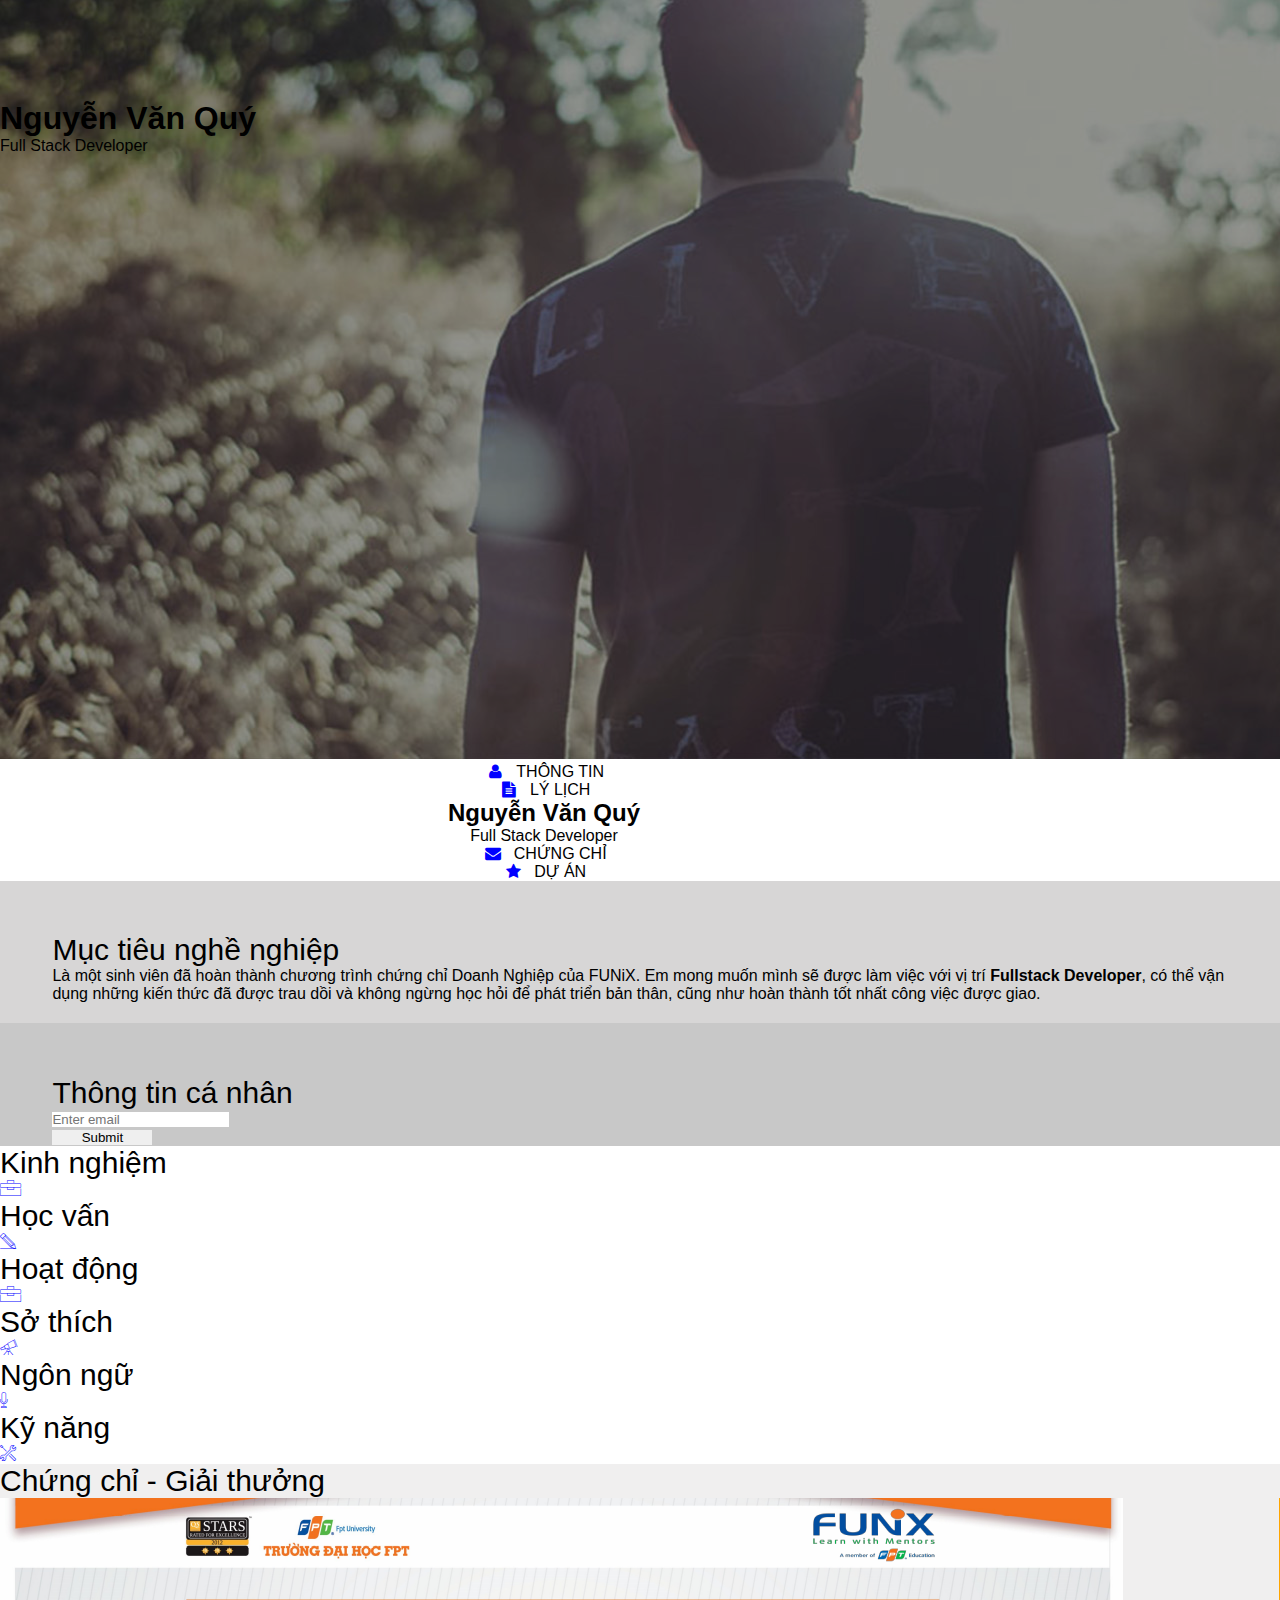
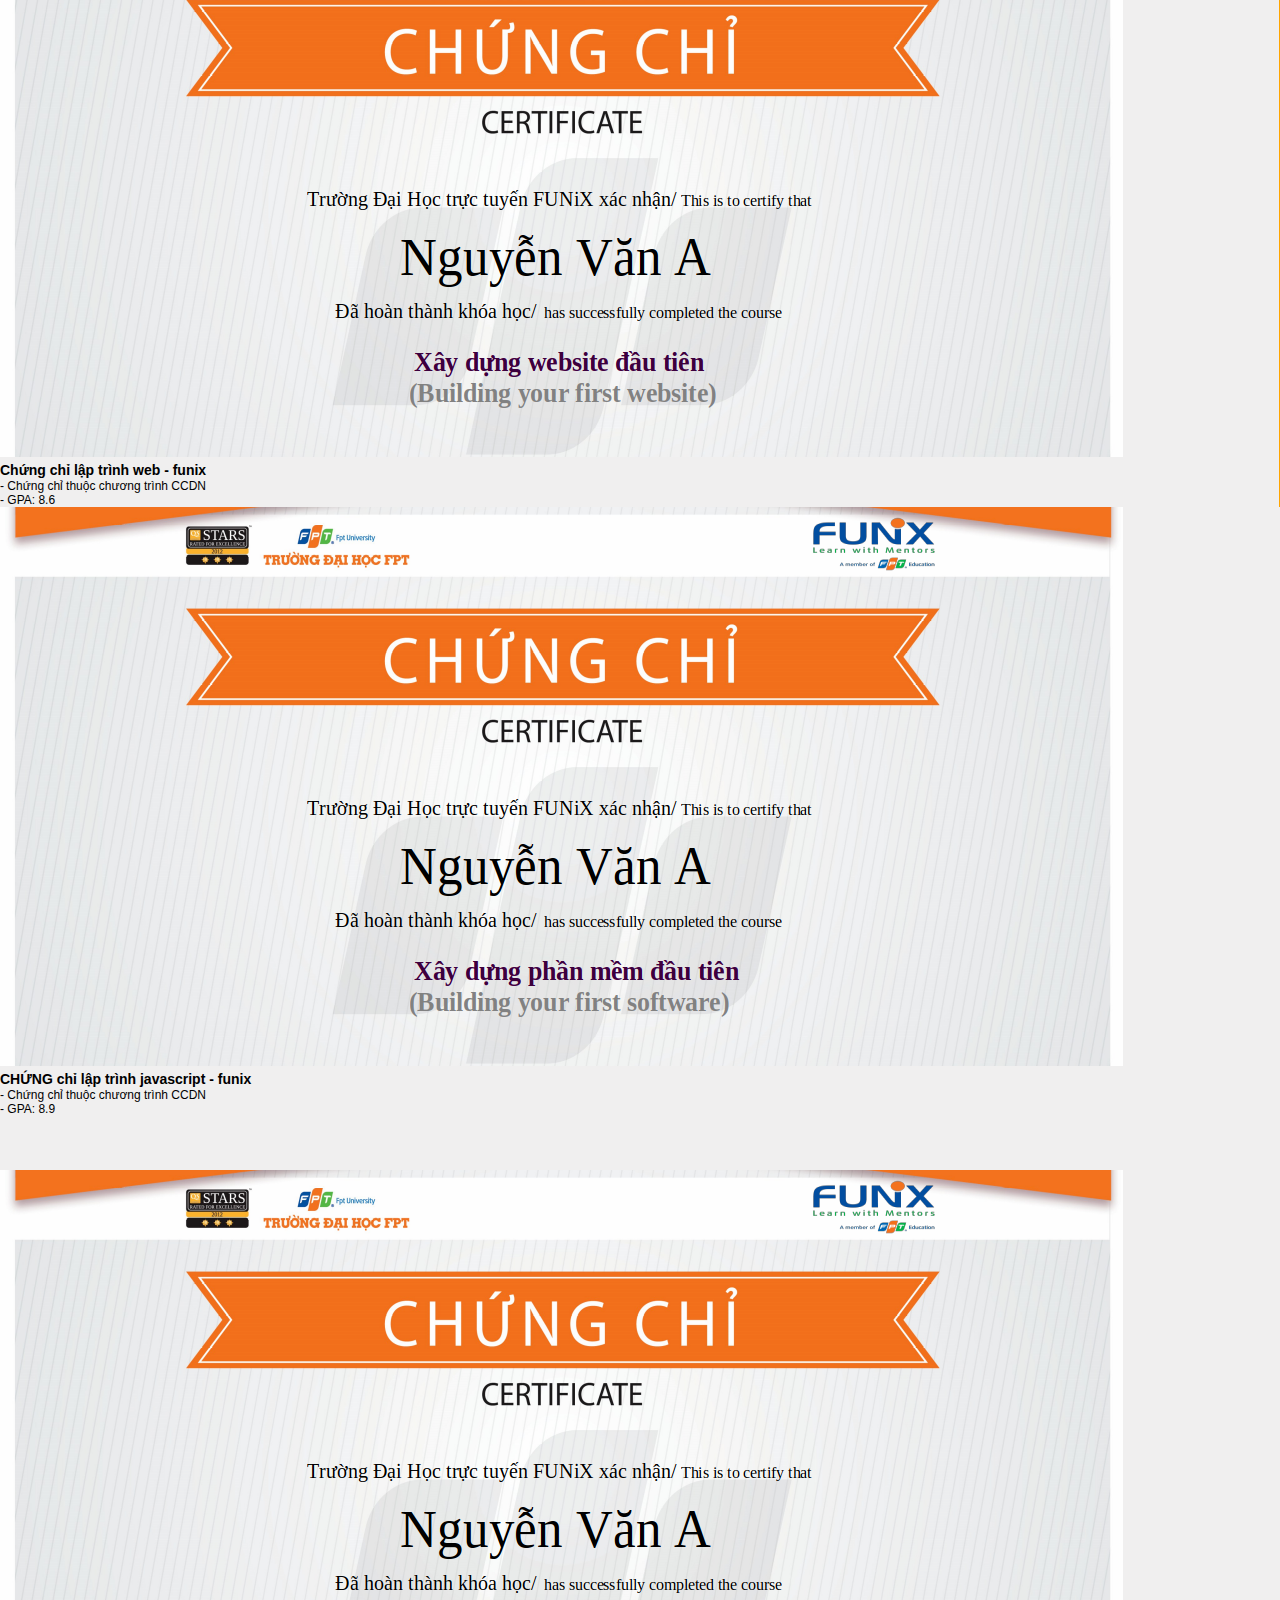
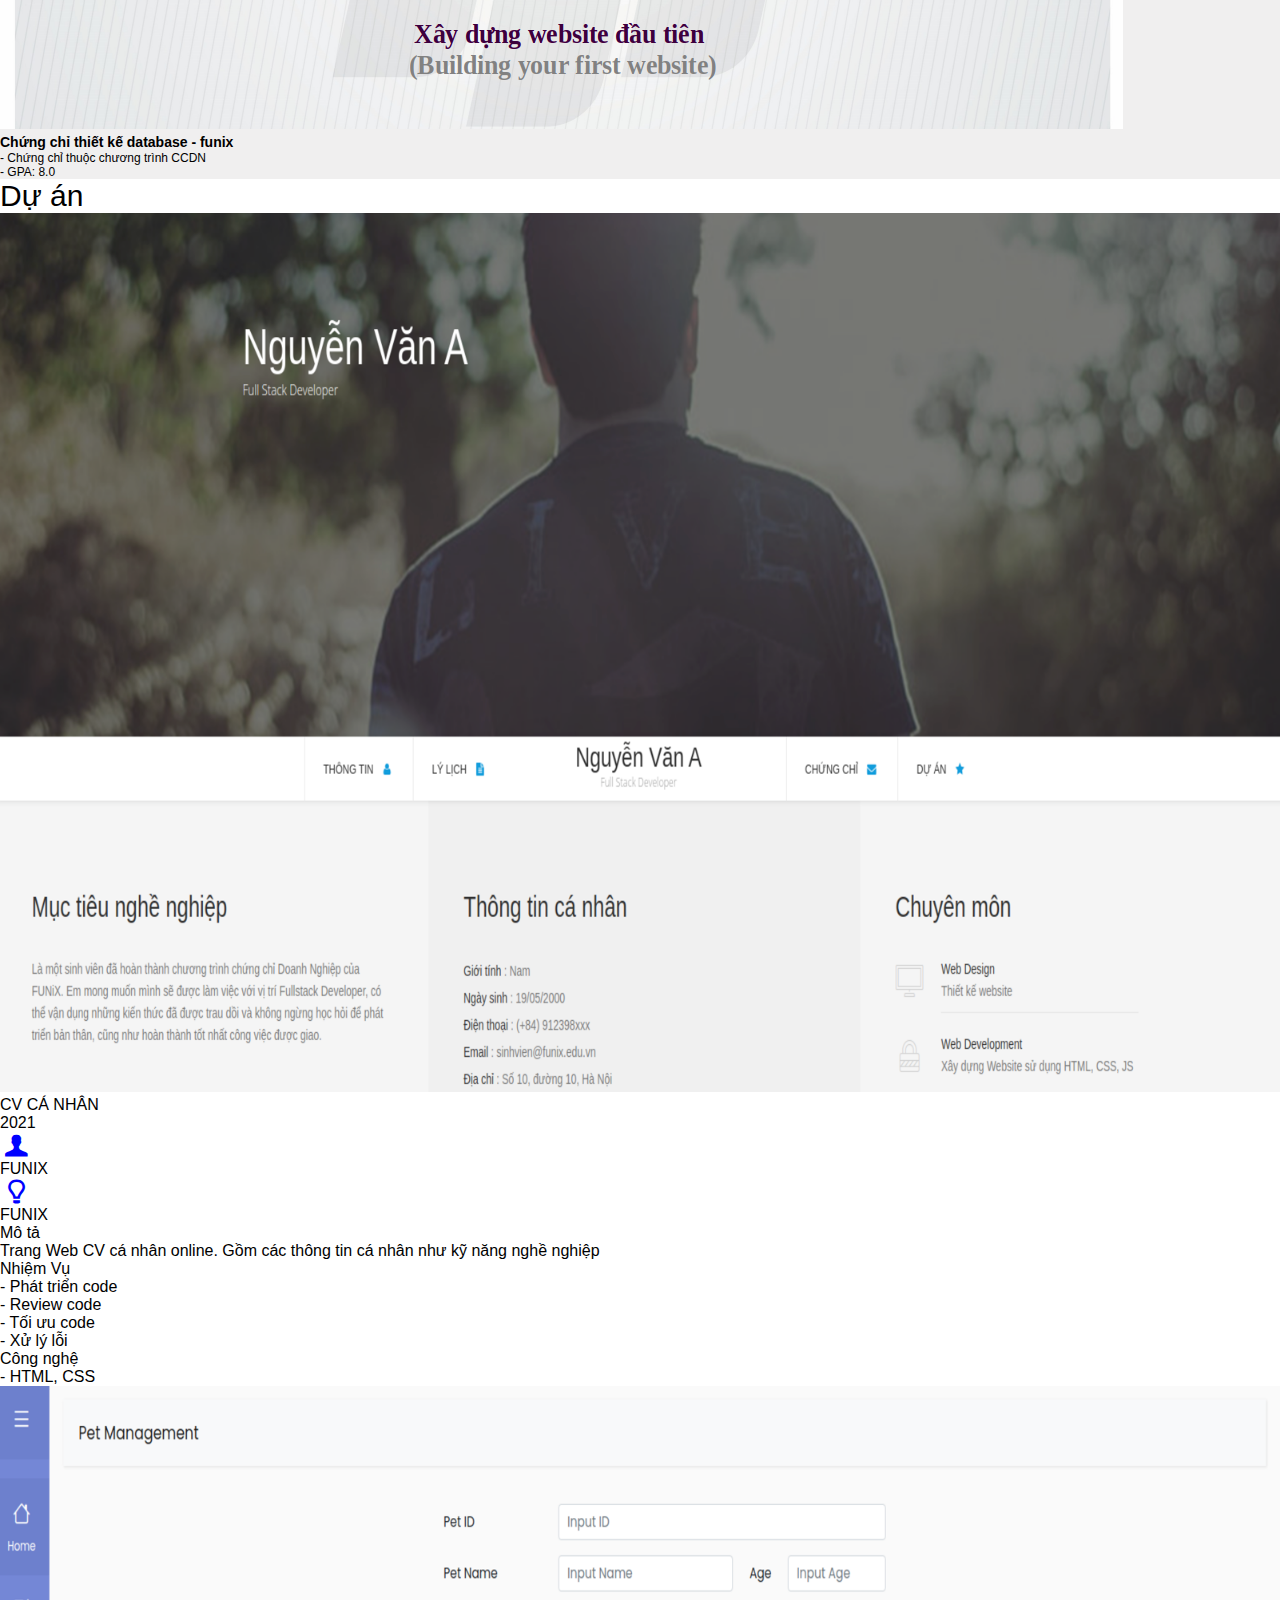
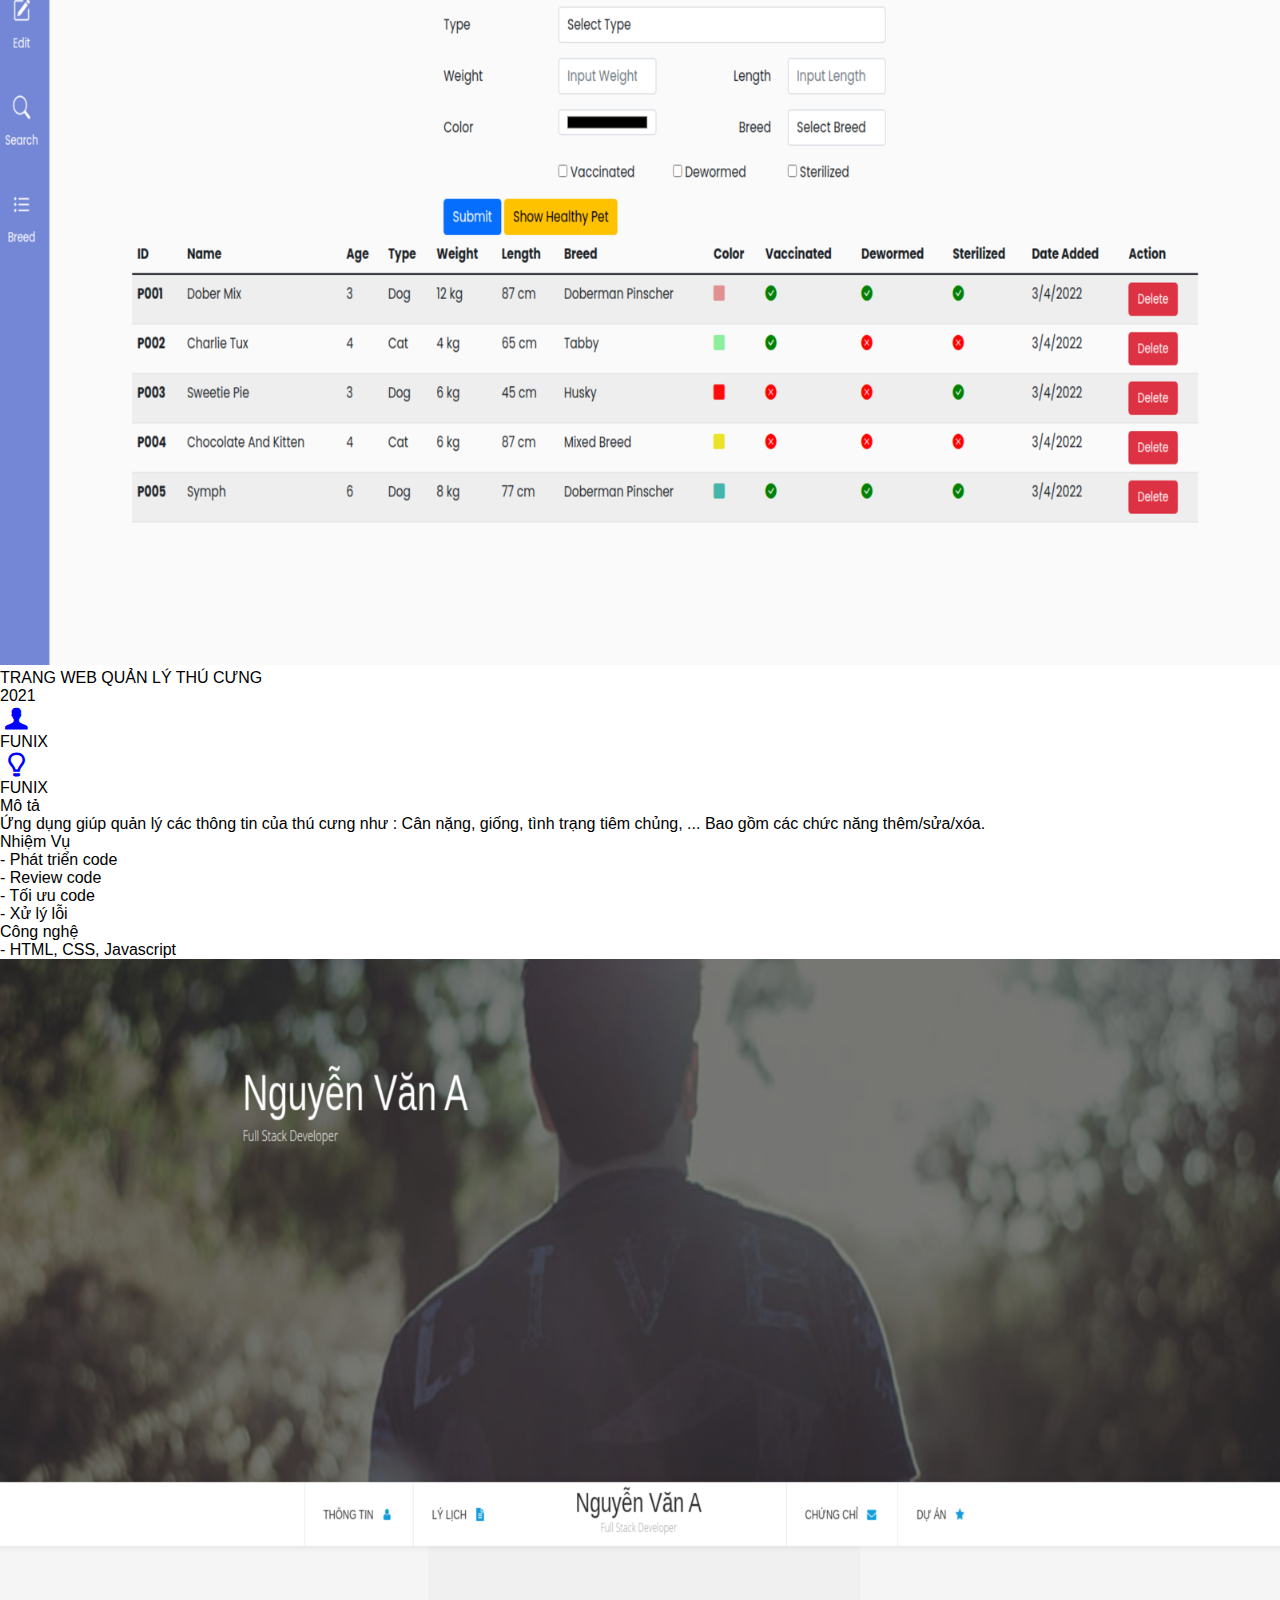
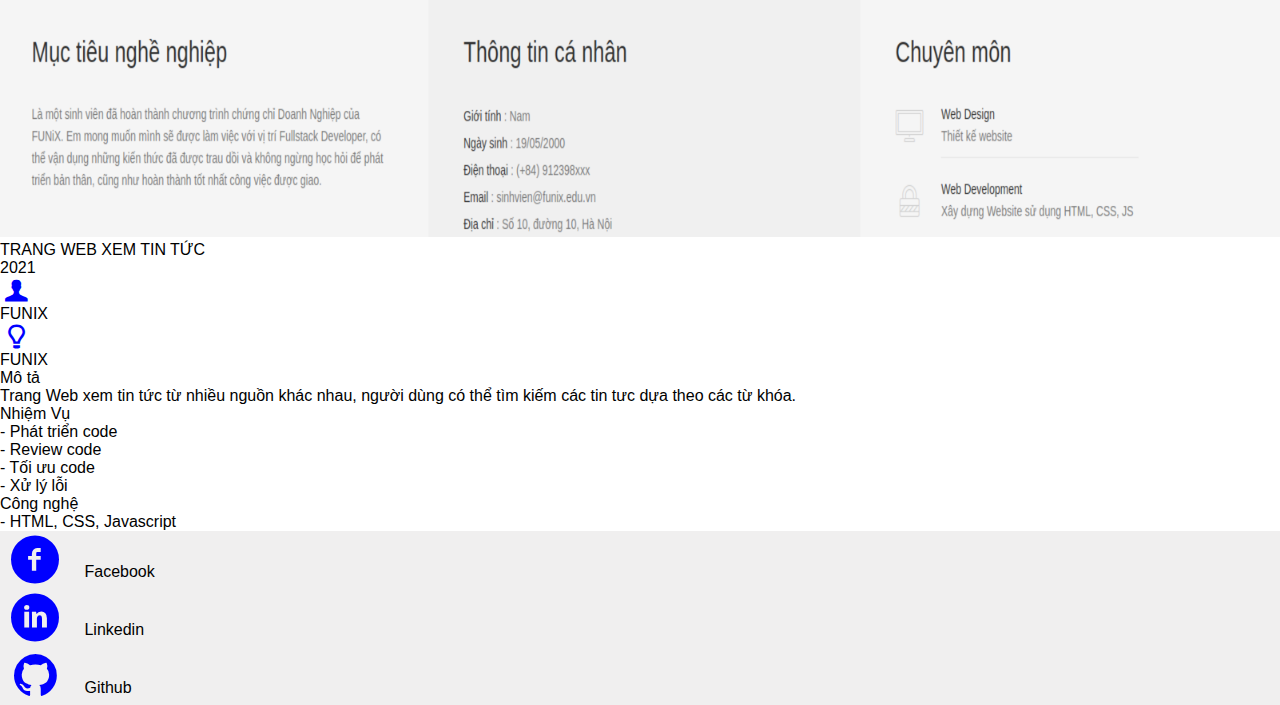
<file: index.html>
<!DOCTYPE html>
<html lang="en">
  <head>
    <meta charset="UTF-8" />
    <meta http-equiv="X-UA-Compatible" content="IE=edge" />
    <meta name="viewport" content="width=device-width, initial-scale=1.0" />
    <title>Assignment 03 Stater</title>
    <link rel="stylesheet" href="./css/laptop.css" />
    <link rel="stylesheet" href="./css/tablet.css" />
    <link rel="stylesheet" href="./css/mobile.css" />
    <link rel="stylesheet" href="./css/font.css" />
    <link
      href="https://cdn.jsdelivr.net/npm/bootstrap@5.3.0-alpha1/dist/css/bootstrap.min.css"
      rel="stylesheet"
      integrity="sha384-GLhlTQ8iRABdZLl6O3oVMWSktQOp6b7In1Zl3/Jr59b6EGGoI1aFkw7cmDA6j6gD"
      crossorigin="anonymous"
    />
  </head>
  <body>
    <!-- //banner -->
    <section>
      <div class="container-fluid">
        <div class="banner text-center">
          <img class="img-fluid" src="./images/banner.jpg" />
        </div>
        <div class="name text-white text-center container-fluid">
          <h1>Nguyễn Văn Quý</h1>
          <span>Full Stack Developer</span>
        </div>
      </div>
    </section>
    <!-- Navbar -->
    <section>
      <div class="container-fluid">
        <div class="nav row m-auto">
          <div class="text-ct col-md col-xl-2 border border-black">
            <li class="nav-item">
              <a href="#" class="pt-xl-4 pt-md-3 pb-md-3 ps-3 pt-2 pb-2"
                ><i class="icon-user"></i>Thông tin</a
              >
            </li>
          </div>
          <div class="text-ct col-md col-xl-2 border border-black">
            <li class="nav-item">
              <a href="#" class="pt-xl-4 pt-md-3 pb-md-3 ps-3 pt-2 pb-2"
                ><i class="icon-doc-text-inv"></i>Lý lịch</a
              >
            </li>
          </div>
          <div
            class="text-ct col-md-1 d-none d-md-block col-xl-4 border border-black"
          >
            <div class="d-none d-xl-block text-center">
              <h2>Nguyễn Văn Quý</h2>
              <span>Full Stack Developer</span>
            </div>
          </div>
          <div class="text-ct col-md col-xl-2 border border-black">
            <li class="nav-item">
              <a href="#" class="pt-xl-4 pt-md-3 pb-md-3 ps-3 pt-2 pb-2"
                ><i class="icon-mail-alt"></i>Chứng chỉ</a
              >
            </li>
          </div>
          <div class="text-ct col-md col-xl-2 border border-black">
            <li class="nav-item">
              <a href="#" class="pt-xl-4 pt-md-3 pb-md-3 ps-3 pt-2 pb-2"
                ><i class="icon-star-1"></i>Dự Án</a
              >
            </li>
          </div>
        </div>
      </div>
    </section>
    <!-- Thong tin ca nhan -->
    <section>
      <div class="container-fluid mb-5">
        <div class="m-auto row">
          <div class="target col-md-6 p-5">
            <p class="pt-4 pb-4 text-h1">Mục tiêu nghề nghiệp</p>
            <div style="padding-bottom: 20px">
              Là một sinh viên đã hoàn thành chương trình chứng chỉ Doanh Nghiệp
              của FUNiX. Em mong muốn mình sẽ được làm việc với vị trí
              <b>Fullstack Developer</b>, có thể vận dụng những kiến thức đã
              được trau dồi và không ngừng học hỏi để phát triển bản thân, cũng
              như hoàn thành tốt nhất công việc được giao.
            </div>
          </div>
          <div class="personal-info col-md-6 p-5">
            <p class="pt-4 pb-4 text-h1">Thông tin cá nhân</p>
            <div id="info" class="hide">
              <b>Giới tính</b> : Nam <br />
              <b>Ngày sinh</b> : 12/04/2003 <br />
              <b>Điện thoại</b> : (+84)336442176 <br />
              <b>Email</b> :
              <span style="word-wrap: break-word"
                >quynvfx20757@funix.edu.vn</span
              >
              <br />
              <b>Địa chỉ</b> : Phương Canh - Nam Từ Liêm - Hà Nội <br />
              <b>Website</b> :
              <span style="word-wrap: break-word"
                ><a href="https://www.facebook.com/nguyenquy1204/"
                  >https://www.facebook.com/nguyenquy1204/</a
                ></span
              >
              <br />

              <p class="pt-4 pb-4">
                <i class="icon-twitter"></i>
                <i class="icon-facebook"></i>
                <i class="icon-gplus"></i>
                <i class="icon-linkedin"></i>
              </p>
            </div>
            <div id="input" class="">
              <input
                placeholder="Enter email"
                type="text"
                style="border: none"
                class="w-100 rounded-pill ps-3 pt-2 pb-2"
                id="email"
              />
              <p
                class="pt-2 ps-2 text-danger"
                id="mess"
                style="font-size: 15px"
              ></p>
              <button
                id="submit"
                style="border: none; width: 100px"
                class="text-light p-2 rounded-pill bg-primary"
              >
                Submit
              </button>
            </div>
          </div>
        </div>
      </div>
    </section>
    <!-- thong tin nghe nghiep -->
    <section>
      <div class="container-fluid mb-5">
        <div class="m-auto row d-inline-flex">
          <!-- 1 -->
          <div class="col-12 col-md-6 col-xl-4 p-2 d-block">
            <div class="dropdown d-flex flex-column border pt-5 pb-5 ps-4 pe-4">
              <div class="row dropbtn">
                <p class="text-h1 col-8">Kinh nghiệm</p>
                <p class="col-4 icon w-25 fs-1 ps-5">
                  <i class="ic-toolbox"></i>
                </p>
              </div>
              <div class="dropdown-content mt-5">
                <button
                  id="view-more1"
                  class="ps-3 pe-3 pt-2 pb-2 mt-3 rounded-pill bg-primary text-white"
                >
                  View More
                </button>
                <button
                  id="view-less1"
                  class="hide ps-3 p-2 mt-3 rounded-pill bg-primary text-white"
                >
                  View Less
                </button>
              </div>
              <div id="hide1" class="hide mt-3">
                <div class="pt-3">
                  <li class="text-primary fs-4">
                    <strong class="fs-6 text-black"
                      >Full Stack Developer - Công ty Y</strong
                    >
                  </li>
                  <div class="d-flex ps-4 pt-1">
                    05/2022 -
                    <p
                      class="ps-3 pe-3 bg-primary text-white ms-1 rounded-pill"
                    >
                      Hiện tại
                    </p>
                  </div>
                  <div class="ps-4">
                    <p>
                      - Xây dựng, phát triển Website dựa trên thiết kế và yêu
                      cầu đã có.
                    </p>
                    <p>
                      - Phân tích và thiết kế Database, sử dụng các hệ quản trị
                      CSDL (MySQL, SQLServer, NoSQL,...) và viết được các câu
                      lệnh truy vấn.
                    </p>
                    <p>
                      - Sử dụng ngôn ngữ server-side (Python, Java, ...) để xây
                      dựng các Web Serveice
                    </p>
                  </div>
                </div>
                <div class="pt-3">
                  <li class="text-primary fs-4">
                    <strong class="fs-6 text-black"
                      >Web Designer - Công ty X</strong
                    >
                  </li>
                  <div class="d-flex ps-4 pt-1">06/2022 - 04/2022</div>
                  <div class="ps-4 pt-3">
                    <p>- Thiết kế Website dựa trên yêu cầu của khách hàng.</p>
                    <p>- Sử dụng các công cụ: Figma, Canva, PTS.</p>
                  </div>
                </div>
              </div>
            </div>
          </div>
          <!-- 2 -->
          <div class="col-12 col-md-6 col-xl-4 p-2 d-block">
            <div class="dropdown d-flex flex-column border pt-5 pb-5 ps-4 pe-4">
              <div class="row dropbtn">
                <p class="text-h1 col-8">Học vấn</p>
                <p class="col-4 icon w-25 fs-1 ps-5">
                  <i class="ic-pencil"></i>
                </p>
              </div>
              <div class="dropdown-content mt-5">
                <button
                  id="view-more2"
                  class="ps-3 pe-3 pt-2 pb-2 mt-3 rounded-pill bg-primary text-white"
                >
                  View More
                </button>
                <button
                  id="view-less2"
                  class="hide ps-3 p-2 mt-3 rounded-pill bg-primary text-white"
                >
                  View Less
                </button>
              </div>
              <div id="hide2" class="hide mt-3">
                <div class="pt-3">
                  <li class="text-primary fs-4">
                    <strong class="fs-6 text-black">FUNIX</strong>
                  </li>
                  <div class="d-flex ps-4 pt-1">06/2021 - 05/2022</div>
                  <div class="ps-4 pt-3">
                    <p>- Tốt nghiệp chứng chỉ doanh nghiệp nhánh Fullstack.</p>
                    <p>- GPA: 3.2 / 4</p>
                  </div>
                </div>
                <div class="pt-3">
                  <li class="text-primary fs-4">
                    <strong class="fs-6 text-black">Cử nhân - ĐH FPT</strong>
                  </li>
                  <div class="d-flex ps-4 pt-1">08/2016 - 07/2019</div>
                  <div class="ps-4 pt-3">
                    <p>- Chuyên ngành: Kỹ thuật phần mềm.</p>
                    <p>- GPA: 3.2 / 4</p>
                  </div>
                </div>
              </div>
            </div>
          </div>
          <!-- 3 -->
          <div class="col-12 col-md-6 col-xl-4 p-2 d-block">
            <div class="dropdown d-flex flex-column border pt-5 pb-5 ps-4 pe-4">
              <div class="row dropbtn">
                <p class="text-h1 col-8">Hoạt động</p>
                <p class="col-4 icon w-25 fs-1 ps-5">
                  <i class="ic-toolbox"></i>
                </p>
              </div>
              <div class="dropdown-content mt-5">
                <button
                  id="view-more3"
                  class="ps-3 pe-3 pt-2 pb-2 mt-3 rounded-pill bg-primary text-white"
                >
                  View More
                </button>
                <button
                  id="view-less3"
                  class="hide ps-3 p-2 mt-3 rounded-pill bg-primary text-white"
                >
                  View Less
                </button>
              </div>
              <div id="hide3" class="hide mt-3">
                <div class="pt-3">
                  <li class="text-primary fs-4">
                    <strong class="fs-6 text-black"
                      >FPT Edu Hackathon 2019</strong
                    >
                  </li>
                  <div class="d-flex ps-4 pt-1">03/2019 - 05/2019</div>
                  <div class="ps-4 pt-3">
                    <p>- Giải 3 bảng A.</p>
                    <p>- Đề tài: Trang web về phân loại rác thải.</p>
                  </div>
                </div>
                <div class="pt-3">
                  <li class="text-primary fs-4">
                    <strong class="fs-6 text-black">Câu lạc bộ Z</strong>
                  </li>
                  <div class="d-flex ps-4 pt-1">08/2016 - 08/2017</div>
                  <div class="ps-4 pt-3">
                    <p>- Trưởng ban chuyên môn.</p>
                  </div>
                </div>
              </div>
            </div>
          </div>
          <!-- 4 -->
          <div class="col-12 col-md-6 col-xl-4 p-2 d-block">
            <div class="dropdown d-flex flex-column border pt-5 pb-5 ps-4 pe-4">
              <div class="row dropbtn">
                <p class="text-h1 col-8">Sở thích</p>
                <p class="col-4 icon w-25 fs-1 ps-5">
                  <i class="ic-telescope"></i>
                </p>
              </div>
              <div class="dropdown-content mt-5">
                <button
                  id="view-more4"
                  class="ps-3 pe-3 pt-2 pb-2 mt-3 rounded-pill bg-primary text-white"
                >
                  View More
                </button>
                <button
                  id="view-less4"
                  class="hide ps-3 p-2 mt-3 rounded-pill bg-primary text-white"
                >
                  View Less
                </button>
              </div>
              <div id="hide4" class="hide mt-3">
                <div class="pt-5 row">
                  <div class="col">
                    <div
                      style="width: 80px; height: 80px"
                      class="item1 text-center p-2 border border-primary-subtle rounded-circle"
                    >
                      <i class="fs-4 ic-megaphone p-3"></i>
                    </div>
                    <div class="pt-3">
                      <p class="textsize ps-2">Âm nhạc</p>
                    </div>
                  </div>
                  <div class="col">
                    <div
                      style="width: 80px; height: 80px"
                      class="item1 text-center p-2 border border-primary-subtle rounded-circle"
                    >
                      <i class="fs-4 ic-strategy pt-3 ps-3"></i>
                    </div>
                    <div class="pt-3">
                      <p class="textsize ps-2">Chơi game</p>
                    </div>
                  </div>
                  <div class="col">
                    <div
                      style="width: 80px; height: 80px"
                      class="item1 text-center p-2 border border-primary-subtle rounded-circle"
                    >
                      <i class="fs-4 ic-hotairballoon pt-3 ps-3"></i>
                    </div>
                    <div class="pt-3">
                      <p class="textsize ps-2">Du lịch</p>
                    </div>
                  </div>
                  <div class="col">
                    <div
                      style="width: 80px; height: 80px"
                      class="item1 text-center p-2 border border-primary-subtle rounded-circle"
                    >
                      <i class="fs-4 ic-basket pt-3 ps-2"></i>
                    </div>
                    <div class="pt-3">
                      <p class="textsize ps-2">Nấu ăn</p>
                    </div>
                  </div>
                </div>
              </div>
            </div>
          </div>
          <!-- 5 -->
          <div class="col-12 col-md-6 col-xl-4 p-2 d-block">
            <div class="dropdown d-flex flex-column border pt-5 pb-5 ps-4 pe-4">
              <div class="row dropbtn">
                <p class="text-h1 col-8">Ngôn ngữ</p>
                <p class="col-4 icon w-25 fs-1 ps-5">
                  <i class="ic-mic"></i>
                </p>
              </div>
              <div class="dropdown-content mt-5">
                <button
                  id="view-more5"
                  class="ps-3 pe-3 pt-2 pb-2 mt-3 rounded-pill bg-primary text-white"
                >
                  View More
                </button>
                <button
                  id="view-less5"
                  class="hide ps-3 p-2 mt-3 rounded-pill bg-primary text-white"
                >
                  View Less
                </button>
              </div>
              <div id="hide5" class="hide mt-3">
                <div class="pt-4">
                  <strong>Tiếng Anh - IELTS 7.0</strong>
                  <div class="d-flex pt-3 pb-5">
                    <div class="w-25 me-2 bg-info" style="height: 3px"></div>
                    <div class="w-25 me-2 bg-info" style="height: 3px"></div>
                    <div
                      class="w-25 me-2 bg-body-secondary"
                      style="height: 3px"
                    ></div>
                  </div>
                </div>
                <div class="">
                  <strong>Tiếng Nhật - JLPT N4</strong>
                  <div class="d-flex pt-3 pb-5">
                    <div class="w-25 me-2 bg-info" style="height: 3px"></div>
                    <div
                      class="w-25 me-2 bg-body-secondary"
                      style="height: 3px"
                    ></div>
                    <div
                      class="w-25 me-2 bg-body-secondary"
                      style="height: 3px"
                    ></div>
                  </div>
                </div>
              </div>
            </div>
          </div>
          <!-- 6 -->
          <div class="col-12 col-md-6 col-xl-4 p-2 d-block">
            <div class="dropdown d-flex flex-column border pt-5 pb-5 ps-4 pe-4">
              <div class="row dropbtn">
                <p class="text-h1 col-8">Kỹ năng</p>
                <p class="col-4 icon w-25 fs-1 ps-5">
                  <i class="ic-tools-2"></i>
                </p>
              </div>
              <div class="dropdown-content mt-5">
                <button
                  id="view-more6"
                  class="ps-3 pe-3 pt-2 pb-2 mt-3 rounded-pill bg-primary text-white"
                >
                  View More
                </button>
                <button
                  id="view-less6"
                  class="hide ps-3 p-2 mt-3 rounded-pill bg-primary text-white"
                >
                  View Less
                </button>
              </div>
              <div id="hide6" class="hide mt-3">
                <div class="pt-4">
                  <strong>HTML/CSS: Fundamental</strong>
                  <div class="d-flex pt-3 pb-5">
                    <div class="w-25 me-2 bg-info" style="height: 3px"></div>
                    <div
                      class="w-25 me-2 bg-body-secondary"
                      style="height: 3px"
                    ></div>
                    <div
                      class="w-25 me-2 bg-body-secondary"
                      style="height: 3px"
                    ></div>
                  </div>
                </div>
                <div>
                  <strong>Javascript: Intermediate</strong>
                  <div class="d-flex pt-3 pb-5">
                    <div class="w-25 me-2 bg-info" style="height: 3px"></div>
                    <div class="w-25 me-2 bg-info" style="height: 3px"></div>
                    <div
                      class="w-25 me-2 bg-body-secondary"
                      style="height: 3px"
                    ></div>
                  </div>
                </div>
                <div>
                  <strong>NodeJS: Intermadiate</strong>
                  <div class="d-flex pt-3 pb-5">
                    <div class="w-25 me-2 bg-info" style="height: 3px"></div>
                    <div class="w-25 me-2 bg-info" style="height: 3px"></div>
                    <div
                      class="w-25 me-2 bg-body-secondary"
                      style="height: 3px"
                    ></div>
                  </div>
                </div>
                <div>
                  <strong>Bootstrap: Fundamental</strong>
                  <div class="d-flex pt-3 pb-5">
                    <div class="w-25 me-2 bg-info" style="height: 3px"></div>
                    <div
                      class="w-25 me-2 bg-body-secondary"
                      style="height: 3px"
                    ></div>
                    <div
                      class="w-25 me-2 bg-body-secondary"
                      style="height: 3px"
                    ></div>
                  </div>
                </div>
              </div>
            </div>
          </div>
        </div>
      </div>
    </section>
    <!-- chung gi giai thuong -->
    <section>
      <div class="container-fluid mb-5">
        <div class="pb-5 backround">
          <p class="text-h1 pt-5 pb-5 ps-5 pe-5">Chứng chỉ - Giải thưởng</p>

          <div class="ms-5 me-5 padb row border-bottom border-warning">
            <div class="col-md-6 border-r">
              <div class="row">
                <img class="col-xl-6 col-md-12" src="images/Cert_DBI.png" />
                <div class="col-xl-6 col-md-12">
                  <div>
                    <strong class="text-uppercase" style="font-size: 14px"
                      >Chứng chỉ lập trình web - funix</strong
                    >
                    <div class="mt-3" style="font-size: 12px">
                      <p>- Chứng chỉ thuộc chương trình CCDN<br />- GPA: 8.6</p>
                    </div>
                  </div>
                </div>
              </div>
            </div>

            <div class="col-md-6 pad">
              <div class="row">
                <img class="col-xl-6 col-md-12" src="images/Cert_PRF.png" />
                <div class="col-xl-6 col-md-12">
                  <div>
                    <strong class="text-uppercase" style="font-size: 14px"
                      >CHỨNG chỉ lập trình javascript - funix</strong
                    >
                    <div class="mt-3" style="font-size: 12px">
                      <p>- Chứng chỉ thuộc chương trình CCDN<br />- GPA: 8.9</p>
                    </div>
                  </div>
                </div>
              </div>
            </div>
          </div>

          <div class="ms-5 me-5 mt-5 row">
            <div class="col-md-6">
              <div class="row">
                <img class="col-xl-6 col-md-12" src="images/Cert_WEB.png" />
                <div class="col-xl-6 col-md-12">
                  <strong class="text-uppercase" style="font-size: 14px"
                    >Chứng chỉ thiết kế database - funix</strong
                  >
                  <div class="mt-3" style="font-size: 12px">
                    <p>- Chứng chỉ thuộc chương trình CCDN<br />- GPA: 8.0</p>
                  </div>
                </div>
              </div>
            </div>
          </div>
        </div>
      </div>
    </section>
    <!-- Du an -->
    <section>
      <div class="container-fluid mb-5">
        <p class="text-h1 pt-5 pb-5 ps-5 pe-5">Dự án</p>
        <!-- 1 -->
        <div class="row">
          <!-- 1 -->
          <div class="col-md-4 p-3">
            <div class="border">
              <a href="digital-cv.html"
                ><img style="width: 100%" src="images/project_1.png" alt=""
              /></a>
              <div class="w-100">
                <div class="border p-3">CV CÁ NHÂN</div>
                <div class="border row m-auto">
                  <div class="col-4 p-2">
                    <div
                      class="bg-primary m-auto text-white rounded-pill p-2 text-center"
                    >
                      2021
                    </div>
                  </div>
                  <div class="col-8 text-center">
                    <div class="w-75">
                      <div class="d-flex text-center">
                        <i
                          class="icon-user-1 text-black"
                          style="font-size: 24px"
                        ></i>
                        <p class="pt-2">FUNIX</p>
                      </div>
                      <div class="d-flex text-center">
                        <i
                          class="icon-lamp text-black"
                          style="font-size: 24px"
                        ></i>
                        <p class="pt-2">FUNIX</p>
                      </div>
                    </div>
                  </div>
                </div>
                <div class="border row m-auto">
                  <div class="col-4 p-2 text-center">Mô tả</div>
                  <div class="col-8 pt-2 pb-2">
                    Trang Web CV cá nhân online. Gồm các thông tin cá nhân như
                    kỹ năng nghề nghiệp
                  </div>
                </div>
                <div class="border row m-auto">
                  <div class="col-4 p-2 text-center">Nhiệm Vụ</div>
                  <div class="col-8 pt-2 pb-2">
                    - Phát triển code<br />- Review code<br />- Tối ưu code
                    <br />- Xử lý lỗi
                  </div>
                </div>
                <div class="border row m-auto">
                  <div class="col-4 p-2 text-center">Công nghệ</div>
                  <div class="col-8 pt-2 pb-2">- HTML, CSS</div>
                </div>
              </div>
            </div>
          </div>
          <!-- 2 -->
          <div class="col-md-4 p-3">
            <div class="border">
              <a href="digital-cv.html"
                ><img style="width: 100%" src="images/project_2.png" alt=""
              /></a>
              <div class="w-100">
                <div class="border p-3">TRANG WEB QUẢN LÝ THÚ CƯNG</div>
                <div class="border row m-auto">
                  <div class="col-4 p-2">
                    <div
                      class="bg-primary m-auto text-white rounded-pill p-2 text-center"
                    >
                      2021
                    </div>
                  </div>
                  <div class="col-8">
                    <div class="w-75">
                      <div class="d-flex text-center">
                        <i
                          class="icon-user-1 text-black"
                          style="font-size: 24px"
                        ></i>
                        <p class="pt-2">FUNIX</p>
                      </div>
                      <div class="d-flex text-center">
                        <i
                          class="icon-lamp text-black"
                          style="font-size: 24px"
                        ></i>
                        <p class="pt-2">FUNIX</p>
                      </div>
                    </div>
                  </div>
                </div>
                <div class="border row m-auto">
                  <div class="col-4 p-2 text-center">Mô tả</div>
                  <div class="col-8 pt-2 pb-2">
                    Ứng dụng giúp quản lý các thông tin của thú cưng như : Cân
                    nặng, giống, tình trạng tiêm chủng, ... Bao gồm các chức
                    năng thêm/sửa/xóa.
                  </div>
                </div>
                <div class="border row m-auto">
                  <div class="col-4 p-2 text-center">Nhiệm Vụ</div>
                  <div class="col-8 pt-2 pb-2">
                    - Phát triển code<br />- Review code<br />- Tối ưu code
                    <br />- Xử lý lỗi
                  </div>
                </div>
                <div class="border row m-auto">
                  <div class="col-4 p-2 text-center">Công nghệ</div>
                  <div class="col-8 pt-2 pb-2">- HTML, CSS, Javascript</div>
                </div>
              </div>
            </div>
          </div>
          <!-- 3 -->
          <div class="col-md-4 p-3">
            <div class="border">
              <a href="digital-cv.html"
                ><img style="width: 100%" src="images/project_1.png" alt=""
              /></a>
              <div class="w-100">
                <div class="border p-3">TRANG WEB XEM TIN TỨC</div>
                <div class="border row m-auto">
                  <div class="col-4 p-2">
                    <div
                      class="bg-primary m-auto text-white rounded-pill p-2 text-center"
                    >
                      2021
                    </div>
                  </div>
                  <div class="col-8">
                    <div class="w-75">
                      <div class="d-flex text-center">
                        <i
                          class="icon-user-1 text-black"
                          style="font-size: 24px"
                        ></i>
                        <p class="pt-2">FUNIX</p>
                      </div>
                      <div class="d-flex text-center">
                        <i
                          class="icon-lamp text-black"
                          style="font-size: 24px"
                        ></i>
                        <p class="pt-2">FUNIX</p>
                      </div>
                    </div>
                  </div>
                </div>
                <div class="border row m-auto">
                  <div class="col-4 p-2 text-center">Mô tả</div>
                  <div class="col-8 pt-2 pb-2">
                    Trang Web xem tin tức từ nhiều nguồn khác nhau, người dùng
                    có thể tìm kiếm các tin tưc dựa theo các từ khóa.
                  </div>
                </div>
                <div class="border row m-auto">
                  <div class="col-4 p-2 text-center">Nhiệm Vụ</div>
                  <div class="col-8 pt-2 pb-2">
                    - Phát triển code<br />- Review code<br />- Tối ưu code
                    <br />- Xử lý lỗi
                  </div>
                </div>
                <div class="border row m-auto">
                  <div class="col-4 p-2 text-center">Công nghệ</div>
                  <div class="col-8 pt-2 pb-2">- HTML, CSS, Javascript</div>
                </div>
              </div>
            </div>
          </div>
        </div>
      </div>
    </section>

    <!-- footer -->
    <section>
      <div class="container-fluid">
        <div class="backround">
          <div class="d-flex w-50 m-auto justify-content-center">
            <div class="d-flex">
              <i
                class="icon-facebook-circled text-primary-emphasis icon-size"
              ></i>
              <span class="pt-4 text-footer d-md-block d-none">Facebook</span>
            </div>
            <div class="d-flex">
              <i
                class="icon-linkedin-circled text-primary-emphasis icon-size"
              ></i>
              <span class="pt-4 text-footer d-md-block d-none">Linkedin</span>
            </div>
            <div class="d-flex">
              <i
                class="icon-github-circled text-primary-emphasis icon-size"
              ></i>
              <span class="pt-4 text-footer d-md-block d-none">Github</span>
            </div>
          </div>
        </div>
      </div>
    </section>

    <script src="index.js"></script>
  </body>
</html>
</file>
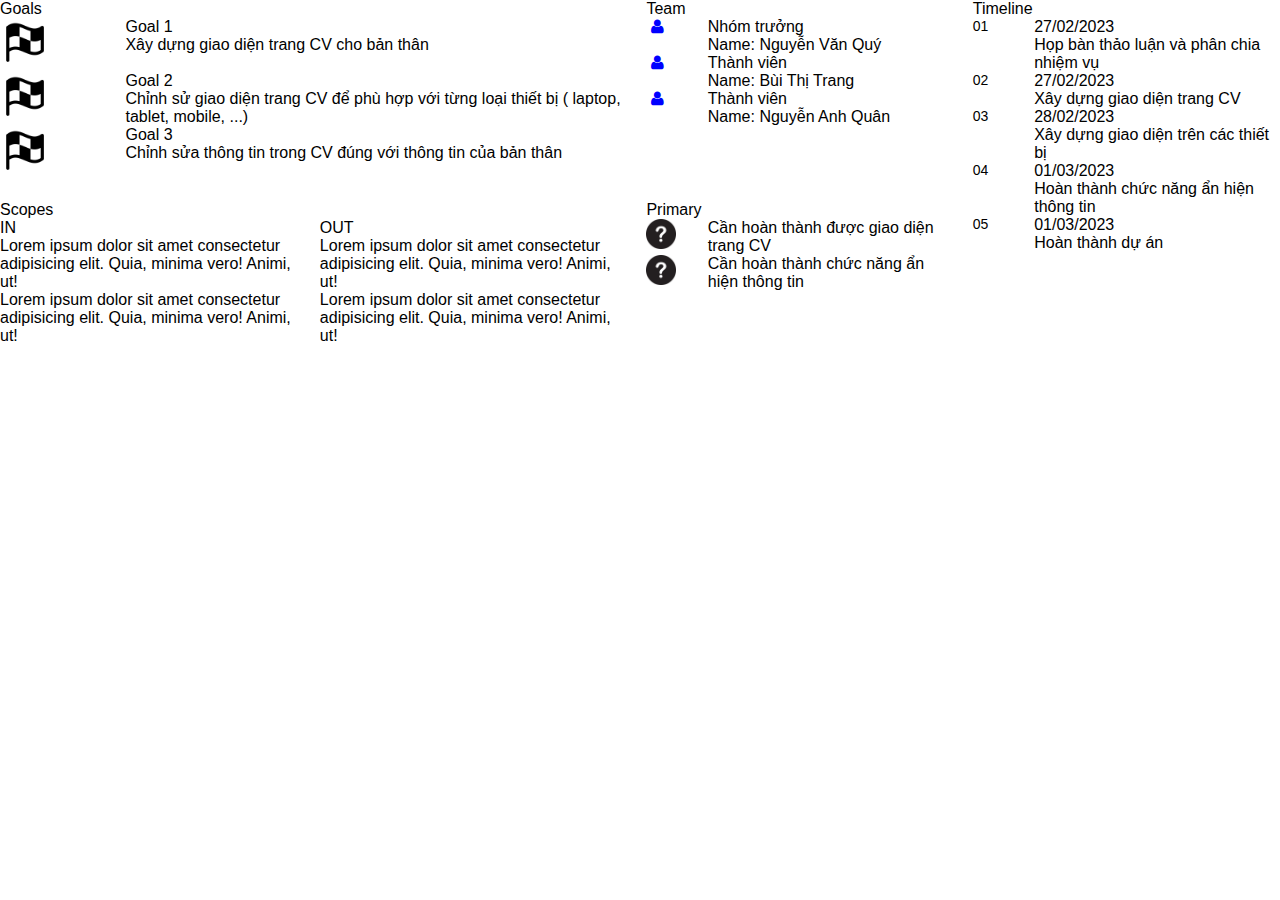
<file: digital-cv.html>
<!DOCTYPE html>
<html lang="en">
  <head>
    <meta charset="UTF-8" />
    <meta http-equiv="X-UA-Compatible" content="IE=edge" />
    <meta name="viewport" content="width=device-width, initial-scale=1.0" />
    <title>digital-cv</title>
    <link rel="stylesheet" href="./css/laptop.css" />
    <link rel="stylesheet" href="./css/tablet.css" />
    <link rel="stylesheet" href="./css/mobile.css" />
    <link rel="stylesheet" href="./css/font.css" />
    <link
      href="https://cdn.jsdelivr.net/npm/bootstrap@5.3.0-alpha1/dist/css/bootstrap.min.css"
      rel="stylesheet"
      integrity="sha384-GLhlTQ8iRABdZLl6O3oVMWSktQOp6b7In1Zl3/Jr59b6EGGoI1aFkw7cmDA6j6gD"
      crossorigin="anonymous"
    />
  </head>
  <body>
    <div class="container-fluid">
      <div class="grid-cv p-3 bg-primary">
        <div class="card p-3">
          <div class="text-h2 text-primary fw-bold pb-2 border-bottom">
            Goals
          </div>
          <div class="">
            <div class="grid-box ps-3 pe-3 pb-3 border-bottom">
              <div class="ps-3 pt-3 center">
                <img style="width: 50px" src="./images/flag.png" alt="" />
              </div>
              <div class="pt-2">
                <div class="fw-bold">Goal 1</div>
                <div>Xây dựng giao diện trang CV cho bản thân</div>
              </div>
            </div>
            <div class="grid-box ps-3 pe-3 pb-3 border-bottom">
              <div class="ps-3 pt-3 center">
                <img style="width: 50px" src="./images/flag.png" alt="" />
              </div>
              <div class="pt-2">
                <div class="fw-bold">Goal 2</div>
                <div>
                  Chỉnh sử giao diện trang CV để phù hợp với từng loại thiết bị
                  ( laptop, tablet, mobile, ...)
                </div>
              </div>
            </div>
            <div class="grid-box ps-3 pe-3 pb-3 border-bottom">
              <div class="ps-3 pt-3 center">
                <img style="width: 50px" src="./images/flag.png" alt="" />
              </div>
              <div class="pt-2">
                <div class="fw-bold">Goal 3</div>
                <div>
                  Chỉnh sửa thông tin trong CV đúng với thông tin của bản thân
                </div>
              </div>
            </div>
          </div>
        </div>
        <div class="card p-3">
          <div class="text-h2 text-primary fw-bold pb-2 border-bottom">
            Scopes
          </div>
          <div class="grid-box2">
            <div class="ps-2">
              <div class="fw-bold pb-3">IN</div>
              <div class="pb-2">
                Lorem ipsum dolor sit amet consectetur adipisicing elit. Quia,
                minima vero! Animi, ut!
              </div>
              <div class="">
                Lorem ipsum dolor sit amet consectetur adipisicing elit. Quia,
                minima vero! Animi, ut!
              </div>
            </div>
            <div class="ps-2">
              <div class="fw-bold pb-3">OUT</div>
              <div class="pb-2">
                Lorem ipsum dolor sit amet consectetur adipisicing elit. Quia,
                minima vero! Animi, ut!
              </div>
              <div class="">
                Lorem ipsum dolor sit amet consectetur adipisicing elit. Quia,
                minima vero! Animi, ut!
              </div>
            </div>
          </div>
        </div>
        <div class="card p-3">
          <div class="text-h2 text-primary fw-bold pb-2 border-bottom">
            Team
          </div>
          <div class="">
            <div class="grid-box pb-3 border-bottom">
              <div class="fs-1 center">
                <i class="icon-user"></i>
              </div>
              <div class="pt-2">
                <div class="fw-bold">Nhóm trưởng</div>
                <div>Name: Nguyễn Văn Quý</div>
              </div>
            </div>
            <div class="grid-box pb-3 border-bottom">
              <div class="fs-1 center">
                <i class="icon-user"></i>
              </div>
              <div class="pt-2">
                <div class="fw-bold">Thành viên</div>
                <div>Name: Bùi Thị Trang</div>
              </div>
            </div>
            <div class="grid-box pb-3 border-bottom">
              <div class="fs-1 center">
                <i class="icon-user"></i>
              </div>
              <div class="pt-2">
                <div class="fw-bold">Thành viên</div>
                <div>Name: Nguyễn Anh Quân</div>
              </div>
            </div>
          </div>
        </div>
        <div class="card p-3">
          <div class="text-h2 text-primary fw-bold pb-2 border-bottom">
            Primary
          </div>
          <div class="">
            <div class="grid-box pb-3 border-bottom">
              <div class="fs-5 ps-2 pe-2 pt-3 pb-3 center">
                <img style="width: 30px" src="./images/question.png" alt="" />
              </div>
              <div class="pt-2">
                <div>Cần hoàn thành được giao diện trang CV</div>
              </div>
            </div>
            <div class="grid-box pb-3 border-bottom">
              <div class="fs-5 ps-2 pe-2 pt-3 pb-3 center">
                <img style="width: 30px" src="./images/question.png" alt="" />
              </div>
              <div class="pt-2">
                <div>Cần hoàn thành chức năng ẩn hiện thông tin</div>
              </div>
            </div>
          </div>
        </div>
        <div class="card p-3">
          <div class="text-h2 text-primary fw-bold pb-2 border-bottom">
            Timeline
          </div>
          <div class="">
            <div class="grid-box pb-3">
              <div
                class="fw-bold p-2 border mt-3 rounded-circle m-2 bg-primary text-white"
                style="width: 35px; height: 35px; font-size: 14px"
              >
                01
              </div>
              <div class="pt-2 border-bottom">
                <div class="fw-bold">27/02/2023</div>
                <div>Họp bàn thảo luận và phân chia nhiệm vụ</div>
              </div>
            </div>
            <div class="grid-box pb-3">
              <div
                class="fw-bold p-2 border mt-3 rounded-circle m-2 bg-primary text-white"
                style="width: 35px; height: 35px; font-size: 14px"
              >
                02
              </div>
              <div class="pt-2 border-bottom">
                <div class="fw-bold">27/02/2023</div>
                <div>Xây dựng giao diện trang CV</div>
              </div>
            </div>
            <div class="grid-box pb-3">
              <div
                class="fw-bold p-2 border mt-3 rounded-circle m-2 bg-primary text-white"
                style="width: 35px; height: 35px; font-size: 14px"
              >
                03
              </div>
              <div class="pt-2 border-bottom">
                <div class="fw-bold">28/02/2023</div>
                <div>Xây dựng giao diện trên các thiết bị</div>
              </div>
            </div>
            <div class="grid-box pb-3">
              <div
                class="fw-bold p-2 border mt-3 rounded-circle m-2 bg-primary text-white"
                style="width: 35px; height: 35px; font-size: 14px"
              >
                04
              </div>
              <div class="pt-2 border-bottom">
                <div class="fw-bold">01/03/2023</div>
                <div>Hoàn thành chức năng ẩn hiện thông tin</div>
              </div>
            </div>
            <div class="grid-box pb-3">
              <div
                class="fw-bold p-2 border mt-3 rounded-circle m-2 bg-primary text-white"
                style="width: 35px; height: 35px; font-size: 14px"
              >
                05
              </div>
              <div class="pt-2 border-bottom">
                <div class="fw-bold">01/03/2023</div>
                <div>Hoàn thành dự án</div>
              </div>
            </div>
          </div>
        </div>
      </div>
    </div>
  </body>
</html>
</file>
<file: css/laptop.css>
* {
  margin: 0px;
  padding: 0px;
  box-sizing: border-box;
  font-family: Arial, Helvetica, sans-serif;
}
.icon-size {
  font-size: 50px;
}
.hide {
  display: none;
}
.text-ct {
  text-align: center;
}
/* banner */
.banner {
  filter: brightness(60%);
}
.name {
  position: absolute;
  top: 0;
  left: 0;
  height: auto;
  padding-top: 100px;
}
/* nav */
.nav {
  width: 85%;
}
.nav-item {
  list-style-type: none;
}
li a {
  display: block;
  text-decoration: none;
  color: black;
  text-transform: uppercase;
}
i {
  color: blue;
  margin-right: 10px;
}

/* thong tin ca nhan */
.target {
  padding: 52.4px 52.4px 0px 52.4px;
  background: #d7d6d6;
}
.personal-info {
  padding: 52.4px 52.4px 0px 52.4px;
  background: #c8c8c8;
}
/* thong tin nghe nghiep */
.ttnn {
  width: 90%;
}
/* chung chi */
.backround {
  background-color: #f0efef;
}
.text-h1 {
  font-size: 30px;
}
/* an thong tin nghe nghiep */
.dropbtn {
  border: none;
  cursor: pointer;
}
.dropdown {
  position: relative;
  display: inline-block;
}
.dropdown-content {
  display: none;
  position: absolute;
  background-color: #f9f9f9;
  z-index: 1;
}

.dropdown:hover .dropdown-content {
  display: block;
  cursor: pointer;
}

/* digital-cv.html */
.grid-cv .card:nth-child(1) {
  grid-area: card1;
}

.grid-cv .card:nth-child(2) {
  grid-area: card2;
}

.grid-cv .card:nth-child(3) {
  grid-area: card3;
}

.grid-cv .card:nth-child(4) {
  grid-area: card4;
}

.grid-cv .card:nth-child(5) {
  grid-area: card5;
}
.grid-cv {
  display: grid;
  grid-template-columns: 49% 24% 24%;
  row-gap: 1.3rem;
  column-gap: 1.5%;
  grid-template-areas:
    "card1 card3 card5"
    "card2 card4 card5";
}
.grid-box {
  display: grid;
  grid-template-columns: 20% 80%;
}
.grid-box2 {
  display: grid;
  grid-template-columns: 49% 49%;
  column-gap: 2%;
}

.border-r {
  border-right: 1px solid orange;
}
.padb {
  padding-bottom: 54px;
}
</file>
<file: css/tablet.css>
@media only screen and (max-width: 1199px) {
  .nav {
    width: 100%;
  }
  .text-h1 {
    font-size: 28px;
  }
  /* CV */
  .grid-cv {
    display: grid;
    grid-template-columns: auto;
    row-gap: 1.3rem;
    column-gap: 1.5%;
    grid-template-areas:
      "card1 "
      "card2 "
      "card3 "
      "card4 "
      "card5 ";
  }
  .grid-box {
    display: grid;
    grid-template-columns: auto;
  }
  .center {
    display: flex;
    justify-content: center;
  }
  .grid-box2 {
    display: grid;
    grid-template-columns: auto;
  }
}
</file>
<file: css/mobile.css>
@media only screen and (max-width: 768px) {
  body {
    max-width: 767px;
  }
  .name {
    padding-top: 50px;
  }
  .text-ct {
    text-align: justify;
  }
  .text-h1 {
    font-size: 20px;
  }
  .border-r {
    border-bottom: 1px solid orange;
    border-right: none;
  }
  .pad {
    padding-top: 54px;
  }
  .padb {
    padding-bottom: none;
  }
}
</file>
<file: css/font.css>
@font-face {
	font-family: 'open_sanslight';
	src: url('../fonts/OpenSans-Light-webfont.eot');
	src: url('../fonts/OpenSans-Light-webfont.eot#iefix') format('embedded-opentype'),
		url('../fonts/OpenSans-Light-webfont.woff') format('woff'),
		url('../fonts/OpenSans-Light-webfont.ttf') format('truetype'),
		url('../fonts/OpenSans-Light-webfont.svg#open_sanslight') format('svg');
	font-weight: normal;
	font-style: normal;

}

@font-face {
	font-family: 'open_sansitalic';
	src: url('../fonts/OpenSans-Italic-webfont.eot');
	src: url('../fonts/OpenSans-Italic-webfont.eot#iefix') format('embedded-opentype'),
		url('../fonts/OpenSans-Italic-webfont.woff') format('woff'),
		url('../fonts/OpenSans-Italic-webfont.ttf') format('truetype'),
		url('../fonts/OpenSans-Italic-webfont.svg#open_sansitalic') format('svg');
	font-weight: normal;
	font-style: normal;

}

@font-face {
	font-family: 'open_sanssemibold';
	src: url('../fonts/OpenSans-Semibold-webfont.eot');
	src: url('../fonts/OpenSans-Semibold-webfont.eot#iefix') format('embedded-opentype'),
		url('../fonts/OpenSans-Semibold-webfont.woff') format('woff'),
		url('../fonts/OpenSans-Semibold-webfont.ttf') format('truetype'),
		url('../fonts/OpenSans-Semibold-webfont.svg#open_sanssemibold') format('svg');
	font-weight: normal;
	font-style: normal;

}


@font-face {
	font-family: 'open_sanslight_italic';
	src: url('../fonts/OpenSans-LightItalic-webfont.eot');
	src: url('../fonts/OpenSans-LightItalic-webfont.eot#iefix') format('embedded-opentype'),
		url('../fonts/OpenSans-LightItalic-webfont.woff') format('woff'),
		url('../fonts/OpenSans-LightItalic-webfont.ttf') format('truetype'),
		url('../fonts/OpenSans-LightItalic-webfont.svg#open_sanslight_italic') format('svg');
	font-weight: normal;
	font-style: normal;

}

@font-face {
	font-family: 'open_sansregular';
	src: url('../fonts/OpenSans-Regular-webfont.eot');
	src: url('../fonts/OpenSans-Regular-webfont.eot#iefix') format('embedded-opentype'),
		url('../fonts/OpenSans-Regular-webfont.woff') format('woff'),
		url('../fonts/OpenSans-Regular-webfont.ttf') format('truetype'),
		url('../fonts/OpenSans-Regular-webfont.svg#open_sansregular') format('svg');
	font-weight: normal;
	font-style: normal;

}


@font-face {
	font-family: 'fontello';
	src: url('../fonts/fontello.eot');
	src: url('../fonts/fontello.eot#iefix') format('embedded-opentype'),
		url('../fonts/fontello.woff') format('woff'),
		url('../fonts/fontello.ttf') format('truetype'),
		url('../fonts/fontello.svg#fontello') format('svg');
	font-weight: normal;
	font-style: normal;
}

[class^="icon-"]:before,
[class*=" icon-"]:before {
	font-family: "fontello";
	font-style: normal;
	font-weight: normal;
	speak: none;

	display: inline-block;
	text-decoration: inherit;
	width: 1em;
	margin-right: .2em;
	text-align: center;
	/* opacity: .8; */

	/* For safety - reset parent styles, that can break glyph codes*/
	font-variant: normal;
	text-transform: none;

	/* fix buttons height, for twitter bootstrap */
	line-height: 1em;

	/* Animation center compensation - margins should be symmetric */
	/* remove if not needed */
	margin-left: .2em;

	/* you can be more comfortable with increased icons size */
	/* font-size: 120%; */

	/* Font smoothing. That was taken from TWBS */
	-webkit-font-smoothing: antialiased;
	-moz-osx-font-smoothing: grayscale;

	/* Uncomment for 3D effect */
	/* text-shadow: 1px 1px 1px rgba(127, 127, 127, 0.3); */
}

.icon-emo-happy:before {
	content: '\e800';
}

/* '' */
.icon-emo-wink:before {
	content: '\e801';
}

/* '' */
.icon-emo-wink2:before {
	content: '\e802';
}

/* '' */
.icon-emo-unhappy:before {
	content: '\e803';
}

/* '' */
.icon-emo-sleep:before {
	content: '\e804';
}

/* '' */
.icon-emo-thumbsup:before {
	content: '\e805';
}

/* '' */
.icon-emo-devil:before {
	content: '\e806';
}

/* '' */
.icon-emo-surprised:before {
	content: '\e807';
}

/* '' */
.icon-emo-tongue:before {
	content: '\e808';
}

/* '' */
.icon-emo-coffee:before {
	content: '\e809';
}

/* '' */
.icon-emo-sunglasses:before {
	content: '\e80a';
}

/* '' */
.icon-emo-displeased:before {
	content: '\e80b';
}

/* '' */
.icon-emo-beer:before {
	content: '\e80c';
}

/* '' */
.icon-emo-grin:before {
	content: '\e80d';
}

/* '' */
.icon-emo-angry:before {
	content: '\e80e';
}

/* '' */
.icon-emo-saint:before {
	content: '\e80f';
}

/* '' */
.icon-emo-cry:before {
	content: '\e810';
}

/* '' */
.icon-emo-shoot:before {
	content: '\e811';
}

/* '' */
.icon-emo-squint:before {
	content: '\e812';
}

/* '' */
.icon-emo-laugh:before {
	content: '\e813';
}

/* '' */
.icon-spin1:before {
	content: '\e814';
}

/* '' */
.icon-spin2:before {
	content: '\e815';
}

/* '' */
.icon-spin3:before {
	content: '\e816';
}

/* '' */
.icon-spin4:before {
	content: '\e817';
}

/* '' */
.icon-spin5:before {
	content: '\e818';
}

/* '' */
.icon-spin6:before {
	content: '\e819';
}

/* '' */
.icon-firefox:before {
	content: '\e81a';
}

/* '' */
.icon-chrome:before {
	content: '\e81b';
}

/* '' */
.icon-opera:before {
	content: '\e81c';
}

/* '' */
.icon-ie:before {
	content: '\e81d';
}

/* '' */
.icon-crown:before {
	content: '\e81e';
}

/* '' */
.icon-crown-plus:before {
	content: '\e81f';
}

/* '' */
.icon-crown-minus:before {
	content: '\e820';
}

/* '' */
.icon-marquee:before {
	content: '\e821';
}

/* '' */
.icon-glass:before {
	content: '\e822';
}

/* '' */
.icon-music:before {
	content: '\e823';
}

/* '' */
.icon-search:before {
	content: '\e824';
}

/* '' */
.icon-mail:before {
	content: '\e825';
}

/* '' */
.icon-mail-alt:before {
	content: '\e826';
}

/* '' */
.icon-mail-squared:before {
	content: '\e827';
}

/* '' */
.icon-heart:before {
	content: '\e828';
}

/* '' */
.icon-heart-empty:before {
	content: '\e829';
}

/* '' */
.icon-star-1:before {
	content: '\e82a';
}

/* '' */
.icon-star-empty-1:before {
	content: '\e82b';
}

/* '' */
.icon-star-half:before {
	content: '\e82c';
}

/* '' */
.icon-star-half-alt:before {
	content: '\e82d';
}

/* '' */
.icon-user:before {
	content: '\e82e';
}

/* '' */
.icon-user-plus:before {
	content: '\e82f';
}

/* '' */
.icon-user-times:before {
	content: '\e830';
}

/* '' */
.icon-users:before {
	content: '\e831';
}

/* '' */
.icon-male:before {
	content: '\e832';
}

/* '' */
.icon-female:before {
	content: '\e833';
}

/* '' */
.icon-child:before {
	content: '\e834';
}

/* '' */
.icon-user-secret:before {
	content: '\e835';
}

/* '' */
.icon-video:before {
	content: '\e836';
}

/* '' */
.icon-videocam:before {
	content: '\e837';
}

/* '' */
.icon-picture:before {
	content: '\e838';
}

/* '' */
.icon-camera:before {
	content: '\e839';
}

/* '' */
.icon-camera-alt:before {
	content: '\e83a';
}

/* '' */
.icon-th-large:before {
	content: '\e83b';
}

/* '' */
.icon-th:before {
	content: '\e83c';
}

/* '' */
.icon-th-list:before {
	content: '\e83d';
}

/* '' */
.icon-ok:before {
	content: '\e83e';
}

/* '' */
.icon-ok-circled:before {
	content: '\e83f';
}

/* '' */
.icon-ok-circled2:before {
	content: '\e840';
}

/* '' */
.icon-ok-squared:before {
	content: '\e841';
}

/* '' */
.icon-cancel:before {
	content: '\e842';
}

/* '' */
.icon-cancel-circled:before {
	content: '\e843';
}

/* '' */
.icon-cancel-circled2:before {
	content: '\e844';
}

/* '' */
.icon-plus:before {
	content: '\e845';
}

/* '' */
.icon-plus-circled:before {
	content: '\e846';
}

/* '' */
.icon-plus-squared:before {
	content: '\e847';
}

/* '' */
.icon-plus-squared-alt:before {
	content: '\e848';
}

/* '' */
.icon-minus:before {
	content: '\e849';
}

/* '' */
.icon-minus-circled:before {
	content: '\e84a';
}

/* '' */
.icon-minus-squared:before {
	content: '\e84b';
}

/* '' */
.icon-minus-squared-alt:before {
	content: '\e84c';
}

/* '' */
.icon-help:before {
	content: '\e84d';
}

/* '' */
.icon-help-circled:before {
	content: '\e84e';
}

/* '' */
.icon-info-circled:before {
	content: '\e84f';
}

/* '' */
.icon-info:before {
	content: '\e850';
}

/* '' */
.icon-home:before {
	content: '\e851';
}

/* '' */
.icon-link:before {
	content: '\e852';
}

/* '' */
.icon-unlink:before {
	content: '\e853';
}

/* '' */
.icon-link-ext:before {
	content: '\e854';
}

/* '' */
.icon-link-ext-alt:before {
	content: '\e855';
}

/* '' */
.icon-attach:before {
	content: '\e856';
}

/* '' */
.icon-lock:before {
	content: '\e857';
}

/* '' */
.icon-lock-open:before {
	content: '\e858';
}

/* '' */
.icon-lock-open-alt:before {
	content: '\e859';
}

/* '' */
.icon-pin:before {
	content: '\e85a';
}

/* '' */
.icon-eye:before {
	content: '\e85b';
}

/* '' */
.icon-eye-off:before {
	content: '\e85c';
}

/* '' */
.icon-tag-1:before {
	content: '\e85d';
}

/* '' */
.icon-tags:before {
	content: '\e85e';
}

/* '' */
.icon-bookmark:before {
	content: '\e85f';
}

/* '' */
.icon-bookmark-empty:before {
	content: '\e860';
}

/* '' */
.icon-flag:before {
	content: '\e861';
}

/* '' */
.icon-flag-empty:before {
	content: '\e862';
}

/* '' */
.icon-flag-checkered:before {
	content: '\e863';
}

/* '' */
.icon-thumbs-up:before {
	content: '\e864';
}

/* '' */
.icon-thumbs-down:before {
	content: '\e865';
}

/* '' */
.icon-thumbs-up-alt:before {
	content: '\e866';
}

/* '' */
.icon-thumbs-down-alt:before {
	content: '\e867';
}

/* '' */
.icon-download:before {
	content: '\e868';
}

/* '' */
.icon-upload:before {
	content: '\e869';
}

/* '' */
.icon-download-cloud:before {
	content: '\e86a';
}

/* '' */
.icon-upload-cloud:before {
	content: '\e86b';
}

/* '' */
.icon-reply:before {
	content: '\e86c';
}

/* '' */
.icon-reply-all:before {
	content: '\e86d';
}

/* '' */
.icon-forward:before {
	content: '\e86e';
}

/* '' */
.icon-quote-left:before {
	content: '\e86f';
}

/* '' */
.icon-quote-right:before {
	content: '\e870';
}

/* '' */
.icon-code:before {
	content: '\e871';
}

/* '' */
.icon-export:before {
	content: '\e872';
}

/* '' */
.icon-export-alt:before {
	content: '\e873';
}

/* '' */
.icon-share:before {
	content: '\e874';
}

/* '' */
.icon-share-squared:before {
	content: '\e875';
}

/* '' */
.icon-pencil:before {
	content: '\e876';
}

/* '' */
.icon-pencil-squared:before {
	content: '\e877';
}

/* '' */
.icon-edit:before {
	content: '\e878';
}

/* '' */
.icon-print:before {
	content: '\e879';
}

/* '' */
.icon-retweet:before {
	content: '\e87a';
}

/* '' */
.icon-keyboard:before {
	content: '\e87b';
}

/* '' */
.icon-gamepad:before {
	content: '\e87c';
}

/* '' */
.icon-comment:before {
	content: '\e87d';
}

/* '' */
.icon-chat:before {
	content: '\e87e';
}

/* '' */
.icon-comment-empty:before {
	content: '\e87f';
}

/* '' */
.icon-chat-empty:before {
	content: '\e880';
}

/* '' */
.icon-bell:before {
	content: '\e881';
}

/* '' */
.icon-bell-alt:before {
	content: '\e882';
}

/* '' */
.icon-bell-off:before {
	content: '\e883';
}

/* '' */
.icon-bell-off-empty:before {
	content: '\e884';
}

/* '' */
.icon-attention-alt:before {
	content: '\e885';
}

/* '' */
.icon-attention:before {
	content: '\e886';
}

/* '' */
.icon-attention-circled:before {
	content: '\e887';
}

/* '' */
.icon-location:before {
	content: '\e888';
}

/* '' */
.icon-direction:before {
	content: '\e889';
}

/* '' */
.icon-compass:before {
	content: '\e88a';
}

/* '' */
.icon-trash:before {
	content: '\e88b';
}

/* '' */
.icon-trash-empty:before {
	content: '\e88c';
}

/* '' */
.icon-doc:before {
	content: '\e88d';
}

/* '' */
.icon-docs:before {
	content: '\e88e';
}

/* '' */
.icon-doc-text:before {
	content: '\e88f';
}

/* '' */
.icon-doc-inv:before {
	content: '\e890';
}

/* '' */
.icon-doc-text-inv:before {
	content: '\e891';
}

/* '' */
.icon-file-pdf:before {
	content: '\e892';
}

/* '' */
.icon-file-word:before {
	content: '\e893';
}

/* '' */
.icon-file-excel:before {
	content: '\e894';
}

/* '' */
.icon-file-powerpoint:before {
	content: '\e895';
}

/* '' */
.icon-file-image:before {
	content: '\e896';
}

/* '' */
.icon-file-archive:before {
	content: '\e897';
}

/* '' */
.icon-file-audio:before {
	content: '\e898';
}

/* '' */
.icon-file-video:before {
	content: '\e899';
}

/* '' */
.icon-file-code:before {
	content: '\e89a';
}

/* '' */
.icon-folder:before {
	content: '\e89b';
}

/* '' */
.icon-folder-open:before {
	content: '\e89c';
}

/* '' */
.icon-folder-empty:before {
	content: '\e89d';
}

/* '' */
.icon-folder-open-empty:before {
	content: '\e89e';
}

/* '' */
.icon-box:before {
	content: '\e89f';
}

/* '' */
.icon-rss:before {
	content: '\e8a0';
}

/* '' */
.icon-rss-squared:before {
	content: '\e8a1';
}

/* '' */
.icon-phone:before {
	content: '\e8a2';
}

/* '' */
.icon-phone-squared:before {
	content: '\e8a3';
}

/* '' */
.icon-fax:before {
	content: '\e8a4';
}

/* '' */
.icon-menu:before {
	content: '\e8a5';
}

/* '' */
.icon-cog:before {
	content: '\e8a6';
}

/* '' */
.icon-cog-alt:before {
	content: '\e8a7';
}

/* '' */
.icon-wrench:before {
	content: '\e8a8';
}

/* '' */
.icon-sliders:before {
	content: '\e8a9';
}

/* '' */
.icon-basket:before {
	content: '\e8aa';
}

/* '' */
.icon-cart-plus:before {
	content: '\e8ab';
}

/* '' */
.icon-cart-arrow-down:before {
	content: '\e8ac';
}

/* '' */
.icon-calendar:before {
	content: '\e8ad';
}

/* '' */
.icon-calendar-empty:before {
	content: '\e8ae';
}

/* '' */
.icon-login:before {
	content: '\e8af';
}

/* '' */
.icon-logout:before {
	content: '\e8b0';
}

/* '' */
.icon-mic:before {
	content: '\e8b1';
}

/* '' */
.icon-mute:before {
	content: '\e8b2';
}

/* '' */
.icon-volume-off:before {
	content: '\e8b3';
}

/* '' */
.icon-volume-down:before {
	content: '\e8b4';
}

/* '' */
.icon-volume-up:before {
	content: '\e8b5';
}

/* '' */
.icon-headphones:before {
	content: '\e8b6';
}

/* '' */
.icon-clock:before {
	content: '\e8b7';
}

/* '' */
.icon-lightbulb:before {
	content: '\e8b8';
}

/* '' */
.icon-block:before {
	content: '\e8b9';
}

/* '' */
.icon-resize-full:before {
	content: '\e8ba';
}

/* '' */
.icon-resize-full-alt:before {
	content: '\e8bb';
}

/* '' */
.icon-resize-small:before {
	content: '\e8bc';
}

/* '' */
.icon-resize-vertical:before {
	content: '\e8bd';
}

/* '' */
.icon-resize-horizontal:before {
	content: '\e8be';
}

/* '' */
.icon-move:before {
	content: '\e8bf';
}

/* '' */
.icon-zoom-in:before {
	content: '\e8c0';
}

/* '' */
.icon-zoom-out:before {
	content: '\e8c1';
}

/* '' */
.icon-down-circled2:before {
	content: '\e8c2';
}

/* '' */
.icon-up-circled2:before {
	content: '\e8c3';
}

/* '' */
.icon-left-circled2:before {
	content: '\e8c4';
}

/* '' */
.icon-right-circled2:before {
	content: '\e8c5';
}

/* '' */
.icon-down-dir:before {
	content: '\e8c6';
}

/* '' */
.icon-up-dir:before {
	content: '\e8c7';
}

/* '' */
.icon-left-dir:before {
	content: '\e8c8';
}

/* '' */
.icon-right-dir:before {
	content: '\e8c9';
}

/* '' */
.icon-down-open:before {
	content: '\e8ca';
}

/* '' */
.icon-left-open:before {
	content: '\e8cb';
}

/* '' */
.icon-right-open:before {
	content: '\e8cc';
}

/* '' */
.icon-up-open:before {
	content: '\e8cd';
}

/* '' */
.icon-angle-left:before {
	content: '\e8ce';
}

/* '' */
.icon-angle-right:before {
	content: '\e8cf';
}

/* '' */
.icon-angle-up:before {
	content: '\e8d0';
}

/* '' */
.icon-angle-down:before {
	content: '\e8d1';
}

/* '' */
.icon-angle-circled-left:before {
	content: '\e8d2';
}

/* '' */
.icon-angle-circled-right:before {
	content: '\e8d3';
}

/* '' */
.icon-angle-circled-up:before {
	content: '\e8d4';
}

/* '' */
.icon-angle-circled-down:before {
	content: '\e8d5';
}

/* '' */
.icon-angle-double-left:before {
	content: '\e8d6';
}

/* '' */
.icon-angle-double-right:before {
	content: '\e8d7';
}

/* '' */
.icon-angle-double-up:before {
	content: '\e8d8';
}

/* '' */
.icon-angle-double-down:before {
	content: '\e8d9';
}

/* '' */
.icon-down:before {
	content: '\e8da';
}

/* '' */
.icon-left:before {
	content: '\e8db';
}

/* '' */
.icon-right:before {
	content: '\e8dc';
}

/* '' */
.icon-up:before {
	content: '\e8dd';
}

/* '' */
.icon-down-big:before {
	content: '\e8de';
}

/* '' */
.icon-left-big:before {
	content: '\e8df';
}

/* '' */
.icon-right-big:before {
	content: '\e8e0';
}

/* '' */
.icon-up-big:before {
	content: '\e8e1';
}

/* '' */
.icon-right-hand:before {
	content: '\e8e2';
}

/* '' */
.icon-left-hand:before {
	content: '\e8e3';
}

/* '' */
.icon-up-hand:before {
	content: '\e8e4';
}

/* '' */
.icon-down-hand:before {
	content: '\e8e5';
}

/* '' */
.icon-left-circled:before {
	content: '\e8e6';
}

/* '' */
.icon-right-circled:before {
	content: '\e8e7';
}

/* '' */
.icon-up-circled:before {
	content: '\e8e8';
}

/* '' */
.icon-down-circled:before {
	content: '\e8e9';
}

/* '' */
.icon-cw:before {
	content: '\e8ea';
}

/* '' */
.icon-ccw:before {
	content: '\e8eb';
}

/* '' */
.icon-arrows-cw:before {
	content: '\e8ec';
}

/* '' */
.icon-level-up:before {
	content: '\e8ed';
}

/* '' */
.icon-level-down:before {
	content: '\e8ee';
}

/* '' */
.icon-shuffle:before {
	content: '\e8ef';
}

/* '' */
.icon-exchange:before {
	content: '\e8f0';
}

/* '' */
.icon-history:before {
	content: '\e8f1';
}

/* '' */
.icon-expand:before {
	content: '\e8f2';
}

/* '' */
.icon-collapse:before {
	content: '\e8f3';
}

/* '' */
.icon-expand-right:before {
	content: '\e8f4';
}

/* '' */
.icon-collapse-left:before {
	content: '\e8f5';
}

/* '' */
.icon-play:before {
	content: '\e8f6';
}

/* '' */
.icon-play-circled:before {
	content: '\e8f7';
}

/* '' */
.icon-play-circled2:before {
	content: '\e8f8';
}

/* '' */
.icon-stop:before {
	content: '\e8f9';
}

/* '' */
.icon-pause:before {
	content: '\e8fa';
}

/* '' */
.icon-to-end:before {
	content: '\e8fb';
}

/* '' */
.icon-to-end-alt:before {
	content: '\e8fc';
}

/* '' */
.icon-to-start:before {
	content: '\e8fd';
}

/* '' */
.icon-to-start-alt:before {
	content: '\e8fe';
}

/* '' */
.icon-fast-fw:before {
	content: '\e8ff';
}

/* '' */
.icon-fast-bw:before {
	content: '\e900';
}

/* '' */
.icon-eject:before {
	content: '\e901';
}

/* '' */
.icon-target:before {
	content: '\e902';
}

/* '' */
.icon-signal:before {
	content: '\e903';
}

/* '' */
.icon-wifi:before {
	content: '\e904';
}

/* '' */
.icon-award:before {
	content: '\e905';
}

/* '' */
.icon-desktop:before {
	content: '\e906';
}

/* '' */
.icon-laptop:before {
	content: '\e907';
}

/* '' */
.icon-tablet:before {
	content: '\e908';
}

/* '' */
.icon-mobile:before {
	content: '\e909';
}

/* '' */
.icon-inbox:before {
	content: '\e90a';
}

/* '' */
.icon-globe:before {
	content: '\e90b';
}

/* '' */
.icon-sun:before {
	content: '\e90c';
}

/* '' */
.icon-cloud:before {
	content: '\e90d';
}

/* '' */
.icon-flash:before {
	content: '\e90e';
}

/* '' */
.icon-moon:before {
	content: '\e90f';
}

/* '' */
.icon-umbrella-1:before {
	content: '\e910';
}

/* '' */
.icon-flight:before {
	content: '\e911';
}

/* '' */
.icon-fighter-jet:before {
	content: '\e912';
}

/* '' */
.icon-paper-plane:before {
	content: '\e913';
}

/* '' */
.icon-paper-plane-empty:before {
	content: '\e914';
}

/* '' */
.icon-space-shuttle:before {
	content: '\e915';
}

/* '' */
.icon-leaf:before {
	content: '\e916';
}

/* '' */
.icon-font:before {
	content: '\e917';
}

/* '' */
.icon-bold:before {
	content: '\e918';
}

/* '' */
.icon-medium:before {
	content: '\e919';
}

/* '' */
.icon-italic:before {
	content: '\e91a';
}

/* '' */
.icon-header:before {
	content: '\e91b';
}

/* '' */
.icon-paragraph:before {
	content: '\e91c';
}

/* '' */
.icon-text-height:before {
	content: '\e91d';
}

/* '' */
.icon-text-width:before {
	content: '\e91e';
}

/* '' */
.icon-align-left:before {
	content: '\e91f';
}

/* '' */
.icon-align-center:before {
	content: '\e920';
}

/* '' */
.icon-align-right:before {
	content: '\e921';
}

/* '' */
.icon-align-justify:before {
	content: '\e922';
}

/* '' */
.icon-list:before {
	content: '\e923';
}

/* '' */
.icon-indent-left:before {
	content: '\e924';
}

/* '' */
.icon-indent-right:before {
	content: '\e925';
}

/* '' */
.icon-list-bullet:before {
	content: '\e926';
}

/* '' */
.icon-list-numbered:before {
	content: '\e927';
}

/* '' */
.icon-strike:before {
	content: '\e928';
}

/* '' */
.icon-underline:before {
	content: '\e929';
}

/* '' */
.icon-superscript:before {
	content: '\e92a';
}

/* '' */
.icon-subscript:before {
	content: '\e92b';
}

/* '' */
.icon-table:before {
	content: '\e92c';
}

/* '' */
.icon-columns:before {
	content: '\e92d';
}

/* '' */
.icon-crop:before {
	content: '\e92e';
}

/* '' */
.icon-scissors:before {
	content: '\e92f';
}

/* '' */
.icon-paste:before {
	content: '\e930';
}

/* '' */
.icon-briefcase:before {
	content: '\e931';
}

/* '' */
.icon-suitcase:before {
	content: '\e932';
}

/* '' */
.icon-ellipsis:before {
	content: '\e933';
}

/* '' */
.icon-ellipsis-vert:before {
	content: '\e934';
}

/* '' */
.icon-off:before {
	content: '\e935';
}

/* '' */
.icon-road:before {
	content: '\e936';
}

/* '' */
.icon-list-alt:before {
	content: '\e937';
}

/* '' */
.icon-qrcode:before {
	content: '\e938';
}

/* '' */
.icon-barcode:before {
	content: '\e939';
}

/* '' */
.icon-book:before {
	content: '\e93a';
}

/* '' */
.icon-ajust:before {
	content: '\e93b';
}

/* '' */
.icon-tint:before {
	content: '\e93c';
}

/* '' */
.icon-toggle-off:before {
	content: '\e93d';
}

/* '' */
.icon-toggle-on:before {
	content: '\e93e';
}

/* '' */
.icon-check:before {
	content: '\e93f';
}

/* '' */
.icon-check-empty:before {
	content: '\e940';
}

/* '' */
.icon-circle:before {
	content: '\e941';
}

/* '' */
.icon-circle-empty:before {
	content: '\e942';
}

/* '' */
.icon-circle-thin:before {
	content: '\e943';
}

/* '' */
.icon-circle-notch:before {
	content: '\e944';
}

/* '' */
.icon-dot-circled:before {
	content: '\e945';
}

/* '' */
.icon-asterisk:before {
	content: '\e946';
}

/* '' */
.icon-gift:before {
	content: '\e947';
}

/* '' */
.icon-fire:before {
	content: '\e948';
}

/* '' */
.icon-magnet:before {
	content: '\e949';
}

/* '' */
.icon-chart-bar:before {
	content: '\e94a';
}

/* '' */
.icon-chart-area:before {
	content: '\e94b';
}

/* '' */
.icon-chart-pie:before {
	content: '\e94c';
}

/* '' */
.icon-chart-line:before {
	content: '\e94d';
}

/* '' */
.icon-ticket:before {
	content: '\e94e';
}

/* '' */
.icon-credit-card:before {
	content: '\e94f';
}

/* '' */
.icon-floppy:before {
	content: '\e950';
}

/* '' */
.icon-megaphone:before {
	content: '\e951';
}

/* '' */
.icon-hdd:before {
	content: '\e952';
}

/* '' */
.icon-key:before {
	content: '\e953';
}

/* '' */
.icon-fork:before {
	content: '\e954';
}

/* '' */
.icon-rocket:before {
	content: '\e955';
}

/* '' */
.icon-bug:before {
	content: '\e956';
}

/* '' */
.icon-certificate:before {
	content: '\e957';
}

/* '' */
.icon-tasks:before {
	content: '\e958';
}

/* '' */
.icon-filter:before {
	content: '\e959';
}

/* '' */
.icon-beaker:before {
	content: '\e95a';
}

/* '' */
.icon-magic:before {
	content: '\e95b';
}

/* '' */
.icon-cab:before {
	content: '\e95c';
}

/* '' */
.icon-taxi:before {
	content: '\e95d';
}

/* '' */
.icon-truck:before {
	content: '\e95e';
}

/* '' */
.icon-bus:before {
	content: '\e95f';
}

/* '' */
.icon-bicycle:before {
	content: '\e960';
}

/* '' */
.icon-motorcycle:before {
	content: '\e961';
}

/* '' */
.icon-train:before {
	content: '\e962';
}

/* '' */
.icon-subway:before {
	content: '\e963';
}

/* '' */
.icon-ship:before {
	content: '\e964';
}

/* '' */
.icon-money:before {
	content: '\e965';
}

/* '' */
.icon-euro:before {
	content: '\e966';
}

/* '' */
.icon-pound:before {
	content: '\e967';
}

/* '' */
.icon-dollar:before {
	content: '\e968';
}

/* '' */
.icon-rupee:before {
	content: '\e969';
}

/* '' */
.icon-yen:before {
	content: '\e96a';
}

/* '' */
.icon-rouble:before {
	content: '\e96b';
}

/* '' */
.icon-shekel:before {
	content: '\e96c';
}

/* '' */
.icon-try:before {
	content: '\e96d';
}

/* '' */
.icon-won:before {
	content: '\e96e';
}

/* '' */
.icon-bitcoin:before {
	content: '\e96f';
}

/* '' */
.icon-viacoin:before {
	content: '\e970';
}

/* '' */
.icon-sort:before {
	content: '\e971';
}

/* '' */
.icon-sort-down:before {
	content: '\e972';
}

/* '' */
.icon-sort-up:before {
	content: '\e973';
}

/* '' */
.icon-sort-alt-up:before {
	content: '\e974';
}

/* '' */
.icon-sort-alt-down:before {
	content: '\e975';
}

/* '' */
.icon-sort-name-up:before {
	content: '\e976';
}

/* '' */
.icon-sort-name-down:before {
	content: '\e977';
}

/* '' */
.icon-sort-number-up:before {
	content: '\e978';
}

/* '' */
.icon-sort-number-down:before {
	content: '\e979';
}

/* '' */
.icon-hammer:before {
	content: '\e97a';
}

/* '' */
.icon-gauge:before {
	content: '\e97b';
}

/* '' */
.icon-sitemap:before {
	content: '\e97c';
}

/* '' */
.icon-spinner:before {
	content: '\e97d';
}

/* '' */
.icon-coffee:before {
	content: '\e97e';
}

/* '' */
.icon-food:before {
	content: '\e97f';
}

/* '' */
.icon-beer:before {
	content: '\e980';
}

/* '' */
.icon-user-md:before {
	content: '\e981';
}

/* '' */
.icon-stethoscope:before {
	content: '\e982';
}

/* '' */
.icon-heartbeat:before {
	content: '\e983';
}

/* '' */
.icon-ambulance:before {
	content: '\e984';
}

/* '' */
.icon-medkit:before {
	content: '\e985';
}

/* '' */
.icon-h-sigh:before {
	content: '\e986';
}

/* '' */
.icon-bed:before {
	content: '\e987';
}

/* '' */
.icon-hospital:before {
	content: '\e988';
}

/* '' */
.icon-building:before {
	content: '\e989';
}

/* '' */
.icon-building-filled:before {
	content: '\e98a';
}

/* '' */
.icon-bank:before {
	content: '\e98b';
}

/* '' */
.icon-smile:before {
	content: '\e98c';
}

/* '' */
.icon-frown:before {
	content: '\e98d';
}

/* '' */
.icon-meh:before {
	content: '\e98e';
}

/* '' */
.icon-anchor:before {
	content: '\e98f';
}

/* '' */
.icon-terminal:before {
	content: '\e990';
}

/* '' */
.icon-eraser:before {
	content: '\e991';
}

/* '' */
.icon-puzzle:before {
	content: '\e992';
}

/* '' */
.icon-shield:before {
	content: '\e993';
}

/* '' */
.icon-extinguisher:before {
	content: '\e994';
}

/* '' */
.icon-bullseye:before {
	content: '\e995';
}

/* '' */
.icon-wheelchair:before {
	content: '\e996';
}

/* '' */
.icon-language:before {
	content: '\e997';
}

/* '' */
.icon-graduation-cap:before {
	content: '\e998';
}

/* '' */
.icon-paw:before {
	content: '\e999';
}

/* '' */
.icon-spoon:before {
	content: '\e99a';
}

/* '' */
.icon-cube:before {
	content: '\e99b';
}

/* '' */
.icon-cubes:before {
	content: '\e99c';
}

/* '' */
.icon-recycle:before {
	content: '\e99d';
}

/* '' */
.icon-tree:before {
	content: '\e99e';
}

/* '' */
.icon-database:before {
	content: '\e99f';
}

/* '' */
.icon-server:before {
	content: '\e9a0';
}

/* '' */
.icon-lifebuoy:before {
	content: '\e9a1';
}

/* '' */
.icon-rebel:before {
	content: '\e9a2';
}

/* '' */
.icon-empire:before {
	content: '\e9a3';
}

/* '' */
.icon-bomb:before {
	content: '\e9a4';
}

/* '' */
.icon-soccer-ball:before {
	content: '\e9a5';
}

/* '' */
.icon-tty:before {
	content: '\e9a6';
}

/* '' */
.icon-binoculars:before {
	content: '\e9a7';
}

/* '' */
.icon-plug:before {
	content: '\e9a8';
}

/* '' */
.icon-newspaper:before {
	content: '\e9a9';
}

/* '' */
.icon-calc:before {
	content: '\e9aa';
}

/* '' */
.icon-copyright:before {
	content: '\e9ab';
}

/* '' */
.icon-at:before {
	content: '\e9ac';
}

/* '' */
.icon-eyedropper:before {
	content: '\e9ad';
}

/* '' */
.icon-brush:before {
	content: '\e9ae';
}

/* '' */
.icon-birthday:before {
	content: '\e9af';
}

/* '' */
.icon-diamond:before {
	content: '\e9b0';
}

/* '' */
.icon-street-view:before {
	content: '\e9b1';
}

/* '' */
.icon-venus:before {
	content: '\e9b2';
}

/* '' */
.icon-mars:before {
	content: '\e9b3';
}

/* '' */
.icon-mercury:before {
	content: '\e9b4';
}

/* '' */
.icon-transgender:before {
	content: '\e9b5';
}

/* '' */
.icon-transgender-alt:before {
	content: '\e9b6';
}

/* '' */
.icon-venus-double:before {
	content: '\e9b7';
}

/* '' */
.icon-mars-double:before {
	content: '\e9b8';
}

/* '' */
.icon-venus-mars:before {
	content: '\e9b9';
}

/* '' */
.icon-mars-stroke:before {
	content: '\e9ba';
}

/* '' */
.icon-mars-stroke-v:before {
	content: '\e9bb';
}

/* '' */
.icon-mars-stroke-h:before {
	content: '\e9bc';
}

/* '' */
.icon-neuter:before {
	content: '\e9bd';
}

/* '' */
.icon-cc-visa:before {
	content: '\e9be';
}

/* '' */
.icon-cc-mastercard:before {
	content: '\e9bf';
}

/* '' */
.icon-cc-discover:before {
	content: '\e9c0';
}

/* '' */
.icon-cc-amex:before {
	content: '\e9c1';
}

/* '' */
.icon-cc-paypal:before {
	content: '\e9c2';
}

/* '' */
.icon-cc-stripe:before {
	content: '\e9c3';
}

/* '' */
.icon-adn:before {
	content: '\e9c4';
}

/* '' */
.icon-android:before {
	content: '\e9c5';
}

/* '' */
.icon-angellist:before {
	content: '\e9c6';
}

/* '' */
.icon-apple:before {
	content: '\e9c7';
}

/* '' */
.icon-behance:before {
	content: '\e9c8';
}

/* '' */
.icon-behance-squared:before {
	content: '\e9c9';
}

/* '' */
.icon-bitbucket:before {
	content: '\e9ca';
}

/* '' */
.icon-bitbucket-squared:before {
	content: '\e9cb';
}

/* '' */
.icon-buysellads:before {
	content: '\e9cc';
}

/* '' */
.icon-cc:before {
	content: '\e9cd';
}

/* '' */
.icon-codeopen:before {
	content: '\e9ce';
}

/* '' */
.icon-connectdevelop:before {
	content: '\e9cf';
}

/* '' */
.icon-css3:before {
	content: '\e9d0';
}

/* '' */
.icon-dashcube:before {
	content: '\e9d1';
}

/* '' */
.icon-delicious:before {
	content: '\e9d2';
}

/* '' */
.icon-deviantart:before {
	content: '\e9d3';
}

/* '' */
.icon-digg:before {
	content: '\e9d4';
}

/* '' */
.icon-dribbble:before {
	content: '\e9d5';
}

/* '' */
.icon-dropbox:before {
	content: '\e9d6';
}

/* '' */
.icon-drupal:before {
	content: '\e9d7';
}

/* '' */
.icon-facebook:before {
	content: '\e9d8';
}

/* '' */
.icon-facebook-squared:before {
	content: '\e9d9';
}

/* '' */
.icon-facebook-official:before {
	content: '\e9da';
}

/* '' */
.icon-flickr:before {
	content: '\e9db';
}

/* '' */
.icon-forumbee:before {
	content: '\e9dc';
}

/* '' */
.icon-foursquare:before {
	content: '\e9dd';
}

/* '' */
.icon-git-squared:before {
	content: '\e9de';
}

/* '' */
.icon-git:before {
	content: '\e9df';
}

/* '' */
.icon-github:before {
	content: '\e9e0';
}

/* '' */
.icon-github-squared:before {
	content: '\e9e1';
}

/* '' */
.icon-github-circled:before {
	content: '\e9e2';
}

/* '' */
.icon-gittip:before {
	content: '\e9e3';
}

/* '' */
.icon-google:before {
	content: '\e9e4';
}

/* '' */
.icon-gplus:before {
	content: '\e9e5';
}

/* '' */
.icon-gplus-squared:before {
	content: '\e9e6';
}

/* '' */
.icon-gwallet:before {
	content: '\e9e7';
}

/* '' */
.icon-hacker-news:before {
	content: '\e9e8';
}

/* '' */
.icon-html5:before {
	content: '\e9e9';
}

/* '' */
.icon-instagram:before {
	content: '\e9ea';
}

/* '' */
.icon-ioxhost:before {
	content: '\e9eb';
}

/* '' */
.icon-joomla:before {
	content: '\e9ec';
}

/* '' */
.icon-jsfiddle:before {
	content: '\e9ed';
}

/* '' */
.icon-lastfm:before {
	content: '\e9ee';
}

/* '' */
.icon-lastfm-squared:before {
	content: '\e9ef';
}

/* '' */
.icon-leanpub:before {
	content: '\e9f0';
}

/* '' */
.icon-linkedin-squared:before {
	content: '\e9f1';
}

/* '' */
.icon-linux:before {
	content: '\e9f2';
}

/* '' */
.icon-linkedin:before {
	content: '\e9f3';
}

/* '' */
.icon-maxcdn:before {
	content: '\e9f4';
}

/* '' */
.icon-meanpath:before {
	content: '\e9f5';
}

/* '' */
.icon-openid:before {
	content: '\e9f6';
}

/* '' */
.icon-pagelines:before {
	content: '\e9f7';
}

/* '' */
.icon-paypal:before {
	content: '\e9f8';
}

/* '' */
.icon-pied-piper-squared:before {
	content: '\e9f9';
}

/* '' */
.icon-pied-piper-alt:before {
	content: '\e9fa';
}

/* '' */
.icon-pinterest:before {
	content: '\e9fb';
}

/* '' */
.icon-pinterest-circled:before {
	content: '\e9fc';
}

/* '' */
.icon-pinterest-squared:before {
	content: '\e9fd';
}

/* '' */
.icon-qq:before {
	content: '\e9fe';
}

/* '' */
.icon-reddit:before {
	content: '\e9ff';
}

/* '' */
.icon-reddit-squared:before {
	content: '\ea00';
}

/* '' */
.icon-renren:before {
	content: '\ea01';
}

/* '' */
.icon-sellsy:before {
	content: '\ea02';
}

/* '' */
.icon-shirtsinbulk:before {
	content: '\ea03';
}

/* '' */
.icon-simplybuilt:before {
	content: '\ea04';
}

/* '' */
.icon-skyatlas:before {
	content: '\ea05';
}

/* '' */
.icon-skype:before {
	content: '\ea06';
}

/* '' */
.icon-slack:before {
	content: '\ea07';
}

/* '' */
.icon-slideshare:before {
	content: '\ea08';
}

/* '' */
.icon-soundcloud:before {
	content: '\ea09';
}

/* '' */
.icon-spotify:before {
	content: '\ea0a';
}

/* '' */
.icon-stackexchange:before {
	content: '\ea0b';
}

/* '' */
.icon-stackoverflow:before {
	content: '\ea0c';
}

/* '' */
.icon-steam:before {
	content: '\ea0d';
}

/* '' */
.icon-steam-squared:before {
	content: '\ea0e';
}

/* '' */
.icon-stumbleupon:before {
	content: '\ea0f';
}

/* '' */
.icon-stumbleupon-circled:before {
	content: '\ea10';
}

/* '' */
.icon-tencent-weibo:before {
	content: '\ea11';
}

/* '' */
.icon-trello:before {
	content: '\ea12';
}

/* '' */
.icon-tumblr:before {
	content: '\ea13';
}

/* '' */
.icon-tumblr-squared:before {
	content: '\ea14';
}

/* '' */
.icon-twitch:before {
	content: '\ea15';
}

/* '' */
.icon-note:before {
	content: '\ea16';
}

/* '' */
.icon-note-beamed:before {
	content: '\ea17';
}

/* '' */
.icon-music-1:before {
	content: '\ea18';
}

/* '' */
.icon-search-1:before {
	content: '\ea19';
}

/* '' */
.icon-flashlight:before {
	content: '\ea1a';
}

/* '' */
.icon-mail-1:before {
	content: '\ea1b';
}

/* '' */
.icon-heart-1:before {
	content: '\ea1c';
}

/* '' */
.icon-heart-empty-1:before {
	content: '\ea1d';
}

/* '' */
.icon-star:before {
	content: '\ea1e';
}

/* '' */
.icon-star-empty:before {
	content: '\ea1f';
}

/* '' */
.icon-user-1:before {
	content: '\ea20';
}

/* '' */
.icon-users-1:before {
	content: '\ea21';
}

/* '' */
.icon-user-add:before {
	content: '\ea22';
}

/* '' */
.icon-video-1:before {
	content: '\ea23';
}

/* '' */
.icon-picture-1:before {
	content: '\ea24';
}

/* '' */
.icon-camera-1:before {
	content: '\ea25';
}

/* '' */
.icon-layout:before {
	content: '\ea26';
}

/* '' */
.icon-menu-1:before {
	content: '\ea27';
}

/* '' */
.icon-check-1:before {
	content: '\ea28';
}

/* '' */
.icon-cancel-1:before {
	content: '\ea29';
}

/* '' */
.icon-cancel-circled-1:before {
	content: '\ea2a';
}

/* '' */
.icon-cancel-squared:before {
	content: '\ea2b';
}

/* '' */
.icon-plus-1:before {
	content: '\ea2c';
}

/* '' */
.icon-plus-circled-1:before {
	content: '\ea2d';
}

/* '' */
.icon-plus-squared-1:before {
	content: '\ea2e';
}

/* '' */
.icon-minus-1:before {
	content: '\ea2f';
}

/* '' */
.icon-minus-circled-1:before {
	content: '\ea30';
}

/* '' */
.icon-minus-squared-1:before {
	content: '\ea31';
}

/* '' */
.icon-help-1:before {
	content: '\ea32';
}

/* '' */
.icon-help-circled-1:before {
	content: '\ea33';
}

/* '' */
.icon-info-1:before {
	content: '\ea34';
}

/* '' */
.icon-info-circled-1:before {
	content: '\ea35';
}

/* '' */
.icon-back:before {
	content: '\ea36';
}

/* '' */
.icon-home-1:before {
	content: '\ea37';
}

/* '' */
.icon-link-1:before {
	content: '\ea38';
}

/* '' */
.icon-attach-1:before {
	content: '\ea39';
}

/* '' */
.icon-lock-1:before {
	content: '\ea3a';
}

/* '' */
.icon-lock-open-1:before {
	content: '\ea3b';
}

/* '' */
.icon-eye-1:before {
	content: '\ea3c';
}

/* '' */
.icon-tag:before {
	content: '\ea3d';
}

/* '' */
.icon-bookmark-1:before {
	content: '\ea3e';
}

/* '' */
.icon-bookmarks:before {
	content: '\ea3f';
}

/* '' */
.icon-flag-1:before {
	content: '\ea40';
}

/* '' */
.icon-thumbs-up-1:before {
	content: '\ea41';
}

/* '' */
.icon-thumbs-down-1:before {
	content: '\ea42';
}

/* '' */
.icon-download-1:before {
	content: '\ea43';
}

/* '' */
.icon-upload-1:before {
	content: '\ea44';
}

/* '' */
.icon-upload-cloud-1:before {
	content: '\ea45';
}

/* '' */
.icon-reply-1:before {
	content: '\ea46';
}

/* '' */
.icon-reply-all-1:before {
	content: '\ea47';
}

/* '' */
.icon-forward-1:before {
	content: '\ea48';
}

/* '' */
.icon-quote:before {
	content: '\ea49';
}

/* '' */
.icon-code-1:before {
	content: '\ea4a';
}

/* '' */
.icon-export-1:before {
	content: '\ea4b';
}

/* '' */
.icon-pencil-1:before {
	content: '\ea4c';
}

/* '' */
.icon-feather:before {
	content: '\ea4d';
}

/* '' */
.icon-print-1:before {
	content: '\ea4e';
}

/* '' */
.icon-retweet-1:before {
	content: '\ea4f';
}

/* '' */
.icon-keyboard-1:before {
	content: '\ea50';
}

/* '' */
.icon-comment-1:before {
	content: '\ea51';
}

/* '' */
.icon-chat-1:before {
	content: '\ea52';
}

/* '' */
.icon-bell-1:before {
	content: '\ea53';
}

/* '' */
.icon-attention-1:before {
	content: '\ea54';
}

/* '' */
.icon-alert:before {
	content: '\ea55';
}

/* '' */
.icon-vcard:before {
	content: '\ea56';
}

/* '' */
.icon-address:before {
	content: '\ea57';
}

/* '' */
.icon-location-1:before {
	content: '\ea58';
}

/* '' */
.icon-map:before {
	content: '\ea59';
}

/* '' */
.icon-direction-1:before {
	content: '\ea5a';
}

/* '' */
.icon-compass-1:before {
	content: '\ea5b';
}

/* '' */
.icon-cup:before {
	content: '\ea5c';
}

/* '' */
.icon-trash-1:before {
	content: '\ea5d';
}

/* '' */
.icon-doc-1:before {
	content: '\ea5e';
}

/* '' */
.icon-docs-1:before {
	content: '\ea5f';
}

/* '' */
.icon-doc-landscape:before {
	content: '\ea60';
}

/* '' */
.icon-doc-text-1:before {
	content: '\ea61';
}

/* '' */
.icon-doc-text-inv-1:before {
	content: '\ea62';
}

/* '' */
.icon-newspaper-1:before {
	content: '\ea63';
}

/* '' */
.icon-book-open:before {
	content: '\ea64';
}

/* '' */
.icon-book-1:before {
	content: '\ea65';
}

/* '' */
.icon-folder-1:before {
	content: '\ea66';
}

/* '' */
.icon-archive:before {
	content: '\ea67';
}

/* '' */
.icon-box-1:before {
	content: '\ea68';
}

/* '' */
.icon-rss-1:before {
	content: '\ea69';
}

/* '' */
.icon-phone-1:before {
	content: '\ea6a';
}

/* '' */
.icon-cog-1:before {
	content: '\ea6b';
}

/* '' */
.icon-tools:before {
	content: '\ea6c';
}

/* '' */
.icon-share-1:before {
	content: '\ea6d';
}

/* '' */
.icon-shareable:before {
	content: '\ea6e';
}

/* '' */
.icon-basket-1:before {
	content: '\ea6f';
}

/* '' */
.icon-bag:before {
	content: '\ea70';
}

/* '' */
.icon-calendar-1:before {
	content: '\ea71';
}

/* '' */
.icon-login-1:before {
	content: '\ea72';
}

/* '' */
.icon-logout-1:before {
	content: '\ea73';
}

/* '' */
.icon-mic-1:before {
	content: '\ea74';
}

/* '' */
.icon-mute-1:before {
	content: '\ea75';
}

/* '' */
.icon-sound:before {
	content: '\ea76';
}

/* '' */
.icon-volume:before {
	content: '\ea77';
}

/* '' */
.icon-clock-1:before {
	content: '\ea78';
}

/* '' */
.icon-hourglass:before {
	content: '\ea79';
}

/* '' */
.icon-lamp:before {
	content: '\ea7a';
}

/* '' */
.icon-light-down:before {
	content: '\ea7b';
}

/* '' */
.icon-light-up:before {
	content: '\ea7c';
}

/* '' */
.icon-adjust:before {
	content: '\ea7d';
}

/* '' */
.icon-block-1:before {
	content: '\ea7e';
}

/* '' */
.icon-resize-full-1:before {
	content: '\ea7f';
}

/* '' */
.icon-resize-small-1:before {
	content: '\ea80';
}

/* '' */
.icon-popup:before {
	content: '\ea81';
}

/* '' */
.icon-publish:before {
	content: '\ea82';
}

/* '' */
.icon-window:before {
	content: '\ea83';
}

/* '' */
.icon-arrow-combo:before {
	content: '\ea84';
}

/* '' */
.icon-down-circled-1:before {
	content: '\ea85';
}

/* '' */
.icon-left-circled-1:before {
	content: '\ea86';
}

/* '' */
.icon-right-circled-1:before {
	content: '\ea87';
}

/* '' */
.icon-up-circled-1:before {
	content: '\ea88';
}

/* '' */
.icon-down-open-1:before {
	content: '\ea89';
}

/* '' */
.icon-left-open-1:before {
	content: '\ea8a';
}

/* '' */
.icon-right-open-1:before {
	content: '\ea8b';
}

/* '' */
.icon-up-open-1:before {
	content: '\ea8c';
}

/* '' */
.icon-down-open-mini:before {
	content: '\ea8d';
}

/* '' */
.icon-left-open-mini:before {
	content: '\ea8e';
}

/* '' */
.icon-right-open-mini:before {
	content: '\ea8f';
}

/* '' */
.icon-up-open-mini:before {
	content: '\ea90';
}

/* '' */
.icon-down-open-big:before {
	content: '\ea91';
}

/* '' */
.icon-left-open-big:before {
	content: '\ea92';
}

/* '' */
.icon-right-open-big:before {
	content: '\ea93';
}

/* '' */
.icon-up-open-big:before {
	content: '\ea94';
}

/* '' */
.icon-down-1:before {
	content: '\ea95';
}

/* '' */
.icon-left-1:before {
	content: '\ea96';
}

/* '' */
.icon-right-1:before {
	content: '\ea97';
}

/* '' */
.icon-up-1:before {
	content: '\ea98';
}

/* '' */
.icon-down-dir-1:before {
	content: '\ea99';
}

/* '' */
.icon-left-dir-1:before {
	content: '\ea9a';
}

/* '' */
.icon-right-dir-1:before {
	content: '\ea9b';
}

/* '' */
.icon-up-dir-1:before {
	content: '\ea9c';
}

/* '' */
.icon-down-bold:before {
	content: '\ea9d';
}

/* '' */
.icon-left-bold:before {
	content: '\ea9e';
}

/* '' */
.icon-right-bold:before {
	content: '\ea9f';
}

/* '' */
.icon-up-bold:before {
	content: '\eaa0';
}

/* '' */
.icon-down-thin:before {
	content: '\eaa1';
}

/* '' */
.icon-left-thin:before {
	content: '\eaa2';
}

/* '' */
.icon-right-thin:before {
	content: '\eaa3';
}

/* '' */
.icon-up-thin:before {
	content: '\eaa4';
}

/* '' */
.icon-ccw-1:before {
	content: '\eaa5';
}

/* '' */
.icon-cw-1:before {
	content: '\eaa6';
}

/* '' */
.icon-arrows-ccw:before {
	content: '\eaa7';
}

/* '' */
.icon-level-down-1:before {
	content: '\eaa8';
}

/* '' */
.icon-level-up-1:before {
	content: '\eaa9';
}

/* '' */
.icon-shuffle-1:before {
	content: '\eaaa';
}

/* '' */
.icon-loop:before {
	content: '\eaab';
}

/* '' */
.icon-switch:before {
	content: '\eaac';
}

/* '' */
.icon-play-1:before {
	content: '\eaad';
}

/* '' */
.icon-stop-1:before {
	content: '\eaae';
}

/* '' */
.icon-pause-1:before {
	content: '\eaaf';
}

/* '' */
.icon-record:before {
	content: '\eab0';
}

/* '' */
.icon-to-end-1:before {
	content: '\eab1';
}

/* '' */
.icon-to-start-1:before {
	content: '\eab2';
}

/* '' */
.icon-fast-forward:before {
	content: '\eab3';
}

/* '' */
.icon-fast-backward:before {
	content: '\eab4';
}

/* '' */
.icon-progress-0:before {
	content: '\eab5';
}

/* '' */
.icon-progress-1:before {
	content: '\eab6';
}

/* '' */
.icon-progress-2:before {
	content: '\eab7';
}

/* '' */
.icon-progress-3:before {
	content: '\eab8';
}

/* '' */
.icon-target-1:before {
	content: '\eab9';
}

/* '' */
.icon-palette:before {
	content: '\eaba';
}

/* '' */
.icon-list-1:before {
	content: '\eabb';
}

/* '' */
.icon-list-add:before {
	content: '\eabc';
}

/* '' */
.icon-signal-1:before {
	content: '\eabd';
}

/* '' */
.icon-trophy:before {
	content: '\eabe';
}

/* '' */
.icon-battery:before {
	content: '\eabf';
}

/* '' */
.icon-back-in-time:before {
	content: '\eac0';
}

/* '' */
.icon-monitor:before {
	content: '\eac1';
}

/* '' */
.icon-mobile-1:before {
	content: '\eac2';
}

/* '' */
.icon-network:before {
	content: '\eac3';
}

/* '' */
.icon-cd:before {
	content: '\eac4';
}

/* '' */
.icon-inbox-1:before {
	content: '\eac5';
}

/* '' */
.icon-install:before {
	content: '\eac6';
}

/* '' */
.icon-globe-1:before {
	content: '\eac7';
}

/* '' */
.icon-cloud-1:before {
	content: '\eac8';
}

/* '' */
.icon-cloud-thunder:before {
	content: '\eac9';
}

/* '' */
.icon-flash-1:before {
	content: '\eaca';
}

/* '' */
.icon-moon-1:before {
	content: '\eacb';
}

/* '' */
.icon-flight-1:before {
	content: '\eacc';
}

/* '' */
.icon-paper-plane-1:before {
	content: '\eacd';
}

/* '' */
.icon-leaf-1:before {
	content: '\eace';
}

/* '' */
.icon-lifebuoy-1:before {
	content: '\eacf';
}

/* '' */
.icon-mouse:before {
	content: '\ead0';
}

/* '' */
.icon-briefcase-1:before {
	content: '\ead1';
}

/* '' */
.icon-suitcase-1:before {
	content: '\ead2';
}

/* '' */
.icon-dot:before {
	content: '\ead3';
}

/* '' */
.icon-dot-2:before {
	content: '\ead4';
}

/* '' */
.icon-dot-3:before {
	content: '\ead5';
}

/* '' */
.icon-brush-1:before {
	content: '\ead6';
}

/* '' */
.icon-magnet-1:before {
	content: '\ead7';
}

/* '' */
.icon-infinity:before {
	content: '\ead8';
}

/* '' */
.icon-erase:before {
	content: '\ead9';
}

/* '' */
.icon-chart-pie-1:before {
	content: '\eada';
}

/* '' */
.icon-chart-line-1:before {
	content: '\eadb';
}

/* '' */
.icon-chart-bar-1:before {
	content: '\eadc';
}

/* '' */
.icon-chart-area-1:before {
	content: '\eadd';
}

/* '' */
.icon-tape:before {
	content: '\eade';
}

/* '' */
.icon-graduation-cap-1:before {
	content: '\eadf';
}

/* '' */
.icon-language-1:before {
	content: '\eae0';
}

/* '' */
.icon-ticket-1:before {
	content: '\eae1';
}

/* '' */
.icon-water:before {
	content: '\eae2';
}

/* '' */
.icon-droplet:before {
	content: '\eae3';
}

/* '' */
.icon-air:before {
	content: '\eae4';
}

/* '' */
.icon-credit-card-1:before {
	content: '\eae5';
}

/* '' */
.icon-floppy-1:before {
	content: '\eae6';
}

/* '' */
.icon-clipboard:before {
	content: '\eae7';
}

/* '' */
.icon-megaphone-1:before {
	content: '\eae8';
}

/* '' */
.icon-database-1:before {
	content: '\eae9';
}

/* '' */
.icon-drive:before {
	content: '\eaea';
}

/* '' */
.icon-bucket:before {
	content: '\eaeb';
}

/* '' */
.icon-thermometer:before {
	content: '\eaec';
}

/* '' */
.icon-key-1:before {
	content: '\eaed';
}

/* '' */
.icon-flow-cascade:before {
	content: '\eaee';
}

/* '' */
.icon-flow-branch:before {
	content: '\eaef';
}

/* '' */
.icon-flow-tree:before {
	content: '\eaf0';
}

/* '' */
.icon-flow-line:before {
	content: '\eaf1';
}

/* '' */
.icon-flow-parallel:before {
	content: '\eaf2';
}

/* '' */
.icon-rocket-1:before {
	content: '\eaf3';
}

/* '' */
.icon-gauge-1:before {
	content: '\eaf4';
}

/* '' */
.icon-traffic-cone:before {
	content: '\eaf5';
}

/* '' */
.icon-cc-1:before {
	content: '\eaf6';
}

/* '' */
.icon-cc-by:before {
	content: '\eaf7';
}

/* '' */
.icon-cc-nc:before {
	content: '\eaf8';
}

/* '' */
.icon-cc-nc-eu:before {
	content: '\eaf9';
}

/* '' */
.icon-cc-nc-jp:before {
	content: '\eafa';
}

/* '' */
.icon-cc-sa:before {
	content: '\eafb';
}

/* '' */
.icon-cc-nd:before {
	content: '\eafc';
}

/* '' */
.icon-cc-pd:before {
	content: '\eafd';
}

/* '' */
.icon-cc-zero:before {
	content: '\eafe';
}

/* '' */
.icon-cc-share:before {
	content: '\eaff';
}

/* '' */
.icon-cc-remix:before {
	content: '\eb00';
}

/* '' */
.icon-github-1:before {
	content: '\eb01';
}

/* '' */
.icon-github-circled-1:before {
	content: '\eb02';
}

/* '' */
.icon-flickr-1:before {
	content: '\eb03';
}

/* '' */
.icon-flickr-circled:before {
	content: '\eb04';
}

/* '' */
.icon-vimeo:before {
	content: '\eb05';
}

/* '' */
.icon-vimeo-circled:before {
	content: '\eb06';
}

/* '' */
.icon-twitter:before {
	content: '\eb07';
}

/* '' */
.icon-twitter-circled:before {
	content: '\eb08';
}

/* '' */
.icon-facebook-1:before {
	content: '\eb09';
}

/* '' */
.icon-facebook-circled:before {
	content: '\eb0a';
}

/* '' */
.icon-facebook-squared-1:before {
	content: '\eb0b';
}

/* '' */
.icon-gplus-1:before {
	content: '\eb0c';
}

/* '' */
.icon-gplus-circled:before {
	content: '\eb0d';
}

/* '' */
.icon-pinterest-1:before {
	content: '\eb0e';
}

/* '' */
.icon-pinterest-circled-1:before {
	content: '\eb0f';
}

/* '' */
.icon-tumblr-1:before {
	content: '\eb10';
}

/* '' */
.icon-tumblr-circled:before {
	content: '\eb11';
}

/* '' */
.icon-linkedin-1:before {
	content: '\eb12';
}

/* '' */
.icon-linkedin-circled:before {
	content: '\eb13';
}

/* '' */
.icon-dribbble-1:before {
	content: '\eb14';
}

/* '' */
.icon-dribbble-circled:before {
	content: '\eb15';
}

/* '' */
.icon-stumbleupon-1:before {
	content: '\eb16';
}

/* '' */
.icon-stumbleupon-circled-1:before {
	content: '\eb17';
}

/* '' */
.icon-lastfm-1:before {
	content: '\eb18';
}

/* '' */
.icon-lastfm-circled:before {
	content: '\eb19';
}

/* '' */
.icon-rdio:before {
	content: '\eb1a';
}

/* '' */
.icon-rdio-circled:before {
	content: '\eb1b';
}

/* '' */
.icon-spotify-1:before {
	content: '\eb1c';
}

/* '' */
.icon-spotify-circled:before {
	content: '\eb1d';
}

/* '' */
.icon-qq-1:before {
	content: '\eb1e';
}

/* '' */
.icon-instagram-1:before {
	content: '\eb1f';
}

/* '' */
.icon-dropbox-1:before {
	content: '\eb20';
}

/* '' */
.icon-evernote:before {
	content: '\eb21';
}

/* '' */
.icon-flattr:before {
	content: '\eb22';
}

/* '' */
.icon-skype-1:before {
	content: '\eb23';
}

/* '' */
.icon-skype-circled:before {
	content: '\eb24';
}

/* '' */
.icon-renren-1:before {
	content: '\eb25';
}

/* '' */
.icon-sina-weibo:before {
	content: '\eb26';
}

/* '' */
.icon-paypal-1:before {
	content: '\eb27';
}

/* '' */
.icon-picasa:before {
	content: '\eb28';
}

/* '' */
.icon-soundcloud-1:before {
	content: '\eb29';
}

/* '' */
.icon-mixi:before {
	content: '\eb2a';
}

/* '' */
.icon-behance-1:before {
	content: '\eb2b';
}

/* '' */
.icon-google-circles:before {
	content: '\eb2c';
}

/* '' */
.icon-vkontakte:before {
	content: '\eb2d';
}

/* '' */
.icon-music-outline:before {
	content: '\eb2e';
}

/* '' */
.icon-music-2:before {
	content: '\eb2f';
}

/* '' */
.icon-search-outline:before {
	content: '\eb30';
}

/* '' */
.icon-search-2:before {
	content: '\eb31';
}

/* '' */
.icon-mail-2:before {
	content: '\eb32';
}

/* '' */
.icon-heart-2:before {
	content: '\eb33';
}

/* '' */
.icon-heart-filled:before {
	content: '\eb34';
}

/* '' */
.icon-star-2:before {
	content: '\eb35';
}

/* '' */
.icon-star-filled:before {
	content: '\eb36';
}

/* '' */
.icon-user-outline:before {
	content: '\eb37';
}

/* '' */
.icon-user-2:before {
	content: '\eb38';
}

/* '' */
.icon-users-outline:before {
	content: '\eb39';
}

/* '' */
.icon-users-2:before {
	content: '\eb3a';
}

/* '' */
.icon-user-add-outline:before {
	content: '\eb3b';
}

/* '' */
.icon-user-add-1:before {
	content: '\eb3c';
}

/* '' */
.icon-user-delete-outline:before {
	content: '\eb3d';
}

/* '' */
.icon-user-delete:before {
	content: '\eb3e';
}

/* '' */
.icon-video-2:before {
	content: '\eb3f';
}

/* '' */
.icon-videocam-outline:before {
	content: '\eb40';
}

/* '' */
.icon-videocam-1:before {
	content: '\eb41';
}

/* '' */
.icon-picture-outline:before {
	content: '\eb42';
}

/* '' */
.icon-picture-2:before {
	content: '\eb43';
}

/* '' */
.icon-camera-outline:before {
	content: '\eb44';
}

/* '' */
.icon-camera-2:before {
	content: '\eb45';
}

/* '' */
.icon-th-outline:before {
	content: '\eb46';
}

/* '' */
.icon-th-1:before {
	content: '\eb47';
}

/* '' */
.icon-th-large-outline:before {
	content: '\eb48';
}

/* '' */
.icon-th-large-1:before {
	content: '\eb49';
}

/* '' */
.icon-th-list-outline:before {
	content: '\eb4a';
}

/* '' */
.icon-th-list-1:before {
	content: '\eb4b';
}

/* '' */
.icon-ok-outline:before {
	content: '\eb4c';
}

/* '' */
.icon-ok-1:before {
	content: '\eb4d';
}

/* '' */
.icon-cancel-outline:before {
	content: '\eb4e';
}

/* '' */
.icon-cancel-2:before {
	content: '\eb4f';
}

/* '' */
.icon-cancel-alt:before {
	content: '\eb50';
}

/* '' */
.icon-cancel-alt-filled:before {
	content: '\eb51';
}

/* '' */
.icon-cancel-circled-outline:before {
	content: '\eb52';
}

/* '' */
.icon-cancel-circled-2:before {
	content: '\eb53';
}

/* '' */
.icon-plus-outline:before {
	content: '\eb54';
}

/* '' */
.icon-plus-2:before {
	content: '\eb55';
}

/* '' */
.icon-minus-outline:before {
	content: '\eb56';
}

/* '' */
.icon-minus-2:before {
	content: '\eb57';
}

/* '' */
.icon-divide-outline:before {
	content: '\eb58';
}

/* '' */
.icon-divide:before {
	content: '\eb59';
}

/* '' */
.icon-eq-outline:before {
	content: '\eb5a';
}

/* '' */
.icon-eq:before {
	content: '\eb5b';
}

/* '' */
.icon-info-outline:before {
	content: '\eb5c';
}

/* '' */
.icon-info-2:before {
	content: '\eb5d';
}

/* '' */
.icon-home-outline:before {
	content: '\eb5e';
}

/* '' */
.icon-home-2:before {
	content: '\eb5f';
}

/* '' */
.icon-link-outline:before {
	content: '\eb60';
}

/* '' */
.icon-link-2:before {
	content: '\eb61';
}

/* '' */
.icon-attach-outline:before {
	content: '\eb62';
}

/* '' */
.icon-attach-2:before {
	content: '\eb63';
}

/* '' */
.icon-lock-2:before {
	content: '\eb64';
}

/* '' */
.icon-lock-filled:before {
	content: '\eb65';
}

/* '' */
.icon-lock-open-2:before {
	content: '\eb66';
}

/* '' */
.icon-lock-open-filled:before {
	content: '\eb67';
}

/* '' */
.icon-pin-outline:before {
	content: '\eb68';
}

/* '' */
.icon-pin-1:before {
	content: '\eb69';
}

/* '' */
.icon-eye-outline:before {
	content: '\eb6a';
}

/* '' */
.icon-eye-2:before {
	content: '\eb6b';
}

/* '' */
.icon-tag-2:before {
	content: '\eb6c';
}

/* '' */
.icon-tags-1:before {
	content: '\eb6d';
}

/* '' */
.icon-bookmark-2:before {
	content: '\eb6e';
}

/* '' */
.icon-flag-2:before {
	content: '\eb6f';
}

/* '' */
.icon-flag-filled:before {
	content: '\eb70';
}

/* '' */
.icon-thumbs-up-2:before {
	content: '\eb71';
}

/* '' */
.icon-thumbs-down-2:before {
	content: '\eb72';
}

/* '' */
.icon-download-outline:before {
	content: '\eb73';
}

/* '' */
.icon-download-2:before {
	content: '\eb74';
}

/* '' */
.icon-upload-outline:before {
	content: '\eb75';
}

/* '' */
.icon-upload-2:before {
	content: '\eb76';
}

/* '' */
.icon-upload-cloud-outline:before {
	content: '\eb77';
}

/* '' */
.icon-upload-cloud-2:before {
	content: '\eb78';
}

/* '' */
.icon-reply-outline:before {
	content: '\eb79';
}

/* '' */
.icon-reply-2:before {
	content: '\eb7a';
}

/* '' */
.icon-forward-outline:before {
	content: '\eb7b';
}

/* '' */
.icon-forward-2:before {
	content: '\eb7c';
}

/* '' */
.icon-code-outline:before {
	content: '\eb7d';
}

/* '' */
.icon-code-2:before {
	content: '\eb7e';
}

/* '' */
.icon-export-outline:before {
	content: '\eb7f';
}

/* '' */
.icon-export-2:before {
	content: '\eb80';
}

/* '' */
.icon-pencil-2:before {
	content: '\eb81';
}

/* '' */
.icon-pen:before {
	content: '\eb82';
}

/* '' */
.icon-feather-1:before {
	content: '\eb83';
}

/* '' */
.icon-edit-1:before {
	content: '\eb84';
}

/* '' */
.icon-print-2:before {
	content: '\eb85';
}

/* '' */
.icon-comment-2:before {
	content: '\eb86';
}

/* '' */
.icon-chat-2:before {
	content: '\eb87';
}

/* '' */
.icon-chat-alt:before {
	content: '\eb88';
}

/* '' */
.icon-bell-2:before {
	content: '\eb89';
}

/* '' */
.icon-attention-2:before {
	content: '\eb8a';
}

/* '' */
.icon-attention-filled:before {
	content: '\eb8b';
}

/* '' */
.icon-warning-empty:before {
	content: '\eb8c';
}

/* '' */
.icon-warning:before {
	content: '\eb8d';
}

/* '' */
.icon-contacts:before {
	content: '\eb8e';
}

/* '' */
.icon-vcard-1:before {
	content: '\eb8f';
}

/* '' */
.icon-address-1:before {
	content: '\eb90';
}

/* '' */
.icon-location-outline:before {
	content: '\eb91';
}

/* '' */
.icon-location-2:before {
	content: '\eb92';
}

/* '' */
.icon-map-1:before {
	content: '\eb93';
}

/* '' */
.icon-direction-outline:before {
	content: '\eb94';
}

/* '' */
.icon-direction-2:before {
	content: '\eb95';
}

/* '' */
.icon-compass-2:before {
	content: '\eb96';
}

/* '' */
.icon-trash-2:before {
	content: '\eb97';
}

/* '' */
.icon-doc-2:before {
	content: '\eb98';
}

/* '' */
.icon-doc-text-2:before {
	content: '\eb99';
}

/* '' */
.icon-doc-add:before {
	content: '\eb9a';
}

/* '' */
.icon-doc-remove:before {
	content: '\eb9b';
}

/* '' */
.icon-news:before {
	content: '\eb9c';
}

/* '' */
.icon-folder-2:before {
	content: '\eb9d';
}

/* '' */
.icon-folder-add:before {
	content: '\eb9e';
}

/* '' */
.icon-folder-delete:before {
	content: '\eb9f';
}

/* '' */
.icon-archive-1:before {
	content: '\eba0';
}

/* '' */
.icon-box-2:before {
	content: '\eba1';
}

/* '' */
.icon-rss-outline:before {
	content: '\eba2';
}

/* '' */
.icon-rss-2:before {
	content: '\eba3';
}

/* '' */
.icon-phone-outline:before {
	content: '\eba4';
}

/* '' */
.icon-phone-2:before {
	content: '\eba5';
}

/* '' */
.icon-menu-outline:before {
	content: '\eba6';
}

/* '' */
.icon-menu-2:before {
	content: '\eba7';
}

/* '' */
.icon-cog-outline:before {
	content: '\eba8';
}

/* '' */
.icon-cog-2:before {
	content: '\eba9';
}

/* '' */
.icon-wrench-outline:before {
	content: '\ebaa';
}

/* '' */
.icon-wrench-1:before {
	content: '\ebab';
}

/* '' */
.icon-basket-2:before {
	content: '\ebac';
}

/* '' */
.icon-calendar-outlilne:before {
	content: '\ebad';
}

/* '' */
.icon-calendar-2:before {
	content: '\ebae';
}

/* '' */
.icon-mic-outline:before {
	content: '\ebaf';
}

/* '' */
.icon-mic-2:before {
	content: '\ebb0';
}

/* '' */
.icon-volume-off-1:before {
	content: '\ebb1';
}

/* '' */
.icon-volume-low:before {
	content: '\ebb2';
}

/* '' */
.icon-volume-middle:before {
	content: '\ebb3';
}

/* '' */
.icon-volume-high:before {
	content: '\ebb4';
}

/* '' */
.icon-headphones-1:before {
	content: '\ebb5';
}

/* '' */
.icon-clock-2:before {
	content: '\ebb6';
}

/* '' */
.icon-wristwatch:before {
	content: '\ebb7';
}

/* '' */
.icon-stopwatch:before {
	content: '\ebb8';
}

/* '' */
.icon-lightbulb-1:before {
	content: '\ebb9';
}

/* '' */
.icon-block-outline:before {
	content: '\ebba';
}

/* '' */
.icon-block-2:before {
	content: '\ebbb';
}

/* '' */
.icon-resize-full-outline:before {
	content: '\ebbc';
}

/* '' */
.icon-resize-full-2:before {
	content: '\ebbd';
}

/* '' */
.icon-resize-normal-outline:before {
	content: '\ebbe';
}

/* '' */
.icon-resize-normal:before {
	content: '\ebbf';
}

/* '' */
.icon-move-outline:before {
	content: '\ebc0';
}

/* '' */
.icon-move-1:before {
	content: '\ebc1';
}

/* '' */
.icon-popup-1:before {
	content: '\ebc2';
}

/* '' */
.icon-zoom-in-outline:before {
	content: '\ebc3';
}

/* '' */
.icon-zoom-in-1:before {
	content: '\ebc4';
}

/* '' */
.icon-zoom-out-outline:before {
	content: '\ebc5';
}

/* '' */
.icon-zoom-out-1:before {
	content: '\ebc6';
}

/* '' */
.icon-popup-2:before {
	content: '\ebc7';
}

/* '' */
.icon-left-open-outline:before {
	content: '\ebc8';
}

/* '' */
.icon-left-open-2:before {
	content: '\ebc9';
}

/* '' */
.icon-right-open-outline:before {
	content: '\ebca';
}

/* '' */
.icon-right-open-2:before {
	content: '\ebcb';
}

/* '' */
.icon-down-2:before {
	content: '\ebcc';
}

/* '' */
.icon-left-2:before {
	content: '\ebcd';
}

/* '' */
.icon-right-2:before {
	content: '\ebce';
}

/* '' */
.icon-up-2:before {
	content: '\ebcf';
}

/* '' */
.icon-down-outline:before {
	content: '\ebd0';
}

/* '' */
.icon-left-outline:before {
	content: '\ebd1';
}

/* '' */
.icon-right-outline:before {
	content: '\ebd2';
}

/* '' */
.icon-up-outline:before {
	content: '\ebd3';
}

/* '' */
.icon-down-small:before {
	content: '\ebd4';
}

/* '' */
.icon-left-small:before {
	content: '\ebd5';
}

/* '' */
.icon-right-small:before {
	content: '\ebd6';
}

/* '' */
.icon-up-small:before {
	content: '\ebd7';
}

/* '' */
.icon-cw-outline:before {
	content: '\ebd8';
}

/* '' */
.icon-cw-2:before {
	content: '\ebd9';
}

/* '' */
.icon-arrows-cw-outline:before {
	content: '\ebda';
}

/* '' */
.icon-arrows-cw-1:before {
	content: '\ebdb';
}

/* '' */
.icon-loop-outline:before {
	content: '\ebdc';
}

/* '' */
.icon-loop-1:before {
	content: '\ebdd';
}

/* '' */
.icon-loop-alt-outline:before {
	content: '\ebde';
}

/* '' */
.icon-loop-alt:before {
	content: '\ebdf';
}

/* '' */
.icon-shuffle-2:before {
	content: '\ebe0';
}

/* '' */
.icon-play-outline:before {
	content: '\ebe1';
}

/* '' */
.icon-play-2:before {
	content: '\ebe2';
}

/* '' */
.icon-stop-outline:before {
	content: '\ebe3';
}

/* '' */
.icon-stop-2:before {
	content: '\ebe4';
}

/* '' */
.icon-pause-outline:before {
	content: '\ebe5';
}

/* '' */
.icon-pause-2:before {
	content: '\ebe6';
}

/* '' */
.icon-fast-fw-outline:before {
	content: '\ebe7';
}

/* '' */
.icon-fast-fw-1:before {
	content: '\ebe8';
}

/* '' */
.icon-rewind-outline:before {
	content: '\ebe9';
}

/* '' */
.icon-rewind:before {
	content: '\ebea';
}

/* '' */
.icon-record-outline:before {
	content: '\ebeb';
}

/* '' */
.icon-record-1:before {
	content: '\ebec';
}

/* '' */
.icon-eject-outline:before {
	content: '\ebed';
}

/* '' */
.icon-eject-1:before {
	content: '\ebee';
}

/* '' */
.icon-eject-alt-outline:before {
	content: '\ebef';
}

/* '' */
.icon-eject-alt:before {
	content: '\ebf0';
}

/* '' */
.icon-bat1:before {
	content: '\ebf1';
}

/* '' */
.icon-bat2:before {
	content: '\ebf2';
}

/* '' */
.icon-bat3:before {
	content: '\ebf3';
}

/* '' */
.icon-bat4:before {
	content: '\ebf4';
}

/* '' */
.icon-bat-charge:before {
	content: '\ebf5';
}

/* '' */
.icon-plug-1:before {
	content: '\ebf6';
}

/* '' */
.icon-target-outline:before {
	content: '\ebf7';
}

/* '' */
.icon-target-2:before {
	content: '\ebf8';
}

/* '' */
.icon-wifi-outline:before {
	content: '\ebf9';
}

/* '' */
.icon-wifi-1:before {
	content: '\ebfa';
}

/* '' */
.icon-desktop-1:before {
	content: '\ebfb';
}

/* '' */
.icon-laptop-1:before {
	content: '\ebfc';
}

/* '' */
.icon-tablet-1:before {
	content: '\ebfd';
}

/* '' */
.icon-mobile-2:before {
	content: '\ebfe';
}

/* '' */
.icon-contrast:before {
	content: '\ebff';
}

/* '' */
.icon-globe-outline:before {
	content: '\ec00';
}

/* '' */
.icon-globe-2:before {
	content: '\ec01';
}

/* '' */
.icon-globe-alt-outline:before {
	content: '\ec02';
}

/* '' */
.icon-globe-alt:before {
	content: '\ec03';
}

/* '' */
.icon-sun-1:before {
	content: '\ec04';
}

/* '' */
.icon-sun-filled:before {
	content: '\ec05';
}

/* '' */
.icon-cloud-2:before {
	content: '\ec06';
}

/* '' */
.icon-flash-outline:before {
	content: '\ec07';
}

/* '' */
.icon-flash-2:before {
	content: '\ec08';
}

/* '' */
.icon-moon-2:before {
	content: '\ec09';
}

/* '' */
.icon-waves-outline:before {
	content: '\ec0a';
}

/* '' */
.icon-waves:before {
	content: '\ec0b';
}

/* '' */
.icon-rain:before {
	content: '\ec0c';
}

/* '' */
.icon-cloud-sun:before {
	content: '\ec0d';
}

/* '' */
.icon-drizzle:before {
	content: '\ec0e';
}

/* '' */
.icon-snow:before {
	content: '\ec0f';
}

/* '' */
.icon-cloud-flash:before {
	content: '\ec10';
}

/* '' */
.icon-cloud-wind:before {
	content: '\ec11';
}

/* '' */
.icon-wind:before {
	content: '\ec12';
}

/* '' */
.icon-plane-outline:before {
	content: '\ec13';
}

/* '' */
.icon-plane:before {
	content: '\ec14';
}

/* '' */
.icon-leaf-2:before {
	content: '\ec15';
}

/* '' */
.icon-lifebuoy-2:before {
	content: '\ec16';
}

/* '' */
.icon-briefcase-2:before {
	content: '\ec17';
}

/* '' */
.icon-brush-2:before {
	content: '\ec18';
}

/* '' */
.icon-pipette:before {
	content: '\ec19';
}

/* '' */
.icon-power-outline:before {
	content: '\ec1a';
}

/* '' */
.icon-power:before {
	content: '\ec1b';
}

/* '' */
.icon-check-outline:before {
	content: '\ec1c';
}

/* '' */
.icon-check-2:before {
	content: '\ec1d';
}

/* '' */
.icon-gift-1:before {
	content: '\ec1e';
}

/* '' */
.icon-temperatire:before {
	content: '\ec1f';
}

/* '' */
.icon-chart-outline:before {
	content: '\ec20';
}

/* '' */
.icon-chart:before {
	content: '\ec21';
}

/* '' */
.icon-chart-alt-outline:before {
	content: '\ec22';
}

/* '' */
.icon-chart-alt:before {
	content: '\ec23';
}

/* '' */
.icon-chart-bar-outline:before {
	content: '\ec24';
}

/* '' */
.icon-chart-bar-2:before {
	content: '\ec25';
}

/* '' */
.icon-chart-pie-outline:before {
	content: '\ec26';
}

/* '' */
.icon-chart-pie-2:before {
	content: '\ec27';
}

/* '' */
.icon-ticket-2:before {
	content: '\ec28';
}

/* '' */
.icon-credit-card-2:before {
	content: '\ec29';
}

/* '' */
.icon-clipboard-1:before {
	content: '\ec2a';
}

/* '' */
.icon-database-2:before {
	content: '\ec2b';
}

/* '' */
.icon-key-outline:before {
	content: '\ec2c';
}

/* '' */
.icon-key-2:before {
	content: '\ec2d';
}

/* '' */
.icon-flow-split:before {
	content: '\ec2e';
}

/* '' */
.icon-flow-merge:before {
	content: '\ec2f';
}

/* '' */
.icon-flow-parallel-1:before {
	content: '\ec30';
}

/* '' */
.icon-flow-cross:before {
	content: '\ec31';
}

/* '' */
.icon-certificate-outline:before {
	content: '\ec32';
}

/* '' */
.icon-certificate-1:before {
	content: '\ec33';
}

/* '' */
.icon-scissors-outline:before {
	content: '\ec34';
}

/* '' */
.icon-scissors-1:before {
	content: '\ec35';
}

/* '' */
.icon-flask:before {
	content: '\ec36';
}

/* '' */
.icon-wine:before {
	content: '\ec37';
}

/* '' */
.icon-coffee-1:before {
	content: '\ec38';
}

/* '' */
.icon-beer-1:before {
	content: '\ec39';
}

/* '' */
.icon-anchor-outline:before {
	content: '\ec3a';
}

/* '' */
.icon-anchor-1:before {
	content: '\ec3b';
}

/* '' */
.icon-puzzle-outline:before {
	content: '\ec3c';
}

/* '' */
.icon-puzzle-1:before {
	content: '\ec3d';
}

/* '' */
.icon-tree-1:before {
	content: '\ec3e';
}

/* '' */
.icon-calculator:before {
	content: '\ec3f';
}

/* '' */
.icon-infinity-outline:before {
	content: '\ec40';
}

/* '' */
.icon-infinity-1:before {
	content: '\ec41';
}

/* '' */
.icon-pi-outline:before {
	content: '\ec42';
}

/* '' */
.icon-pi:before {
	content: '\ec43';
}

/* '' */
.icon-at-1:before {
	content: '\ec44';
}

/* '' */
.icon-at-circled:before {
	content: '\ec45';
}

/* '' */
.icon-looped-square-outline:before {
	content: '\ec46';
}

/* '' */
.icon-looped-square-interest:before {
	content: '\ec47';
}

/* '' */
.icon-sort-alphabet-outline:before {
	content: '\ec48';
}

/* '' */
.icon-sort-alphabet:before {
	content: '\ec49';
}

/* '' */
.icon-sort-numeric-outline:before {
	content: '\ec4a';
}

/* '' */
.icon-sort-numeric:before {
	content: '\ec4b';
}

/* '' */
.icon-dribbble-circled-1:before {
	content: '\ec4c';
}

/* '' */
.icon-dribbble-2:before {
	content: '\ec4d';
}

/* '' */
.icon-facebook-circled-1:before {
	content: '\ec4e';
}

/* '' */
.icon-facebook-2:before {
	content: '\ec4f';
}

/* '' */
.icon-flickr-circled-1:before {
	content: '\ec50';
}

/* '' */
.icon-flickr-2:before {
	content: '\ec51';
}

/* '' */
.icon-github-circled-2:before {
	content: '\ec52';
}

/* '' */
.icon-github-2:before {
	content: '\ec53';
}

/* '' */
.icon-lastfm-circled-1:before {
	content: '\ec54';
}

/* '' */
.icon-lastfm-2:before {
	content: '\ec55';
}

/* '' */
.icon-linkedin-circled-1:before {
	content: '\ec56';
}

/* '' */
.icon-linkedin-2:before {
	content: '\ec57';
}

/* '' */
.icon-pinterest-circled-2:before {
	content: '\ec58';
}

/* '' */
.icon-pinterest-2:before {
	content: '\ec59';
}

/* '' */
.icon-skype-outline:before {
	content: '\ec5a';
}

/* '' */
.icon-skype-2:before {
	content: '\ec5b';
}

/* '' */
.icon-tumbler-circled:before {
	content: '\ec5c';
}

/* '' */
.icon-tumbler:before {
	content: '\ec5d';
}

/* '' */
.icon-twitter-circled-1:before {
	content: '\ec5e';
}

/* '' */
.icon-twitter-1:before {
	content: '\ec5f';
}

/* '' */
.icon-vimeo-circled-1:before {
	content: '\ec60';
}

/* '' */
.icon-vimeo-1:before {
	content: '\ec61';
}

/* '' */
.icon-search-3:before {
	content: '\ec62';
}

/* '' */
.icon-mail-3:before {
	content: '\ec63';
}

/* '' */
.icon-heart-3:before {
	content: '\ec64';
}

/* '' */
.icon-heart-empty-2:before {
	content: '\ec65';
}

/* '' */
.icon-star-3:before {
	content: '\ec66';
}

/* '' */
.icon-user-3:before {
	content: '\ec67';
}

/* '' */
.icon-video-3:before {
	content: '\ec68';
}

/* '' */
.icon-picture-3:before {
	content: '\ec69';
}

/* '' */
.icon-camera-3:before {
	content: '\ec6a';
}

/* '' */
.icon-ok-2:before {
	content: '\ec6b';
}

/* '' */
.icon-ok-circle:before {
	content: '\ec6c';
}

/* '' */
.icon-cancel-3:before {
	content: '\ec6d';
}

/* '' */
.icon-cancel-circle:before {
	content: '\ec6e';
}

/* '' */
.icon-plus-3:before {
	content: '\ec6f';
}

/* '' */
.icon-plus-circle:before {
	content: '\ec70';
}

/* '' */
.icon-minus-3:before {
	content: '\ec71';
}

/* '' */
.icon-minus-circle:before {
	content: '\ec72';
}

/* '' */
.icon-help-2:before {
	content: '\ec73';
}

/* '' */
.icon-info-3:before {
	content: '\ec74';
}

/* '' */
.icon-home-3:before {
	content: '\ec75';
}

/* '' */
.icon-link-3:before {
	content: '\ec76';
}

/* '' */
.icon-attach-3:before {
	content: '\ec77';
}

/* '' */
.icon-lock-3:before {
	content: '\ec78';
}

/* '' */
.icon-lock-empty:before {
	content: '\ec79';
}

/* '' */
.icon-lock-open-3:before {
	content: '\ec7a';
}

/* '' */
.icon-lock-open-empty:before {
	content: '\ec7b';
}

/* '' */
.icon-pin-2:before {
	content: '\ec7c';
}

/* '' */
.icon-eye-3:before {
	content: '\ec7d';
}

/* '' */
.icon-tag-3:before {
	content: '\ec7e';
}

/* '' */
.icon-tag-empty:before {
	content: '\ec7f';
}

/* '' */
.icon-download-3:before {
	content: '\ec80';
}

/* '' */
.icon-upload-3:before {
	content: '\ec81';
}

/* '' */
.icon-download-cloud-1:before {
	content: '\ec82';
}

/* '' */
.icon-upload-cloud-3:before {
	content: '\ec83';
}

/* '' */
.icon-quote-left-1:before {
	content: '\ec84';
}

/* '' */
.icon-quote-right-1:before {
	content: '\ec85';
}

/* '' */
.icon-quote-left-alt:before {
	content: '\ec86';
}

/* '' */
.icon-quote-right-alt:before {
	content: '\ec87';
}

/* '' */
.icon-pencil-3:before {
	content: '\ec88';
}

/* '' */
.icon-pencil-neg:before {
	content: '\ec89';
}

/* '' */
.icon-pencil-alt:before {
	content: '\ec8a';
}

/* '' */
.icon-undo:before {
	content: '\ec8b';
}

/* '' */
.icon-comment-3:before {
	content: '\ec8c';
}

/* '' */
.icon-comment-inv:before {
	content: '\ec8d';
}

/* '' */
.icon-comment-alt:before {
	content: '\ec8e';
}

/* '' */
.icon-comment-inv-alt:before {
	content: '\ec8f';
}

/* '' */
.icon-comment-alt2:before {
	content: '\ec90';
}

/* '' */
.icon-comment-inv-alt2:before {
	content: '\ec91';
}

/* '' */
.icon-chat-3:before {
	content: '\ec92';
}

/* '' */
.icon-chat-inv:before {
	content: '\ec93';
}

/* '' */
.icon-location-3:before {
	content: '\ec94';
}

/* '' */
.icon-location-inv:before {
	content: '\ec95';
}

/* '' */
.icon-location-alt:before {
	content: '\ec96';
}

/* '' */
.icon-compass-3:before {
	content: '\ec97';
}

/* '' */
.icon-trash-3:before {
	content: '\ec98';
}

/* '' */
.icon-trash-empty-1:before {
	content: '\ec99';
}

/* '' */
.icon-doc-3:before {
	content: '\ec9a';
}

/* '' */
.icon-doc-inv-1:before {
	content: '\ec9b';
}

/* '' */
.icon-doc-alt:before {
	content: '\ec9c';
}

/* '' */
.icon-doc-inv-alt:before {
	content: '\ec9d';
}

/* '' */
.icon-article:before {
	content: '\ec9e';
}

/* '' */
.icon-article-alt:before {
	content: '\ec9f';
}

/* '' */
.icon-book-open-1:before {
	content: '\eca0';
}

/* '' */
.icon-folder-3:before {
	content: '\eca1';
}

/* '' */
.icon-folder-empty-1:before {
	content: '\eca2';
}

/* '' */
.icon-box-3:before {
	content: '\eca3';
}

/* '' */
.icon-rss-3:before {
	content: '\eca4';
}

/* '' */
.icon-rss-alt:before {
	content: '\eca5';
}

/* '' */
.icon-cog-3:before {
	content: '\eca6';
}

/* '' */
.icon-wrench-2:before {
	content: '\eca7';
}

/* '' */
.icon-share-2:before {
	content: '\eca8';
}

/* '' */
.icon-calendar-3:before {
	content: '\eca9';
}

/* '' */
.icon-calendar-inv:before {
	content: '\ecaa';
}

/* '' */
.icon-calendar-alt:before {
	content: '\ecab';
}

/* '' */
.icon-mic-3:before {
	content: '\ecac';
}

/* '' */
.icon-volume-off-2:before {
	content: '\ecad';
}

/* '' */
.icon-volume-up-1:before {
	content: '\ecae';
}

/* '' */
.icon-headphones-2:before {
	content: '\ecaf';
}

/* '' */
.icon-clock-3:before {
	content: '\ecb0';
}

/* '' */
.icon-lamp-1:before {
	content: '\ecb1';
}

/* '' */
.icon-block-3:before {
	content: '\ecb2';
}

/* '' */
.icon-resize-full-3:before {
	content: '\ecb3';
}

/* '' */
.icon-resize-full-alt-1:before {
	content: '\ecb4';
}

/* '' */
.icon-resize-small-2:before {
	content: '\ecb5';
}

/* '' */
.icon-resize-small-alt:before {
	content: '\ecb6';
}

/* '' */
.icon-resize-vertical-1:before {
	content: '\ecb7';
}

/* '' */
.icon-resize-horizontal-1:before {
	content: '\ecb8';
}

/* '' */
.icon-move-2:before {
	content: '\ecb9';
}

/* '' */
.icon-popup-3:before {
	content: '\ecba';
}

/* '' */
.icon-down-3:before {
	content: '\ecbb';
}

/* '' */
.icon-left-3:before {
	content: '\ecbc';
}

/* '' */
.icon-right-3:before {
	content: '\ecbd';
}

/* '' */
.icon-up-3:before {
	content: '\ecbe';
}

/* '' */
.icon-down-circle:before {
	content: '\ecbf';
}

/* '' */
.icon-left-circle:before {
	content: '\ecc0';
}

/* '' */
.icon-right-circle:before {
	content: '\ecc1';
}

/* '' */
.icon-up-circle:before {
	content: '\ecc2';
}

/* '' */
.icon-cw-3:before {
	content: '\ecc3';
}

/* '' */
.icon-loop-2:before {
	content: '\ecc4';
}

/* '' */
.icon-loop-alt-1:before {
	content: '\ecc5';
}

/* '' */
.icon-exchange-1:before {
	content: '\ecc6';
}

/* '' */
.icon-split:before {
	content: '\ecc7';
}

/* '' */
.icon-arrow-curved:before {
	content: '\ecc8';
}

/* '' */
.icon-play-3:before {
	content: '\ecc9';
}

/* '' */
.icon-play-circle2:before {
	content: '\ecca';
}

/* '' */
.icon-stop-3:before {
	content: '\eccb';
}

/* '' */
.icon-pause-3:before {
	content: '\eccc';
}

/* '' */
.icon-to-start-2:before {
	content: '\eccd';
}

/* '' */
.icon-to-end-2:before {
	content: '\ecce';
}

/* '' */
.icon-eject-2:before {
	content: '\eccf';
}

/* '' */
.icon-target-3:before {
	content: '\ecd0';
}

/* '' */
.icon-signal-2:before {
	content: '\ecd1';
}

/* '' */
.icon-award-1:before {
	content: '\ecd2';
}

/* '' */
.icon-award-empty:before {
	content: '\ecd3';
}

/* '' */
.icon-list-2:before {
	content: '\ecd4';
}

/* '' */
.icon-list-nested:before {
	content: '\ecd5';
}

/* '' */
.icon-bat-empty:before {
	content: '\ecd6';
}

/* '' */
.icon-bat-half:before {
	content: '\ecd7';
}

/* '' */
.icon-bat-full:before {
	content: '\ecd8';
}

/* '' */
.icon-bat-charge-1:before {
	content: '\ecd9';
}

/* '' */
.icon-mobile-3:before {
	content: '\ecda';
}

/* '' */
.icon-cd-1:before {
	content: '\ecdb';
}

/* '' */
.icon-equalizer:before {
	content: '\ecdc';
}

/* '' */
.icon-cursor:before {
	content: '\ecdd';
}

/* '' */
.icon-aperture:before {
	content: '\ecde';
}

/* '' */
.icon-aperture-alt:before {
	content: '\ecdf';
}

/* '' */
.icon-steering-wheel:before {
	content: '\ece0';
}

/* '' */
.icon-book-2:before {
	content: '\ece1';
}

/* '' */
.icon-book-alt:before {
	content: '\ece2';
}

/* '' */
.icon-brush-3:before {
	content: '\ece3';
}

/* '' */
.icon-brush-alt:before {
	content: '\ece4';
}

/* '' */
.icon-eyedropper-1:before {
	content: '\ece5';
}

/* '' */
.icon-layers:before {
	content: '\ece6';
}

/* '' */
.icon-layers-alt:before {
	content: '\ece7';
}

/* '' */
.icon-sun-2:before {
	content: '\ece8';
}

/* '' */
.icon-sun-inv:before {
	content: '\ece9';
}

/* '' */
.icon-cloud-3:before {
	content: '\ecea';
}

/* '' */
.icon-rain-1:before {
	content: '\eceb';
}

/* '' */
.icon-flash-3:before {
	content: '\ecec';
}

/* '' */
.icon-moon-3:before {
	content: '\eced';
}

/* '' */
.icon-moon-inv:before {
	content: '\ecee';
}

/* '' */
.icon-umbrella:before {
	content: '\ecef';
}

/* '' */
.icon-chart-bar-3:before {
	content: '\ecf0';
}

/* '' */
.icon-chart-pie-3:before {
	content: '\ecf1';
}

/* '' */
.icon-chart-pie-alt:before {
	content: '\ecf2';
}

/* '' */
.icon-key-3:before {
	content: '\ecf3';
}

/* '' */
.icon-key-inv:before {
	content: '\ecf4';
}

/* '' */
.icon-hash:before {
	content: '\ecf5';
}

/* '' */
.icon-at-2:before {
	content: '\ecf6';
}

/* '' */
.icon-pilcrow:before {
	content: '\ecf7';
}

/* '' */
.icon-dial:before {
	content: '\ecf8';
}

/* '' */
.icon-search-4:before {
	content: '\ecf9';
}

/* '' */
.icon-mail-4:before {
	content: '\ecfa';
}

/* '' */
.icon-heart-4:before {
	content: '\ecfb';
}

/* '' */
.icon-star-4:before {
	content: '\ecfc';
}

/* '' */
.icon-user-4:before {
	content: '\ecfd';
}

/* '' */
.icon-user-woman:before {
	content: '\ecfe';
}

/* '' */
.icon-user-pair:before {
	content: '\ecff';
}

/* '' */
.icon-video-alt:before {
	content: '\ed00';
}

/* '' */
.icon-videocam-2:before {
	content: '\ed01';
}

/* '' */
.icon-videocam-alt:before {
	content: '\ed02';
}

/* '' */
.icon-camera-4:before {
	content: '\ed03';
}

/* '' */
.icon-th-2:before {
	content: '\ed04';
}

/* '' */
.icon-th-list-2:before {
	content: '\ed05';
}

/* '' */
.icon-ok-3:before {
	content: '\ed06';
}

/* '' */
.icon-cancel-4:before {
	content: '\ed07';
}

/* '' */
.icon-cancel-circle-1:before {
	content: '\ed08';
}

/* '' */
.icon-plus-4:before {
	content: '\ed09';
}

/* '' */
.icon-home-4:before {
	content: '\ed0a';
}

/* '' */
.icon-lock-4:before {
	content: '\ed0b';
}

/* '' */
.icon-lock-open-4:before {
	content: '\ed0c';
}

/* '' */
.icon-eye-4:before {
	content: '\ed0d';
}

/* '' */
.icon-tag-4:before {
	content: '\ed0e';
}

/* '' */
.icon-thumbs-up-3:before {
	content: '\ed0f';
}

/* '' */
.icon-thumbs-down-3:before {
	content: '\ed10';
}

/* '' */
.icon-download-4:before {
	content: '\ed11';
}

/* '' */
.icon-export-3:before {
	content: '\ed12';
}

/* '' */
.icon-pencil-4:before {
	content: '\ed13';
}

/* '' */
.icon-pencil-alt-1:before {
	content: '\ed14';
}

/* '' */
.icon-edit-2:before {
	content: '\ed15';
}

/* '' */
.icon-chat-4:before {
	content: '\ed16';
}

/* '' */
.icon-print-3:before {
	content: '\ed17';
}

/* '' */
.icon-bell-3:before {
	content: '\ed18';
}

/* '' */
.icon-attention-3:before {
	content: '\ed19';
}

/* '' */
.icon-info-4:before {
	content: '\ed1a';
}

/* '' */
.icon-question:before {
	content: '\ed1b';
}

/* '' */
.icon-location-4:before {
	content: '\ed1c';
}

/* '' */
.icon-trash-4:before {
	content: '\ed1d';
}

/* '' */
.icon-doc-4:before {
	content: '\ed1e';
}

/* '' */
.icon-article-1:before {
	content: '\ed1f';
}

/* '' */
.icon-article-alt-1:before {
	content: '\ed20';
}

/* '' */
.icon-rss-4:before {
	content: '\ed21';
}

/* '' */
.icon-wrench-3:before {
	content: '\ed22';
}

/* '' */
.icon-basket-3:before {
	content: '\ed23';
}

/* '' */
.icon-basket-alt:before {
	content: '\ed24';
}

/* '' */
.icon-calendar-4:before {
	content: '\ed25';
}

/* '' */
.icon-calendar-alt-1:before {
	content: '\ed26';
}

/* '' */
.icon-volume-off-3:before {
	content: '\ed27';
}

/* '' */
.icon-volume-down-1:before {
	content: '\ed28';
}

/* '' */
.icon-volume-up-2:before {
	content: '\ed29';
}

/* '' */
.icon-bullhorn:before {
	content: '\ed2a';
}

/* '' */
.icon-clock-4:before {
	content: '\ed2b';
}

/* '' */
.icon-clock-alt:before {
	content: '\ed2c';
}

/* '' */
.icon-stop-4:before {
	content: '\ed2d';
}

/* '' */
.icon-resize-full-4:before {
	content: '\ed2e';
}

/* '' */
.icon-resize-small-3:before {
	content: '\ed2f';
}

/* '' */
.icon-zoom-in-2:before {
	content: '\ed30';
}

/* '' */
.icon-zoom-out-2:before {
	content: '\ed31';
}

/* '' */
.icon-popup-4:before {
	content: '\ed32';
}

/* '' */
.icon-down-dir-2:before {
	content: '\ed33';
}

/* '' */
.icon-left-dir-2:before {
	content: '\ed34';
}

/* '' */
.icon-right-dir-2:before {
	content: '\ed35';
}

/* '' */
.icon-up-dir-2:before {
	content: '\ed36';
}

/* '' */
.icon-down-4:before {
	content: '\ed37';
}

/* '' */
.icon-up-4:before {
	content: '\ed38';
}

/* '' */
.icon-cw-4:before {
	content: '\ed39';
}

/* '' */
.icon-signal-3:before {
	content: '\ed3a';
}

/* '' */
.icon-award-2:before {
	content: '\ed3b';
}

/* '' */
.icon-mobile-4:before {
	content: '\ed3c';
}

/* '' */
.icon-mobile-alt:before {
	content: '\ed3d';
}

/* '' */
.icon-tablet-2:before {
	content: '\ed3e';
}

/* '' */
.icon-ipod:before {
	content: '\ed3f';
}

/* '' */
.icon-cd-2:before {
	content: '\ed40';
}

/* '' */
.icon-grid:before {
	content: '\ed41';
}

/* '' */
.icon-book-3:before {
	content: '\ed42';
}

/* '' */
.icon-easel:before {
	content: '\ed43';
}

/* '' */
.icon-globe-3:before {
	content: '\ed44';
}

/* '' */
.icon-chart-1:before {
	content: '\ed45';
}

/* '' */
.icon-chart-bar-4:before {
	content: '\ed46';
}

/* '' */
.icon-chart-pie-4:before {
	content: '\ed47';
}

/* '' */
.icon-dollar-1:before {
	content: '\ed48';
}

/* '' */
.icon-at-3:before {
	content: '\ed49';
}

/* '' */
.icon-colon:before {
	content: '\ed4a';
}

/* '' */
.icon-semicolon:before {
	content: '\ed4b';
}

/* '' */
.icon-squares:before {
	content: '\ed4c';
}

/* '' */
.icon-money-1:before {
	content: '\ed4d';
}

/* '' */
.icon-facebook-3:before {
	content: '\ed4e';
}

/* '' */
.icon-facebook-rect:before {
	content: '\ed4f';
}

/* '' */
.icon-twitter-2:before {
	content: '\ed50';
}

/* '' */
.icon-twitter-bird:before {
	content: '\ed51';
}

/* '' */
.icon-twitter-rect:before {
	content: '\ed52';
}

/* '' */
.icon-youtube:before {
	content: '\ed53';
}

/* '' */
.icon-windy-rain-inv:before {
	content: '\ed54';
}

/* '' */
.icon-snow-inv:before {
	content: '\ed55';
}

/* '' */
.icon-snow-heavy-inv:before {
	content: '\ed56';
}

/* '' */
.icon-hail-inv:before {
	content: '\ed57';
}

/* '' */
.icon-clouds-inv:before {
	content: '\ed58';
}

/* '' */
.icon-clouds-flash-inv:before {
	content: '\ed59';
}

/* '' */
.icon-temperature:before {
	content: '\ed5a';
}

/* '' */
.icon-compass-4:before {
	content: '\ed5b';
}

/* '' */
.icon-na:before {
	content: '\ed5c';
}

/* '' */
.icon-celcius:before {
	content: '\ed5d';
}

/* '' */
.icon-fahrenheit:before {
	content: '\ed5e';
}

/* '' */
.icon-clouds-flash-alt:before {
	content: '\ed5f';
}

/* '' */
.icon-sun-inv-1:before {
	content: '\ed60';
}

/* '' */
.icon-moon-inv-1:before {
	content: '\ed61';
}

/* '' */
.icon-cloud-sun-inv:before {
	content: '\ed62';
}

/* '' */
.icon-cloud-moon-inv:before {
	content: '\ed63';
}

/* '' */
.icon-cloud-inv:before {
	content: '\ed64';
}

/* '' */
.icon-cloud-flash-inv:before {
	content: '\ed65';
}

/* '' */
.icon-drizzle-inv:before {
	content: '\ed66';
}

/* '' */
.icon-rain-inv:before {
	content: '\ed67';
}

/* '' */
.icon-windy-inv:before {
	content: '\ed68';
}

/* '' */
.icon-sunrise:before {
	content: '\ed69';
}

/* '' */
.icon-sun-3:before {
	content: '\ed6a';
}

/* '' */
.icon-moon-4:before {
	content: '\ed6b';
}

/* '' */
.icon-eclipse:before {
	content: '\ed6c';
}

/* '' */
.icon-mist:before {
	content: '\ed6d';
}

/* '' */
.icon-wind-1:before {
	content: '\ed6e';
}

/* '' */
.icon-snowflake:before {
	content: '\ed6f';
}

/* '' */
.icon-cloud-sun-1:before {
	content: '\ed70';
}

/* '' */
.icon-cloud-moon:before {
	content: '\ed71';
}

/* '' */
.icon-fog-sun:before {
	content: '\ed72';
}

/* '' */
.icon-fog-moon:before {
	content: '\ed73';
}

/* '' */
.icon-fog-cloud:before {
	content: '\ed74';
}

/* '' */
.icon-fog:before {
	content: '\ed75';
}

/* '' */
.icon-cloud-4:before {
	content: '\ed76';
}

/* '' */
.icon-cloud-flash-1:before {
	content: '\ed77';
}

/* '' */
.icon-cloud-flash-alt:before {
	content: '\ed78';
}

/* '' */
.icon-drizzle-1:before {
	content: '\ed79';
}

/* '' */
.icon-rain-2:before {
	content: '\ed7a';
}

/* '' */
.icon-windy:before {
	content: '\ed7b';
}

/* '' */
.icon-windy-rain:before {
	content: '\ed7c';
}

/* '' */
.icon-snow-1:before {
	content: '\ed7d';
}

/* '' */
.icon-snow-alt:before {
	content: '\ed7e';
}

/* '' */
.icon-snow-heavy:before {
	content: '\ed7f';
}

/* '' */
.icon-hail:before {
	content: '\ed80';
}

/* '' */
.icon-clouds:before {
	content: '\ed81';
}

/* '' */
.icon-clouds-flash:before {
	content: '\ed82';
}

/* '' */
.icon-search-5:before {
	content: '\ed83';
}

/* '' */
.icon-mail-5:before {
	content: '\ed84';
}

/* '' */
.icon-heart-5:before {
	content: '\ed85';
}

/* '' */
.icon-heart-broken:before {
	content: '\ed86';
}

/* '' */
.icon-star-5:before {
	content: '\ed87';
}

/* '' */
.icon-star-empty-2:before {
	content: '\ed88';
}

/* '' */
.icon-star-half-1:before {
	content: '\ed89';
}

/* '' */
.icon-star-half_empty:before {
	content: '\ed8a';
}

/* '' */
.icon-user-5:before {
	content: '\ed8b';
}

/* '' */
.icon-user-male:before {
	content: '\ed8c';
}

/* '' */
.icon-user-female:before {
	content: '\ed8d';
}

/* '' */
.icon-users-3:before {
	content: '\ed8e';
}

/* '' */
.icon-movie:before {
	content: '\ed8f';
}

/* '' */
.icon-videocam-3:before {
	content: '\ed90';
}

/* '' */
.icon-isight:before {
	content: '\ed91';
}

/* '' */
.icon-camera-5:before {
	content: '\ed92';
}

/* '' */
.icon-menu-3:before {
	content: '\ed93';
}

/* '' */
.icon-th-thumb:before {
	content: '\ed94';
}

/* '' */
.icon-th-thumb-empty:before {
	content: '\ed95';
}

/* '' */
.icon-th-list-3:before {
	content: '\ed96';
}

/* '' */
.icon-ok-4:before {
	content: '\ed97';
}

/* '' */
.icon-ok-circled-1:before {
	content: '\ed98';
}

/* '' */
.icon-cancel-5:before {
	content: '\ed99';
}

/* '' */
.icon-cancel-circled-3:before {
	content: '\ed9a';
}

/* '' */
.icon-plus-5:before {
	content: '\ed9b';
}

/* '' */
.icon-help-circled-2:before {
	content: '\ed9c';
}

/* '' */
.icon-help-circled-alt:before {
	content: '\ed9d';
}

/* '' */
.icon-info-circled-2:before {
	content: '\ed9e';
}

/* '' */
.icon-info-circled-alt:before {
	content: '\ed9f';
}

/* '' */
.icon-home-5:before {
	content: '\eda0';
}

/* '' */
.icon-link-4:before {
	content: '\eda1';
}

/* '' */
.icon-attach-4:before {
	content: '\eda2';
}

/* '' */
.icon-lock-5:before {
	content: '\eda3';
}

/* '' */
.icon-lock-alt:before {
	content: '\eda4';
}

/* '' */
.icon-lock-open-5:before {
	content: '\eda5';
}

/* '' */
.icon-lock-open-alt-1:before {
	content: '\eda6';
}

/* '' */
.icon-eye-5:before {
	content: '\eda7';
}

/* '' */
.icon-download-5:before {
	content: '\eda8';
}

/* '' */
.icon-upload-4:before {
	content: '\eda9';
}

/* '' */
.icon-download-cloud-2:before {
	content: '\edaa';
}

/* '' */
.icon-upload-cloud-4:before {
	content: '\edab';
}

/* '' */
.icon-reply-3:before {
	content: '\edac';
}

/* '' */
.icon-pencil-5:before {
	content: '\edad';
}

/* '' */
.icon-export-4:before {
	content: '\edae';
}

/* '' */
.icon-print-4:before {
	content: '\edaf';
}

/* '' */
.icon-retweet-2:before {
	content: '\edb0';
}

/* '' */
.icon-comment-4:before {
	content: '\edb1';
}

/* '' */
.icon-chat-5:before {
	content: '\edb2';
}

/* '' */
.icon-bell-4:before {
	content: '\edb3';
}

/* '' */
.icon-attention-4:before {
	content: '\edb4';
}

/* '' */
.icon-attention-alt-1:before {
	content: '\edb5';
}

/* '' */
.icon-location-5:before {
	content: '\edb6';
}

/* '' */
.icon-trash-5:before {
	content: '\edb7';
}

/* '' */
.icon-doc-5:before {
	content: '\edb8';
}

/* '' */
.icon-newspaper-2:before {
	content: '\edb9';
}

/* '' */
.icon-folder-4:before {
	content: '\edba';
}

/* '' */
.icon-folder-open-1:before {
	content: '\edbb';
}

/* '' */
.icon-folder-empty-2:before {
	content: '\edbc';
}

/* '' */
.icon-folder-open-empty-1:before {
	content: '\edbd';
}

/* '' */
.icon-cog-4:before {
	content: '\edbe';
}

/* '' */
.icon-calendar-5:before {
	content: '\edbf';
}

/* '' */
.icon-login-2:before {
	content: '\edc0';
}

/* '' */
.icon-logout-2:before {
	content: '\edc1';
}

/* '' */
.icon-mic-4:before {
	content: '\edc2';
}

/* '' */
.icon-mic-off:before {
	content: '\edc3';
}

/* '' */
.icon-clock-5:before {
	content: '\edc4';
}

/* '' */
.icon-stopwatch-1:before {
	content: '\edc5';
}

/* '' */
.icon-hourglass-1:before {
	content: '\edc6';
}

/* '' */
.icon-zoom-in-3:before {
	content: '\edc7';
}

/* '' */
.icon-zoom-out-3:before {
	content: '\edc8';
}

/* '' */
.icon-down-open-2:before {
	content: '\edc9';
}

/* '' */
.icon-left-open-3:before {
	content: '\edca';
}

/* '' */
.icon-right-open-3:before {
	content: '\edcb';
}

/* '' */
.icon-up-open-2:before {
	content: '\edcc';
}

/* '' */
.icon-down-5:before {
	content: '\edcd';
}

/* '' */
.icon-left-4:before {
	content: '\edce';
}

/* '' */
.icon-right-4:before {
	content: '\edcf';
}

/* '' */
.icon-up-5:before {
	content: '\edd0';
}

/* '' */
.icon-down-bold-1:before {
	content: '\edd1';
}

/* '' */
.icon-left-bold-1:before {
	content: '\edd2';
}

/* '' */
.icon-right-bold-1:before {
	content: '\edd3';
}

/* '' */
.icon-up-bold-1:before {
	content: '\edd4';
}

/* '' */
.icon-down-fat:before {
	content: '\edd5';
}

/* '' */
.icon-left-fat:before {
	content: '\edd6';
}

/* '' */
.icon-right-fat:before {
	content: '\edd7';
}

/* '' */
.icon-up-fat:before {
	content: '\edd8';
}

/* '' */
.icon-ccw-2:before {
	content: '\edd9';
}

/* '' */
.icon-shuffle-3:before {
	content: '\edda';
}

/* '' */
.icon-play-4:before {
	content: '\eddb';
}

/* '' */
.icon-pause-4:before {
	content: '\eddc';
}

/* '' */
.icon-stop-5:before {
	content: '\eddd';
}

/* '' */
.icon-to-end-3:before {
	content: '\edde';
}

/* '' */
.icon-to-start-3:before {
	content: '\eddf';
}

/* '' */
.icon-fast-forward-1:before {
	content: '\ede0';
}

/* '' */
.icon-fast-backward-1:before {
	content: '\ede1';
}

/* '' */
.icon-trophy-1:before {
	content: '\ede2';
}

/* '' */
.icon-monitor-1:before {
	content: '\ede3';
}

/* '' */
.icon-tablet-3:before {
	content: '\ede4';
}

/* '' */
.icon-mobile-5:before {
	content: '\ede5';
}

/* '' */
.icon-data-science:before {
	content: '\ede6';
}

/* '' */
.icon-data-science-inv:before {
	content: '\ede7';
}

/* '' */
.icon-inbox-2:before {
	content: '\ede8';
}

/* '' */
.icon-globe-4:before {
	content: '\ede9';
}

/* '' */
.icon-globe-inv:before {
	content: '\edea';
}

/* '' */
.icon-flash-4:before {
	content: '\edeb';
}

/* '' */
.icon-cloud-5:before {
	content: '\edec';
}

/* '' */
.icon-coverflow:before {
	content: '\eded';
}

/* '' */
.icon-coverflow-empty:before {
	content: '\edee';
}

/* '' */
.icon-math:before {
	content: '\edef';
}

/* '' */
.icon-math-circled:before {
	content: '\edf0';
}

/* '' */
.icon-math-circled-empty:before {
	content: '\edf1';
}

/* '' */
.icon-paper-plane-2:before {
	content: '\edf2';
}

/* '' */
.icon-paper-plane-alt:before {
	content: '\edf3';
}

/* '' */
.icon-paper-plane-alt2:before {
	content: '\edf4';
}

/* '' */
.icon-fontsize:before {
	content: '\edf5';
}

/* '' */
.icon-color-adjust:before {
	content: '\edf6';
}

/* '' */
.icon-fire-1:before {
	content: '\edf7';
}

/* '' */
.icon-chart-bar-5:before {
	content: '\edf8';
}

/* '' */
.icon-hdd-1:before {
	content: '\edf9';
}

/* '' */
.icon-connected-object:before {
	content: '\edfa';
}

/* '' */
.icon-ruler:before {
	content: '\edfb';
}

/* '' */
.icon-vector:before {
	content: '\edfc';
}

/* '' */
.icon-vector-pencil:before {
	content: '\edfd';
}

/* '' */
.icon-at-4:before {
	content: '\edfe';
}

/* '' */
.icon-hash-1:before {
	content: '\edff';
}

/* '' */
.icon-female-1:before {
	content: '\ee00';
}

/* '' */
.icon-male-1:before {
	content: '\ee01';
}

/* '' */
.icon-spread:before {
	content: '\ee02';
}

/* '' */
.icon-king:before {
	content: '\ee03';
}

/* '' */
.icon-anchor-2:before {
	content: '\ee04';
}

/* '' */
.icon-joystick:before {
	content: '\ee05';
}

/* '' */
.icon-spinner1:before {
	content: '\ee06';
}

/* '' */
.icon-spinner2:before {
	content: '\ee07';
}

/* '' */
.icon-github-3:before {
	content: '\ee08';
}

/* '' */
.icon-github-circled-3:before {
	content: '\ee09';
}

/* '' */
.icon-github-circled-alt:before {
	content: '\ee0a';
}

/* '' */
.icon-github-circled-alt2:before {
	content: '\ee0b';
}

/* '' */
.icon-twitter-3:before {
	content: '\ee0c';
}

/* '' */
.icon-twitter-circled-2:before {
	content: '\ee0d';
}

/* '' */
.icon-facebook-4:before {
	content: '\ee0e';
}

/* '' */
.icon-facebook-circled-2:before {
	content: '\ee0f';
}

/* '' */
.icon-gplus-2:before {
	content: '\ee10';
}

/* '' */
.icon-gplus-circled-1:before {
	content: '\ee11';
}

/* '' */
.icon-linkedin-3:before {
	content: '\ee12';
}

/* '' */
.icon-linkedin-circled-2:before {
	content: '\ee13';
}

/* '' */
.icon-dribbble-3:before {
	content: '\ee14';
}

/* '' */
.icon-dribbble-circled-2:before {
	content: '\ee15';
}

/* '' */
.icon-instagram-2:before {
	content: '\ee16';
}

/* '' */
.icon-instagram-circled:before {
	content: '\ee17';
}

/* '' */
.icon-soundcloud-2:before {
	content: '\ee18';
}

/* '' */
.icon-soundcloud-circled:before {
	content: '\ee19';
}

/* '' */
.icon-mfg-logo:before {
	content: '\ee1a';
}

/* '' */
.icon-mfg-logo-circled:before {
	content: '\ee1b';
}

/* '' */
.icon-aboveground-rail:before {
	content: '\ee1c';
}

/* '' */
.icon-airfield:before {
	content: '\ee1d';
}

/* '' */
.icon-airport:before {
	content: '\ee1e';
}

/* '' */
.icon-art-gallery:before {
	content: '\ee1f';
}

/* '' */
.icon-bar:before {
	content: '\ee20';
}

/* '' */
.icon-baseball:before {
	content: '\ee21';
}

/* '' */
.icon-basketball:before {
	content: '\ee22';
}

/* '' */
.icon-beer-2:before {
	content: '\ee23';
}

/* '' */
.icon-belowground-rail:before {
	content: '\ee24';
}

/* '' */
.icon-bicycle-1:before {
	content: '\ee25';
}

/* '' */
.icon-bus-1:before {
	content: '\ee26';
}

/* '' */
.icon-cafe:before {
	content: '\ee27';
}

/* '' */
.icon-campsite:before {
	content: '\ee28';
}

/* '' */
.icon-cemetery:before {
	content: '\ee29';
}

/* '' */
.icon-cinema:before {
	content: '\ee2a';
}

/* '' */
.icon-college:before {
	content: '\ee2b';
}

/* '' */
.icon-commerical-building:before {
	content: '\ee2c';
}

/* '' */
.icon-credit-card-3:before {
	content: '\ee2d';
}

/* '' */
.icon-cricket:before {
	content: '\ee2e';
}

/* '' */
.icon-embassy:before {
	content: '\ee2f';
}

/* '' */
.icon-fast-food:before {
	content: '\ee30';
}

/* '' */
.icon-ferry:before {
	content: '\ee31';
}

/* '' */
.icon-fire-station:before {
	content: '\ee32';
}

/* '' */
.icon-football:before {
	content: '\ee33';
}

/* '' */
.icon-fuel:before {
	content: '\ee34';
}

/* '' */
.icon-garden:before {
	content: '\ee35';
}

/* '' */
.icon-giraffe:before {
	content: '\ee36';
}

/* '' */
.icon-golf:before {
	content: '\ee37';
}

/* '' */
.icon-grocery-store:before {
	content: '\ee38';
}

/* '' */
.icon-harbor:before {
	content: '\ee39';
}

/* '' */
.icon-heliport:before {
	content: '\ee3a';
}

/* '' */
.icon-hospital-1:before {
	content: '\ee3b';
}

/* '' */
.icon-industrial-building:before {
	content: '\ee3c';
}

/* '' */
.icon-library:before {
	content: '\ee3d';
}

/* '' */
.icon-lodging:before {
	content: '\ee3e';
}

/* '' */
.icon-london-underground:before {
	content: '\ee3f';
}

/* '' */
.icon-minefield:before {
	content: '\ee40';
}

/* '' */
.icon-monument:before {
	content: '\ee41';
}

/* '' */
.icon-museum:before {
	content: '\ee42';
}

/* '' */
.icon-pharmacy:before {
	content: '\ee43';
}

/* '' */
.icon-pitch:before {
	content: '\ee44';
}

/* '' */
.icon-police:before {
	content: '\ee45';
}

/* '' */
.icon-post:before {
	content: '\ee46';
}

/* '' */
.icon-prison:before {
	content: '\ee47';
}

/* '' */
.icon-rail:before {
	content: '\ee48';
}

/* '' */
.icon-religious-christian:before {
	content: '\ee49';
}

/* '' */
.icon-religious-islam:before {
	content: '\ee4a';
}

/* '' */
.icon-religious-jewish:before {
	content: '\ee4b';
}

/* '' */
.icon-restaurant:before {
	content: '\ee4c';
}

/* '' */
.icon-roadblock:before {
	content: '\ee4d';
}

/* '' */
.icon-school:before {
	content: '\ee4e';
}

/* '' */
.icon-shop:before {
	content: '\ee4f';
}

/* '' */
.icon-skiing:before {
	content: '\ee50';
}

/* '' */
.icon-soccer:before {
	content: '\ee51';
}

/* '' */
.icon-swimming:before {
	content: '\ee52';
}

/* '' */
.icon-tennis:before {
	content: '\ee53';
}

/* '' */
.icon-theatre:before {
	content: '\ee54';
}

/* '' */
.icon-toilet:before {
	content: '\ee55';
}

/* '' */
.icon-town-hall:before {
	content: '\ee56';
}

/* '' */
.icon-trash-6:before {
	content: '\ee57';
}

/* '' */
.icon-tree-2:before {
	content: '\ee58';
}

/* '' */
.icon-tree-3:before {
	content: '\ee59';
}

/* '' */
.icon-warehouse:before {
	content: '\ee5a';
}

/* '' */
.icon-duckduckgo:before {
	content: '\ee5b';
}

/* '' */
.icon-aim:before {
	content: '\ee5c';
}

/* '' */
.icon-delicious-1:before {
	content: '\ee5d';
}

/* '' */
.icon-paypal-2:before {
	content: '\ee5e';
}

/* '' */
.icon-flattr-1:before {
	content: '\ee5f';
}

/* '' */
.icon-android-1:before {
	content: '\ee60';
}

/* '' */
.icon-eventful:before {
	content: '\ee61';
}

/* '' */
.icon-smashmag:before {
	content: '\ee62';
}

/* '' */
.icon-gplus-3:before {
	content: '\ee63';
}

/* '' */
.icon-wikipedia:before {
	content: '\ee64';
}

/* '' */
.icon-lanyrd:before {
	content: '\ee65';
}

/* '' */
.icon-calendar-6:before {
	content: '\ee66';
}

/* '' */
.icon-stumbleupon-2:before {
	content: '\ee67';
}

/* '' */
.icon-fivehundredpx:before {
	content: '\ee68';
}

/* '' */
.icon-pinterest-3:before {
	content: '\ee69';
}

/* '' */
.icon-bitcoin-1:before {
	content: '\ee6a';
}

/* '' */
.icon-w3c:before {
	content: '\ee6b';
}

/* '' */
.icon-foursquare-1:before {
	content: '\ee6c';
}

/* '' */
.icon-html5-1:before {
	content: '\ee6d';
}

/* '' */
.icon-ie-1:before {
	content: '\ee6e';
}

/* '' */
.icon-call:before {
	content: '\ee6f';
}

/* '' */
.icon-grooveshark:before {
	content: '\ee70';
}

/* '' */
.icon-ninetyninedesigns:before {
	content: '\ee71';
}

/* '' */
.icon-forrst:before {
	content: '\ee72';
}

/* '' */
.icon-digg-1:before {
	content: '\ee73';
}

/* '' */
.icon-spotify-2:before {
	content: '\ee74';
}

/* '' */
.icon-reddit-1:before {
	content: '\ee75';
}

/* '' */
.icon-guest:before {
	content: '\ee76';
}

/* '' */
.icon-gowalla:before {
	content: '\ee77';
}

/* '' */
.icon-appstore:before {
	content: '\ee78';
}

/* '' */
.icon-blogger:before {
	content: '\ee79';
}

/* '' */
.icon-cc-2:before {
	content: '\ee7a';
}

/* '' */
.icon-dribbble-4:before {
	content: '\ee7b';
}

/* '' */
.icon-evernote-1:before {
	content: '\ee7c';
}

/* '' */
.icon-flickr-3:before {
	content: '\ee7d';
}

/* '' */
.icon-google-1:before {
	content: '\ee7e';
}

/* '' */
.icon-viadeo:before {
	content: '\ee7f';
}

/* '' */
.icon-instapaper:before {
	content: '\ee80';
}

/* '' */
.icon-weibo:before {
	content: '\ee81';
}

/* '' */
.icon-klout:before {
	content: '\ee82';
}

/* '' */
.icon-linkedin-4:before {
	content: '\ee83';
}

/* '' */
.icon-meetup:before {
	content: '\ee84';
}

/* '' */
.icon-vk:before {
	content: '\ee85';
}

/* '' */
.icon-plancast:before {
	content: '\ee86';
}

/* '' */
.icon-disqus:before {
	content: '\ee87';
}

/* '' */
.icon-rss-5:before {
	content: '\ee88';
}

/* '' */
.icon-skype-3:before {
	content: '\ee89';
}

/* '' */
.icon-twitter-4:before {
	content: '\ee8a';
}

/* '' */
.icon-youtube-1:before {
	content: '\ee8b';
}

/* '' */
.icon-vimeo-2:before {
	content: '\ee8c';
}

/* '' */
.icon-windows:before {
	content: '\ee8d';
}

/* '' */
.icon-xing:before {
	content: '\ee8e';
}

/* '' */
.icon-yahoo:before {
	content: '\ee8f';
}

/* '' */
.icon-chrome-1:before {
	content: '\ee90';
}

/* '' */
.icon-email:before {
	content: '\ee91';
}

/* '' */
.icon-macstore:before {
	content: '\ee92';
}

/* '' */
.icon-myspace:before {
	content: '\ee93';
}

/* '' */
.icon-podcast:before {
	content: '\ee94';
}

/* '' */
.icon-amazon:before {
	content: '\ee95';
}

/* '' */
.icon-steam-1:before {
	content: '\ee96';
}

/* '' */
.icon-cloudapp:before {
	content: '\ee97';
}

/* '' */
.icon-dropbox-2:before {
	content: '\ee98';
}

/* '' */
.icon-ebay:before {
	content: '\ee99';
}

/* '' */
.icon-facebook-5:before {
	content: '\ee9a';
}

/* '' */
.icon-github-4:before {
	content: '\ee9b';
}

/* '' */
.icon-github-circled-4:before {
	content: '\ee9c';
}

/* '' */
.icon-googleplay:before {
	content: '\ee9d';
}

/* '' */
.icon-itunes:before {
	content: '\ee9e';
}

/* '' */
.icon-plurk:before {
	content: '\ee9f';
}

/* '' */
.icon-songkick:before {
	content: '\eea0';
}

/* '' */
.icon-lastfm-3:before {
	content: '\eea1';
}

/* '' */
.icon-gmail:before {
	content: '\eea2';
}

/* '' */
.icon-pinboard:before {
	content: '\eea3';
}

/* '' */
.icon-openid-1:before {
	content: '\eea4';
}

/* '' */
.icon-quora:before {
	content: '\eea5';
}

/* '' */
.icon-soundcloud-3:before {
	content: '\eea6';
}

/* '' */
.icon-tumblr-2:before {
	content: '\eea7';
}

/* '' */
.icon-eventasaurus:before {
	content: '\eea8';
}

/* '' */
.icon-wordpress:before {
	content: '\eea9';
}

/* '' */
.icon-yelp:before {
	content: '\eeaa';
}

/* '' */
.icon-intensedebate:before {
	content: '\eeab';
}

/* '' */
.icon-eventbrite:before {
	content: '\eeac';
}

/* '' */
.icon-scribd:before {
	content: '\eead';
}

/* '' */
.icon-posterous:before {
	content: '\eeae';
}

/* '' */
.icon-stripe:before {
	content: '\eeaf';
}

/* '' */
.icon-opentable:before {
	content: '\eeb0';
}

/* '' */
.icon-cart:before {
	content: '\eeb1';
}

/* '' */
.icon-print-5:before {
	content: '\eeb2';
}

/* '' */
.icon-angellist-1:before {
	content: '\eeb3';
}

/* '' */
.icon-instagram-3:before {
	content: '\eeb4';
}

/* '' */
.icon-dwolla:before {
	content: '\eeb5';
}

/* '' */
.icon-appnet:before {
	content: '\eeb6';
}

/* '' */
.icon-statusnet:before {
	content: '\eeb7';
}

/* '' */
.icon-acrobat:before {
	content: '\eeb8';
}

/* '' */
.icon-drupal-1:before {
	content: '\eeb9';
}

/* '' */
.icon-buffer:before {
	content: '\eeba';
}

/* '' */
.icon-pocket:before {
	content: '\eebb';
}

/* '' */
.icon-bitbucket-1:before {
	content: '\eebc';
}

/* '' */
.icon-lego:before {
	content: '\eebd';
}

/* '' */
.icon-login-3:before {
	content: '\eebe';
}

/* '' */
.icon-stackoverflow-1:before {
	content: '\eebf';
}

/* '' */
.icon-hackernews:before {
	content: '\eec0';
}

/* '' */
.icon-lkdto:before {
	content: '\eec1';
}

/* '' */
.icon-glass-1:before {
	content: '\eec2';
}

/* '' */
.icon-music-3:before {
	content: '\eec3';
}

/* '' */
.icon-search-6:before {
	content: '\eec4';
}

/* '' */
.icon-search-circled:before {
	content: '\eec5';
}

/* '' */
.icon-mail-6:before {
	content: '\eec6';
}

/* '' */
.icon-mail-circled:before {
	content: '\eec7';
}

/* '' */
.icon-heart-6:before {
	content: '\eec8';
}

/* '' */
.icon-heart-circled:before {
	content: '\eec9';
}

/* '' */
.icon-heart-empty-3:before {
	content: '\eeca';
}

/* '' */
.icon-star-6:before {
	content: '\eecb';
}

/* '' */
.icon-star-circled:before {
	content: '\eecc';
}

/* '' */
.icon-star-empty-3:before {
	content: '\eecd';
}

/* '' */
.icon-user-6:before {
	content: '\eece';
}

/* '' */
.icon-group:before {
	content: '\eecf';
}

/* '' */
.icon-group-circled:before {
	content: '\eed0';
}

/* '' */
.icon-torso:before {
	content: '\eed1';
}

/* '' */
.icon-video-4:before {
	content: '\eed2';
}

/* '' */
.icon-video-circled:before {
	content: '\eed3';
}

/* '' */
.icon-video-alt-1:before {
	content: '\eed4';
}

/* '' */
.icon-videocam-4:before {
	content: '\eed5';
}

/* '' */
.icon-video-chat:before {
	content: '\eed6';
}

/* '' */
.icon-picture-4:before {
	content: '\eed7';
}

/* '' */
.icon-camera-6:before {
	content: '\eed8';
}

/* '' */
.icon-photo:before {
	content: '\eed9';
}

/* '' */
.icon-photo-circled:before {
	content: '\eeda';
}

/* '' */
.icon-th-large-2:before {
	content: '\eedb';
}

/* '' */
.icon-th-3:before {
	content: '\eedc';
}

/* '' */
.icon-th-list-4:before {
	content: '\eedd';
}

/* '' */
.icon-view-mode:before {
	content: '\eede';
}

/* '' */
.icon-ok-5:before {
	content: '\eedf';
}

/* '' */
.icon-ok-circled-2:before {
	content: '\eee0';
}

/* '' */
.icon-ok-circled2-1:before {
	content: '\eee1';
}

/* '' */
.icon-cancel-6:before {
	content: '\eee2';
}

/* '' */
.icon-cancel-circled-4:before {
	content: '\eee3';
}

/* '' */
.icon-cancel-circled2-1:before {
	content: '\eee4';
}

/* '' */
.icon-plus-6:before {
	content: '\eee5';
}

/* '' */
.icon-plus-circled-2:before {
	content: '\eee6';
}

/* '' */
.icon-minus-4:before {
	content: '\eee7';
}

/* '' */
.icon-minus-circled-2:before {
	content: '\eee8';
}

/* '' */
.icon-help-3:before {
	content: '\eee9';
}

/* '' */
.icon-help-circled-3:before {
	content: '\eeea';
}

/* '' */
.icon-info-circled-3:before {
	content: '\eeeb';
}

/* '' */
.icon-home-6:before {
	content: '\eeec';
}

/* '' */
.icon-home-circled:before {
	content: '\eeed';
}

/* '' */
.icon-website:before {
	content: '\eeee';
}

/* '' */
.icon-website-circled:before {
	content: '\eeef';
}

/* '' */
.icon-attach-5:before {
	content: '\eef0';
}

/* '' */
.icon-attach-circled:before {
	content: '\eef1';
}

/* '' */
.icon-lock-6:before {
	content: '\eef2';
}

/* '' */
.icon-lock-circled:before {
	content: '\eef3';
}

/* '' */
.icon-lock-open-6:before {
	content: '\eef4';
}

/* '' */
.icon-lock-open-alt-2:before {
	content: '\eef5';
}

/* '' */
.icon-eye-6:before {
	content: '\eef6';
}

/* '' */
.icon-eye-off-1:before {
	content: '\eef7';
}

/* '' */
.icon-tag-5:before {
	content: '\eef8';
}

/* '' */
.icon-tags-2:before {
	content: '\eef9';
}

/* '' */
.icon-bookmark-3:before {
	content: '\eefa';
}

/* '' */
.icon-bookmark-empty-1:before {
	content: '\eefb';
}

/* '' */
.icon-flag-3:before {
	content: '\eefc';
}

/* '' */
.icon-flag-circled:before {
	content: '\eefd';
}

/* '' */
.icon-thumbs-up-4:before {
	content: '\eefe';
}

/* '' */
.icon-thumbs-down-4:before {
	content: '\eeff';
}

/* '' */
.icon-download-6:before {
	content: '\ef00';
}

/* '' */
.icon-download-alt:before {
	content: '\ef01';
}

/* '' */
.icon-upload-5:before {
	content: '\ef02';
}

/* '' */
.icon-share-3:before {
	content: '\ef03';
}

/* '' */
.icon-quote-1:before {
	content: '\ef04';
}

/* '' */
.icon-quote-circled:before {
	content: '\ef05';
}

/* '' */
.icon-export-5:before {
	content: '\ef06';
}

/* '' */
.icon-pencil-6:before {
	content: '\ef07';
}

/* '' */
.icon-pencil-circled:before {
	content: '\ef08';
}

/* '' */
.icon-edit-3:before {
	content: '\ef09';
}

/* '' */
.icon-edit-circled:before {
	content: '\ef0a';
}

/* '' */
.icon-edit-alt:before {
	content: '\ef0b';
}

/* '' */
.icon-print-6:before {
	content: '\ef0c';
}

/* '' */
.icon-retweet-3:before {
	content: '\ef0d';
}

/* '' */
.icon-comment-5:before {
	content: '\ef0e';
}

/* '' */
.icon-comment-alt-1:before {
	content: '\ef0f';
}

/* '' */
.icon-bell-5:before {
	content: '\ef10';
}

/* '' */
.icon-warning-1:before {
	content: '\ef11';
}

/* '' */
.icon-exclamation:before {
	content: '\ef12';
}

/* '' */
.icon-error:before {
	content: '\ef13';
}

/* '' */
.icon-error-alt:before {
	content: '\ef14';
}

/* '' */
.icon-location-6:before {
	content: '\ef15';
}

/* '' */
.icon-location-circled:before {
	content: '\ef16';
}

/* '' */
.icon-compass-5:before {
	content: '\ef17';
}

/* '' */
.icon-compass-circled:before {
	content: '\ef18';
}

/* '' */
.icon-trash-7:before {
	content: '\ef19';
}

/* '' */
.icon-trash-circled:before {
	content: '\ef1a';
}

/* '' */
.icon-doc-6:before {
	content: '\ef1b';
}

/* '' */
.icon-doc-circled:before {
	content: '\ef1c';
}

/* '' */
.icon-doc-new:before {
	content: '\ef1d';
}

/* '' */
.icon-doc-new-circled:before {
	content: '\ef1e';
}

/* '' */
.icon-folder-5:before {
	content: '\ef1f';
}

/* '' */
.icon-folder-circled:before {
	content: '\ef20';
}

/* '' */
.icon-folder-close:before {
	content: '\ef21';
}

/* '' */
.icon-folder-open-2:before {
	content: '\ef22';
}

/* '' */
.icon-rss-6:before {
	content: '\ef23';
}

/* '' */
.icon-phone-3:before {
	content: '\ef24';
}

/* '' */
.icon-phone-circled:before {
	content: '\ef25';
}

/* '' */
.icon-cog-5:before {
	content: '\ef26';
}

/* '' */
.icon-cog-circled:before {
	content: '\ef27';
}

/* '' */
.icon-cogs:before {
	content: '\ef28';
}

/* '' */
.icon-wrench-4:before {
	content: '\ef29';
}

/* '' */
.icon-wrench-circled:before {
	content: '\ef2a';
}

/* '' */
.icon-basket-4:before {
	content: '\ef2b';
}

/* '' */
.icon-basket-circled:before {
	content: '\ef2c';
}

/* '' */
.icon-calendar-7:before {
	content: '\ef2d';
}

/* '' */
.icon-calendar-circled:before {
	content: '\ef2e';
}

/* '' */
.icon-mic-5:before {
	content: '\ef2f';
}

/* '' */
.icon-mic-circled:before {
	content: '\ef30';
}

/* '' */
.icon-volume-off-4:before {
	content: '\ef31';
}

/* '' */
.icon-volume-down-2:before {
	content: '\ef32';
}

/* '' */
.icon-volume-1:before {
	content: '\ef33';
}

/* '' */
.icon-volume-up-3:before {
	content: '\ef34';
}

/* '' */
.icon-headphones-3:before {
	content: '\ef35';
}

/* '' */
.icon-clock-6:before {
	content: '\ef36';
}

/* '' */
.icon-clock-circled:before {
	content: '\ef37';
}

/* '' */
.icon-lightbulb-2:before {
	content: '\ef38';
}

/* '' */
.icon-lightbulb-alt:before {
	content: '\ef39';
}

/* '' */
.icon-block-4:before {
	content: '\ef3a';
}

/* '' */
.icon-resize-full-5:before {
	content: '\ef3b';
}

/* '' */
.icon-resize-full-alt-2:before {
	content: '\ef3c';
}

/* '' */
.icon-resize-small-4:before {
	content: '\ef3d';
}

/* '' */
.icon-resize-vertical-2:before {
	content: '\ef3e';
}

/* '' */
.icon-resize-horizontal-2:before {
	content: '\ef3f';
}

/* '' */
.icon-move-3:before {
	content: '\ef40';
}

/* '' */
.icon-zoom-in-4:before {
	content: '\ef41';
}

/* '' */
.icon-zoom-out-4:before {
	content: '\ef42';
}

/* '' */
.icon-down-open-3:before {
	content: '\ef43';
}

/* '' */
.icon-left-open-4:before {
	content: '\ef44';
}

/* '' */
.icon-right-open-4:before {
	content: '\ef45';
}

/* '' */
.icon-up-open-3:before {
	content: '\ef46';
}

/* '' */
.icon-down-6:before {
	content: '\ef47';
}

/* '' */
.icon-left-5:before {
	content: '\ef48';
}

/* '' */
.icon-right-5:before {
	content: '\ef49';
}

/* '' */
.icon-up-6:before {
	content: '\ef4a';
}

/* '' */
.icon-down-circled-2:before {
	content: '\ef4b';
}

/* '' */
.icon-left-circled-2:before {
	content: '\ef4c';
}

/* '' */
.icon-right-circled-2:before {
	content: '\ef4d';
}

/* '' */
.icon-up-circled-2:before {
	content: '\ef4e';
}

/* '' */
.icon-down-hand-1:before {
	content: '\ef4f';
}

/* '' */
.icon-left-hand-1:before {
	content: '\ef50';
}

/* '' */
.icon-right-hand-1:before {
	content: '\ef51';
}

/* '' */
.icon-up-hand-1:before {
	content: '\ef52';
}

/* '' */
.icon-cw-5:before {
	content: '\ef53';
}

/* '' */
.icon-cw-circled:before {
	content: '\ef54';
}

/* '' */
.icon-arrows-cw-2:before {
	content: '\ef55';
}

/* '' */
.icon-shuffle-4:before {
	content: '\ef56';
}

/* '' */
.icon-play-5:before {
	content: '\ef57';
}

/* '' */
.icon-play-circled-1:before {
	content: '\ef58';
}

/* '' */
.icon-play-circled2-1:before {
	content: '\ef59';
}

/* '' */
.icon-stop-6:before {
	content: '\ef5a';
}

/* '' */
.icon-stop-circled:before {
	content: '\ef5b';
}

/* '' */
.icon-pause-5:before {
	content: '\ef5c';
}

/* '' */
.icon-pause-circled:before {
	content: '\ef5d';
}

/* '' */
.icon-record-2:before {
	content: '\ef5e';
}

/* '' */
.icon-eject-3:before {
	content: '\ef5f';
}

/* '' */
.icon-backward:before {
	content: '\ef60';
}

/* '' */
.icon-backward-circled:before {
	content: '\ef61';
}

/* '' */
.icon-fast-backward-2:before {
	content: '\ef62';
}

/* '' */
.icon-fast-forward-2:before {
	content: '\ef63';
}

/* '' */
.icon-forward-3:before {
	content: '\ef64';
}

/* '' */
.icon-forward-circled:before {
	content: '\ef65';
}

/* '' */
.icon-step-backward:before {
	content: '\ef66';
}

/* '' */
.icon-step-forward:before {
	content: '\ef67';
}

/* '' */
.icon-target-4:before {
	content: '\ef68';
}

/* '' */
.icon-signal-4:before {
	content: '\ef69';
}

/* '' */
.icon-desktop-2:before {
	content: '\ef6a';
}

/* '' */
.icon-desktop-circled:before {
	content: '\ef6b';
}

/* '' */
.icon-laptop-2:before {
	content: '\ef6c';
}

/* '' */
.icon-laptop-circled:before {
	content: '\ef6d';
}

/* '' */
.icon-network-1:before {
	content: '\ef6e';
}

/* '' */
.icon-inbox-3:before {
	content: '\ef6f';
}

/* '' */
.icon-inbox-circled:before {
	content: '\ef70';
}

/* '' */
.icon-inbox-alt:before {
	content: '\ef71';
}

/* '' */
.icon-globe-5:before {
	content: '\ef72';
}

/* '' */
.icon-globe-alt-1:before {
	content: '\ef73';
}

/* '' */
.icon-cloud-6:before {
	content: '\ef74';
}

/* '' */
.icon-cloud-circled:before {
	content: '\ef75';
}

/* '' */
.icon-flight-2:before {
	content: '\ef76';
}

/* '' */
.icon-leaf-3:before {
	content: '\ef77';
}

/* '' */
.icon-font-1:before {
	content: '\ef78';
}

/* '' */
.icon-fontsize-1:before {
	content: '\ef79';
}

/* '' */
.icon-bold-1:before {
	content: '\ef7a';
}

/* '' */
.icon-italic-1:before {
	content: '\ef7b';
}

/* '' */
.icon-text-height-1:before {
	content: '\ef7c';
}

/* '' */
.icon-text-width-1:before {
	content: '\ef7d';
}

/* '' */
.icon-align-left-1:before {
	content: '\ef7e';
}

/* '' */
.icon-align-center-1:before {
	content: '\ef7f';
}

/* '' */
.icon-align-right-1:before {
	content: '\ef80';
}

/* '' */
.icon-align-justify-1:before {
	content: '\ef81';
}

/* '' */
.icon-list-3:before {
	content: '\ef82';
}

/* '' */
.icon-indent-left-1:before {
	content: '\ef83';
}

/* '' */
.icon-indent-right-1:before {
	content: '\ef84';
}

/* '' */
.icon-briefcase-3:before {
	content: '\ef85';
}

/* '' */
.icon-off-1:before {
	content: '\ef86';
}

/* '' */
.icon-road-1:before {
	content: '\ef87';
}

/* '' */
.icon-qrcode-1:before {
	content: '\ef88';
}

/* '' */
.icon-barcode-1:before {
	content: '\ef89';
}

/* '' */
.icon-braille:before {
	content: '\ef8a';
}

/* '' */
.icon-book-4:before {
	content: '\ef8b';
}

/* '' */
.icon-adjust-1:before {
	content: '\ef8c';
}

/* '' */
.icon-tint-1:before {
	content: '\ef8d';
}

/* '' */
.icon-check-3:before {
	content: '\ef8e';
}

/* '' */
.icon-check-empty-1:before {
	content: '\ef8f';
}

/* '' */
.icon-asterisk-1:before {
	content: '\ef90';
}

/* '' */
.icon-gift-2:before {
	content: '\ef91';
}

/* '' */
.icon-fire-2:before {
	content: '\ef92';
}

/* '' */
.icon-magnet-2:before {
	content: '\ef93';
}

/* '' */
.icon-chart-2:before {
	content: '\ef94';
}

/* '' */
.icon-chart-circled:before {
	content: '\ef95';
}

/* '' */
.icon-credit-card-4:before {
	content: '\ef96';
}

/* '' */
.icon-megaphone-2:before {
	content: '\ef97';
}

/* '' */
.icon-clipboard-2:before {
	content: '\ef98';
}

/* '' */
.icon-hdd-2:before {
	content: '\ef99';
}

/* '' */
.icon-key-4:before {
	content: '\ef9a';
}

/* '' */
.icon-certificate-2:before {
	content: '\ef9b';
}

/* '' */
.icon-tasks-1:before {
	content: '\ef9c';
}

/* '' */
.icon-filter-1:before {
	content: '\ef9d';
}

/* '' */
.icon-gauge-2:before {
	content: '\ef9e';
}

/* '' */
.icon-smiley:before {
	content: '\ef9f';
}

/* '' */
.icon-smiley-circled:before {
	content: '\efa0';
}

/* '' */
.icon-address-book:before {
	content: '\efa1';
}

/* '' */
.icon-address-book-alt:before {
	content: '\efa2';
}

/* '' */
.icon-asl:before {
	content: '\efa3';
}

/* '' */
.icon-glasses:before {
	content: '\efa4';
}

/* '' */
.icon-hearing-impaired:before {
	content: '\efa5';
}

/* '' */
.icon-iphone-home:before {
	content: '\efa6';
}

/* '' */
.icon-person:before {
	content: '\efa7';
}

/* '' */
.icon-adult:before {
	content: '\efa8';
}

/* '' */
.icon-child-1:before {
	content: '\efa9';
}

/* '' */
.icon-blind:before {
	content: '\efaa';
}

/* '' */
.icon-guidedog:before {
	content: '\efab';
}

/* '' */
.icon-accessibility:before {
	content: '\efac';
}

/* '' */
.icon-universal-access:before {
	content: '\efad';
}

/* '' */
.icon-male-2:before {
	content: '\efae';
}

/* '' */
.icon-female-2:before {
	content: '\efaf';
}

/* '' */
.icon-behance-2:before {
	content: '\efb0';
}

/* '' */
.icon-blogger-1:before {
	content: '\efb1';
}

/* '' */
.icon-cc-3:before {
	content: '\efb2';
}

/* '' */
.icon-css:before {
	content: '\efb3';
}

/* '' */
.icon-delicious-2:before {
	content: '\efb4';
}

/* '' */
.icon-deviantart-1:before {
	content: '\efb5';
}

/* '' */
.icon-digg-2:before {
	content: '\efb6';
}

/* '' */
.icon-dribbble-5:before {
	content: '\efb7';
}

/* '' */
.icon-facebook-6:before {
	content: '\efb8';
}

/* '' */
.icon-flickr-4:before {
	content: '\efb9';
}

/* '' */
.icon-foursquare-2:before {
	content: '\efba';
}

/* '' */
.icon-friendfeed:before {
	content: '\efbb';
}

/* '' */
.icon-friendfeed-rect:before {
	content: '\efbc';
}

/* '' */
.icon-github-5:before {
	content: '\efbd';
}

/* '' */
.icon-github-text:before {
	content: '\efbe';
}

/* '' */
.icon-googleplus:before {
	content: '\efbf';
}

/* '' */
.icon-instagram-4:before {
	content: '\efc0';
}

/* '' */
.icon-linkedin-5:before {
	content: '\efc1';
}

/* '' */
.icon-path:before {
	content: '\efc2';
}

/* '' */
.icon-picasa-1:before {
	content: '\efc3';
}

/* '' */
.icon-pinterest-4:before {
	content: '\efc4';
}

/* '' */
.icon-reddit-2:before {
	content: '\efc5';
}

/* '' */
.icon-skype-4:before {
	content: '\efc6';
}

/* '' */
.icon-slideshare-1:before {
	content: '\efc7';
}

/* '' */
.icon-stackoverflow-2:before {
	content: '\efc8';
}

/* '' */
.icon-stumbleupon-3:before {
	content: '\efc9';
}

/* '' */
.icon-twitter-5:before {
	content: '\efca';
}

/* '' */
.icon-tumblr-3:before {
	content: '\efcb';
}

/* '' */
.icon-vimeo-3:before {
	content: '\efcc';
}

/* '' */
.icon-vkontakte-1:before {
	content: '\efcd';
}

/* '' */
.icon-w3c-1:before {
	content: '\efce';
}

/* '' */
.icon-wordpress-1:before {
	content: '\efcf';
}

/* '' */
.icon-youtube-2:before {
	content: '\efd0';
}

/* '' */
.icon-music-4:before {
	content: '\efd1';
}

/* '' */
.icon-search-7:before {
	content: '\efd2';
}

/* '' */
.icon-mail-7:before {
	content: '\efd3';
}

/* '' */
.icon-heart-7:before {
	content: '\efd4';
}

/* '' */
.icon-star-7:before {
	content: '\efd5';
}

/* '' */
.icon-user-7:before {
	content: '\efd6';
}

/* '' */
.icon-videocam-5:before {
	content: '\efd7';
}

/* '' */
.icon-camera-7:before {
	content: '\efd8';
}

/* '' */
.icon-photo-1:before {
	content: '\efd9';
}

/* '' */
.icon-attach-6:before {
	content: '\efda';
}

/* '' */
.icon-lock-7:before {
	content: '\efdb';
}

/* '' */
.icon-eye-7:before {
	content: '\efdc';
}

/* '' */
.icon-tag-6:before {
	content: '\efdd';
}

/* '' */
.icon-thumbs-up-5:before {
	content: '\efde';
}

/* '' */
.icon-pencil-7:before {
	content: '\efdf';
}

/* '' */
.icon-comment-6:before {
	content: '\efe0';
}

/* '' */
.icon-location-7:before {
	content: '\efe1';
}

/* '' */
.icon-cup-1:before {
	content: '\efe2';
}

/* '' */
.icon-trash-8:before {
	content: '\efe3';
}

/* '' */
.icon-doc-7:before {
	content: '\efe4';
}

/* '' */
.icon-note-1:before {
	content: '\efe5';
}

/* '' */
.icon-cog-6:before {
	content: '\efe6';
}

/* '' */
.icon-params:before {
	content: '\efe7';
}

/* '' */
.icon-calendar-8:before {
	content: '\efe8';
}

/* '' */
.icon-sound-1:before {
	content: '\efe9';
}

/* '' */
.icon-clock-7:before {
	content: '\efea';
}

/* '' */
.icon-lightbulb-3:before {
	content: '\efeb';
}

/* '' */
.icon-tv:before {
	content: '\efec';
}

/* '' */
.icon-desktop-3:before {
	content: '\efed';
}

/* '' */
.icon-mobile-6:before {
	content: '\efee';
}

/* '' */
.icon-cd-3:before {
	content: '\efef';
}

/* '' */
.icon-inbox-4:before {
	content: '\eff0';
}

/* '' */
.icon-globe-6:before {
	content: '\eff1';
}

/* '' */
.icon-cloud-7:before {
	content: '\eff2';
}

/* '' */
.icon-paper-plane-3:before {
	content: '\eff3';
}

/* '' */
.icon-fire-3:before {
	content: '\eff4';
}

/* '' */
.icon-graduation-cap-2:before {
	content: '\eff5';
}

/* '' */
.icon-megaphone-3:before {
	content: '\eff6';
}

/* '' */
.icon-database-3:before {
	content: '\eff7';
}

/* '' */
.icon-key-5:before {
	content: '\eff8';
}

/* '' */
.icon-beaker-1:before {
	content: '\eff9';
}

/* '' */
.icon-truck-1:before {
	content: '\effa';
}

/* '' */
.icon-money-2:before {
	content: '\effb';
}

/* '' */
.icon-food-1:before {
	content: '\effc';
}

/* '' */
.icon-shop-1:before {
	content: '\effd';
}

/* '' */
.icon-diamond-1:before {
	content: '\effe';
}

/* '' */
.icon-t-shirt:before {
	content: '\efff';
}

/* '' */
.icon-wallet:before {
	content: '\f000';
}

/* '' */
.icon-search-8:before {
	content: '\f001';
}

/* '' */
.icon-mail-8:before {
	content: '\f002';
}

/* '' */
.icon-heart-8:before {
	content: '\f003';
}

/* '' */
.icon-heart-empty-4:before {
	content: '\f004';
}

/* '' */
.icon-star-8:before {
	content: '\f005';
}

/* '' */
.icon-user-8:before {
	content: '\f006';
}

/* '' */
.icon-video-5:before {
	content: '\f007';
}

/* '' */
.icon-picture-5:before {
	content: '\f008';
}

/* '' */
.icon-th-large-3:before {
	content: '\f009';
}

/* '' */
.icon-th-4:before {
	content: '\f00a';
}

/* '' */
.icon-th-list-5:before {
	content: '\f00b';
}

/* '' */
.icon-ok-6:before {
	content: '\f00c';
}

/* '' */
.icon-ok-circle-1:before {
	content: '\f00d';
}

/* '' */
.icon-cancel-7:before {
	content: '\f00e';
}

/* '' */
.icon-cancel-circle-2:before {
	content: '\f00f';
}

/* '' */
.icon-plus-circle-1:before {
	content: '\f010';
}

/* '' */
.icon-minus-circle-1:before {
	content: '\f011';
}

/* '' */
.icon-link-5:before {
	content: '\f012';
}

/* '' */
.icon-attach-7:before {
	content: '\f013';
}

/* '' */
.icon-lock-8:before {
	content: '\f014';
}

/* '' */
.icon-lock-open-7:before {
	content: '\f015';
}

/* '' */
.icon-tag-7:before {
	content: '\f016';
}

/* '' */
.icon-reply-4:before {
	content: '\f017';
}

/* '' */
.icon-reply-all-2:before {
	content: '\f018';
}

/* '' */
.icon-forward-4:before {
	content: '\f019';
}

/* '' */
.icon-code-3:before {
	content: '\f01a';
}

/* '' */
.icon-retweet-4:before {
	content: '\f01b';
}

/* '' */
.icon-comment-7:before {
	content: '\f01c';
}

/* '' */
.icon-comment-alt-2:before {
	content: '\f01d';
}

/* '' */
.icon-chat-6:before {
	content: '\f01e';
}

/* '' */
.icon-attention-5:before {
	content: '\f01f';
}

/* '' */
.icon-location-8:before {
	content: '\f020';
}

/* '' */
.icon-doc-8:before {
	content: '\f021';
}

/* '' */
.icon-docs-landscape:before {
	content: '\f022';
}

/* '' */
.icon-folder-6:before {
	content: '\f023';
}

/* '' */
.icon-archive-2:before {
	content: '\f024';
}

/* '' */
.icon-rss-7:before {
	content: '\f025';
}

/* '' */
.icon-rss-alt-1:before {
	content: '\f026';
}

/* '' */
.icon-cog-7:before {
	content: '\f027';
}

/* '' */
.icon-logout-3:before {
	content: '\f028';
}

/* '' */
.icon-clock-8:before {
	content: '\f029';
}

/* '' */
.icon-block-5:before {
	content: '\f02a';
}

/* '' */
.icon-resize-full-6:before {
	content: '\f02b';
}

/* '' */
.icon-resize-full-circle:before {
	content: '\f02c';
}

/* '' */
.icon-popup-5:before {
	content: '\f02d';
}

/* '' */
.icon-left-open-5:before {
	content: '\f02e';
}

/* '' */
.icon-right-open-5:before {
	content: '\f02f';
}

/* '' */
.icon-down-circle-1:before {
	content: '\f030';
}

/* '' */
.icon-left-circle-1:before {
	content: '\f031';
}

/* '' */
.icon-right-circle-1:before {
	content: '\f032';
}

/* '' */
.icon-up-circle-1:before {
	content: '\f033';
}

/* '' */
.icon-down-dir-3:before {
	content: '\f034';
}

/* '' */
.icon-right-dir-3:before {
	content: '\f035';
}

/* '' */
.icon-down-micro:before {
	content: '\f036';
}

/* '' */
.icon-up-micro:before {
	content: '\f037';
}

/* '' */
.icon-cw-circle:before {
	content: '\f038';
}

/* '' */
.icon-arrows-cw-3:before {
	content: '\f039';
}

/* '' */
.icon-updown-circle:before {
	content: '\f03a';
}

/* '' */
.icon-target-5:before {
	content: '\f03b';
}

/* '' */
.icon-signal-5:before {
	content: '\f03c';
}

/* '' */
.icon-progress-4:before {
	content: '\f03d';
}

/* '' */
.icon-progress-5:before {
	content: '\f03e';
}

/* '' */
.icon-progress-6:before {
	content: '\f03f';
}

/* '' */
.icon-progress-7:before {
	content: '\f040';
}

/* '' */
.icon-progress-8:before {
	content: '\f041';
}

/* '' */
.icon-progress-9:before {
	content: '\f042';
}

/* '' */
.icon-progress-10:before {
	content: '\f043';
}

/* '' */
.icon-progress-11:before {
	content: '\f044';
}

/* '' */
.icon-font-2:before {
	content: '\f045';
}

/* '' */
.icon-list-4:before {
	content: '\f046';
}

/* '' */
.icon-list-numbered-1:before {
	content: '\f047';
}

/* '' */
.icon-indent-left-2:before {
	content: '\f048';
}

/* '' */
.icon-indent-right-2:before {
	content: '\f049';
}

/* '' */
.icon-cloud-8:before {
	content: '\f04a';
}

/* '' */
.icon-terminal-1:before {
	content: '\f04b';
}

/* '' */
.icon-facebook-rect-1:before {
	content: '\f04c';
}

/* '' */
.icon-twitter-bird-1:before {
	content: '\f04d';
}

/* '' */
.icon-vimeo-rect:before {
	content: '\f04e';
}

/* '' */
.icon-tumblr-rect:before {
	content: '\f04f';
}

/* '' */
.icon-googleplus-rect:before {
	content: '\f050';
}

/* '' */
.icon-linkedin-rect:before {
	content: '\f051';
}

/* '' */
.icon-skype-5:before {
	content: '\f052';
}

/* '' */
.icon-vkontakte-rect:before {
	content: '\f053';
}

/* '' */
.icon-youtube-3:before {
	content: '\f054';
}

/* '' */
.icon-odnoklassniki-rect:before {
	content: '\f055';
}

/* '' */
.icon-facebook-7:before {
	content: '\f056';
}

/* '' */
.icon-facebook-rect-2:before {
	content: '\f057';
}

/* '' */
.icon-twitter-6:before {
	content: '\f058';
}

/* '' */
.icon-twitter-bird-2:before {
	content: '\f059';
}

/* '' */
.icon-vimeo-4:before {
	content: '\f05a';
}

/* '' */
.icon-vimeo-rect-1:before {
	content: '\f05b';
}

/* '' */
.icon-tumblr-4:before {
	content: '\f05c';
}

/* '' */
.icon-tumblr-rect-1:before {
	content: '\f05d';
}

/* '' */
.icon-googleplus-rect-1:before {
	content: '\f05e';
}

/* '' */
.icon-github-text-1:before {
	content: '\f05f';
}

/* '' */
.icon-github-6:before {
	content: '\f060';
}

/* '' */
.icon-skype-6:before {
	content: '\f061';
}

/* '' */
.icon-icq:before {
	content: '\f062';
}

/* '' */
.icon-yandex:before {
	content: '\f063';
}

/* '' */
.icon-yandex-rect:before {
	content: '\f064';
}

/* '' */
.icon-vkontakte-rect-1:before {
	content: '\f065';
}

/* '' */
.icon-odnoklassniki:before {
	content: '\f066';
}

/* '' */
.icon-odnoklassniki-rect-1:before {
	content: '\f067';
}

/* '' */
.icon-friendfeed-1:before {
	content: '\f068';
}

/* '' */
.icon-friendfeed-rect-1:before {
	content: '\f069';
}

/* '' */
.icon-blogger-2:before {
	content: '\f06a';
}

/* '' */
.icon-blogger-rect:before {
	content: '\f06b';
}

/* '' */
.icon-deviantart-2:before {
	content: '\f06c';
}

/* '' */
.icon-jabber:before {
	content: '\f06d';
}

/* '' */
.icon-lastfm-4:before {
	content: '\f06e';
}

/* '' */
.icon-lastfm-rect:before {
	content: '\f06f';
}

/* '' */
.icon-linkedin-6:before {
	content: '\f070';
}

/* '' */
.icon-linkedin-rect-1:before {
	content: '\f071';
}

/* '' */
.icon-picasa-2:before {
	content: '\f072';
}

/* '' */
.icon-wordpress-2:before {
	content: '\f073';
}

/* '' */
.icon-instagram-5:before {
	content: '\f074';
}

/* '' */
.icon-instagram-filled:before {
	content: '\f075';
}

/* '' */
.icon-diigo:before {
	content: '\f076';
}

/* '' */
.icon-box-4:before {
	content: '\f077';
}

/* '' */
.icon-box-rect:before {
	content: '\f078';
}

/* '' */
.icon-tudou:before {
	content: '\f079';
}

/* '' */
.icon-youku:before {
	content: '\f07a';
}

/* '' */
.icon-win8:before {
	content: '\f07b';
}

/* '' */
.icon-amex:before {
	content: '\f07c';
}

/* '' */
.icon-discover:before {
	content: '\f07d';
}

/* '' */
.icon-visa:before {
	content: '\f07e';
}

/* '' */
.icon-mastercard:before {
	content: '\f07f';
}

/* '' */
.icon-houzz:before {
	content: '\f080';
}

/* '' */
.icon-bandcamp:before {
	content: '\f081';
}

/* '' */
.icon-codepen:before {
	content: '\f082';
}

/* '' */


/*ETLINE*/

@font-face {
	font-family: 'et-line';
	src: url('../fonts/et-line.eot');
	src: url('../fonts/et-line.eot#iefix') format('embedded-opentype'),
		url('../fonts/et-line.woff') format('woff'),
		url('../fonts/et-line.ttf') format('truetype'),
		url('../fonts/et-line.svg#et-line') format('svg');
	font-weight: normal;
	font-style: normal;
}

/* Use the following CSS code if you want to use data attributes for inserting your icons */
[data-icon]:before {
	font-family: 'et-line';
	content: attr(data-icon);
	speak: none;
	font-weight: normal;
	font-variant: normal;
	text-transform: none;
	line-height: 1;
	-webkit-font-smoothing: antialiased;
	-moz-osx-font-smoothing: grayscale;
	display: inline-block;
}

/* Use the following CSS code if you want to have a class per icon */
/*
Instead of a list of all class selectors,
you can use the generic selector below, but it's slower:
[class*="icon-"] {
*/
.ic-mobile,
.ic-laptop,
.ic-desktop,
.ic-tablet,
.ic-phone,
.ic-document,
.ic-documents,
.ic-search,
.ic-clipboard,
.ic-newspaper,
.ic-notebook,
.ic-book-open,
.ic-browser,
.ic-calendar,
.ic-presentation,
.ic-picture,
.ic-pictures,
.ic-video,
.ic-camera,
.ic-printer,
.ic-toolbox,
.ic-briefcase,
.ic-wallet,
.ic-gift,
.ic-bargraph,
.ic-grid,
.ic-expand,
.ic-focus,
.ic-edit,
.ic-adjustments,
.ic-ribbon,
.ic-hourglass,
.ic-lock,
.ic-megaphone,
.ic-shield,
.ic-trophy,
.ic-flag,
.ic-map,
.ic-puzzle,
.ic-basket,
.ic-envelope,
.ic-streetsign,
.ic-telescope,
.ic-gears,
.ic-key,
.ic-paperclip,
.ic-attachment,
.ic-pricetags,
.ic-lightbulb,
.ic-layers,
.ic-pencil,
.ic-tools,
.ic-tools-2,
.ic-scissors,
.ic-paintbrush,
.ic-magnifying-glass,
.ic-circle-compass,
.ic-linegraph,
.ic-mic,
.ic-strategy,
.ic-beaker,
.ic-caution,
.ic-recycle,
.ic-anchor,
.ic-profile-male,
.ic-profile-female,
.ic-bike,
.ic-wine,
.ic-hotairballoon,
.ic-globe,
.ic-genius,
.ic-map-pin,
.ic-dial,
.ic-chat,
.ic-heart,
.ic-cloud,
.ic-upload,
.ic-download,
.ic-target,
.ic-hazardous,
.ic-piechart,
.ic-speedometer,
.ic-global,
.ic-compass,
.ic-lifesaver,
.ic-clock,
.ic-aperture,
.ic-quote,
.ic-scope,
.ic-alarmclock,
.ic-refresh,
.ic-happy,
.ic-sad,
.ic-facebook,
.ic-twitter,
.ic-googleplus,
.ic-rss,
.ic-tumblr,
.ic-linkedin,
.ic-dribbble {
	font-family: 'et-line';
	speak: none;
	font-style: normal;
	font-weight: normal;
	font-variant: normal;
	text-transform: none;
	line-height: 1;
	-webkit-font-smoothing: antialiased;
	-moz-osx-font-smoothing: grayscale;
	display: inline-block;
}

.ic-mobile:before {
	content: "\e000";
}

.ic-laptop:before {
	content: "\e001";
}

.ic-desktop:before {
	content: "\e002";
}

.ic-tablet:before {
	content: "\e003";
}

.ic-phone:before {
	content: "\e004";
}

.ic-document:before {
	content: "\e005";
}

.ic-documents:before {
	content: "\e006";
}

.ic-search:before {
	content: "\e007";
}

.ic-clipboard:before {
	content: "\e008";
}

.ic-newspaper:before {
	content: "\e009";
}

.ic-notebook:before {
	content: "\e00a";
}

.ic-book-open:before {
	content: "\e00b";
}

.ic-browser:before {
	content: "\e00c";
}

.ic-calendar:before {
	content: "\e00d";
}

.ic-presentation:before {
	content: "\e00e";
}

.ic-picture:before {
	content: "\e00f";
}

.ic-pictures:before {
	content: "\e010";
}

.ic-video:before {
	content: "\e011";
}

.ic-camera:before {
	content: "\e012";
}

.ic-printer:before {
	content: "\e013";
}

.ic-toolbox:before {
	content: "\e014";
}

.ic-briefcase:before {
	content: "\e015";
}

.ic-wallet:before {
	content: "\e016";
}

.ic-gift:before {
	content: "\e017";
}

.ic-bargraph:before {
	content: "\e018";
}

.ic-grid:before {
	content: "\e019";
}

.icon-expand:before {
	content: "\e01a";
}

.ic-focus:before {
	content: "\e01b";
}

.ic-edit:before {
	content: "\e01c";
}

.ic-adjustments:before {
	content: "\e01d";
}

.ic-ribbon:before {
	content: "\e01e";
}

.ic-hourglass:before {
	content: "\e01f";
}

.ic-lock:before {
	content: "\e020";
}

.ic-megaphone:before {
	content: "\e021";
}

.ic-shield:before {
	content: "\e022";
}

.ic-trophy:before {
	content: "\e023";
}

.ic-flag:before {
	content: "\e024";
}

.ic-map:before {
	content: "\e025";
}

.ic-puzzle:before {
	content: "\e026";
}

.ic-basket:before {
	content: "\e027";
}

.ic-envelope:before {
	content: "\e028";
}

.ic-streetsign:before {
	content: "\e029";
}

.ic-telescope:before {
	content: "\e02a";
}

.ic-gears:before {
	content: "\e02b";
}

.ic-key:before {
	content: "\e02c";
}

.ic-paperclip:before {
	content: "\e02d";
}

.ic-attachment:before {
	content: "\e02e";
}

.ic-pricetags:before {
	content: "\e02f";
}

.ic-lightbulb:before {
	content: "\e030";
}

.ic-layers:before {
	content: "\e031";
}

.ic-pencil:before {
	content: "\e032";
}

.ic-tools:before {
	content: "\e033";
}

.ic-tools-2:before {
	content: "\e034";
}

.ic-scissors:before {
	content: "\e035";
}

.ic-paintbrush:before {
	content: "\e036";
}

.ic-magnifying-glass:before {
	content: "\e037";
}

.ic-circle-compass:before {
	content: "\e038";
}

.ic-linegraph:before {
	content: "\e039";
}

.ic-mic:before {
	content: "\e03a";
}

.ic-strategy:before {
	content: "\e03b";
}

.ic-beaker:before {
	content: "\e03c";
}

.ic-caution:before {
	content: "\e03d";
}

.ic-recycle:before {
	content: "\e03e";
}

.ic-anchor:before {
	content: "\e03f";
}

.ic.profile-male:before {
	content: "\e040";
}

.ic-profile-female:before {
	content: "\e041";
}

.ic-bike:before {
	content: "\e042";
}

.ic-wine:before {
	content: "\e043";
}

.ic-hotairballoon:before {
	content: "\e044";
}

.ic-globe:before {
	content: "\e045";
}

.ic-genius:before {
	content: "\e046";
}

.ic-map-pin:before {
	content: "\e047";
}

.ic-dial:before {
	content: "\e048";
}

.ic-chat:before {
	content: "\e049";
}

.ic-heart:before {
	content: "\e04a";
}

.ic-cloud:before {
	content: "\e04b";
}

.ic-upload:before {
	content: "\e04c";
}

.ic-download:before {
	content: "\e04d";
}

.ic-target:before {
	content: "\e04e";
}

.ic-hazardous:before {
	content: "\e04f";
}

.ic-piechart:before {
	content: "\e050";
}

.ic-speedometer:before {
	content: "\e051";
}

.ic-global:before {
	content: "\e052";
}

.ic-compass:before {
	content: "\e053";
}

.ic-lifesaver:before {
	content: "\e054";
}

.ic-clock:before {
	content: "\e055";
}

.ic-aperture:before {
	content: "\e056";
}

.ic-scope:before {
	content: "\e058";
}

.ic-alarmclock:before {
	content: "\e059";
}

.ic-refresh:before {
	content: "\e05a";
}

.ic-presentation:before {
	content: "\e00e";
}
</file>
